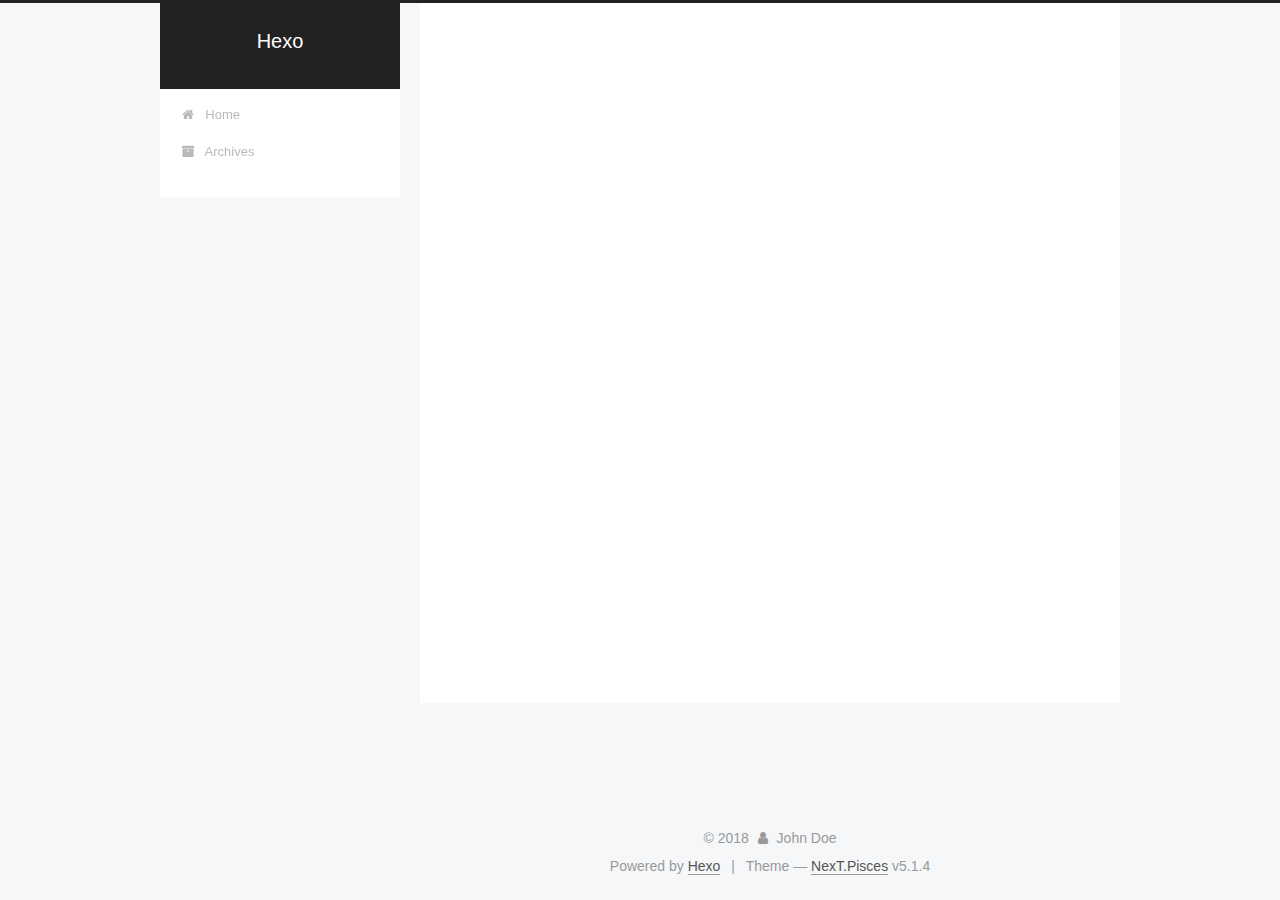
<file: archives/index.html>
<!DOCTYPE html>



  


<html class="theme-next pisces use-motion" lang="">
<head><meta name="generator" content="Hexo 3.8.0">
  <meta charset="UTF-8">
<meta http-equiv="X-UA-Compatible" content="IE=edge">
<meta name="viewport" content="width=device-width, initial-scale=1, maximum-scale=1">
<meta name="theme-color" content="#222">









<meta http-equiv="Cache-Control" content="no-transform">
<meta http-equiv="Cache-Control" content="no-siteapp">
















  
  
  <link href="/lib/fancybox/source/jquery.fancybox.css?v=2.1.5" rel="stylesheet" type="text/css">







<link href="/lib/font-awesome/css/font-awesome.min.css?v=4.6.2" rel="stylesheet" type="text/css">

<link href="/css/main.css?v=5.1.4" rel="stylesheet" type="text/css">


  <link rel="apple-touch-icon" sizes="180x180" href="/images/apple-touch-icon-next.png?v=5.1.4">


  <link rel="icon" type="image/png" sizes="32x32" href="/images/favicon-32x32-next.png?v=5.1.4">


  <link rel="icon" type="image/png" sizes="16x16" href="/images/favicon-16x16-next.png?v=5.1.4">


  <link rel="mask-icon" href="/images/logo.svg?v=5.1.4" color="#222">





  <meta name="keywords" content="Hexo, NexT">










<meta property="og:type" content="website">
<meta property="og:title" content="Hexo">
<meta property="og:url" content="http://yoursite.com/archives/index.html">
<meta property="og:site_name" content="Hexo">
<meta property="og:locale" content="default">
<meta name="twitter:card" content="summary">
<meta name="twitter:title" content="Hexo">



<script type="text/javascript" id="hexo.configurations">
  var NexT = window.NexT || {};
  var CONFIG = {
    root: '/',
    scheme: 'Pisces',
    version: '5.1.4',
    sidebar: {"position":"left","display":"post","offset":12,"b2t":false,"scrollpercent":false,"onmobile":false},
    fancybox: true,
    tabs: true,
    motion: {"enable":true,"async":false,"transition":{"post_block":"fadeIn","post_header":"slideDownIn","post_body":"slideDownIn","coll_header":"slideLeftIn","sidebar":"slideUpIn"}},
    duoshuo: {
      userId: '0',
      author: 'Author'
    },
    algolia: {
      applicationID: '',
      apiKey: '',
      indexName: '',
      hits: {"per_page":10},
      labels: {"input_placeholder":"Search for Posts","hits_empty":"We didn't find any results for the search: ${query}","hits_stats":"${hits} results found in ${time} ms"}
    }
  };
</script>



  <link rel="canonical" href="http://yoursite.com/archives/">





  <title>Archive | Hexo</title>
  








</head>

<body itemscope="" itemtype="http://schema.org/WebPage" lang="default">

  
  
    
  

  <div class="container sidebar-position-left page-archive">
    <div class="headband"></div>

    <header id="header" class="header" itemscope="" itemtype="http://schema.org/WPHeader">
      <div class="header-inner"><div class="site-brand-wrapper">
  <div class="site-meta ">
    

    <div class="custom-logo-site-title">
      <a href="/" class="brand" rel="start">
        <span class="logo-line-before"><i></i></span>
        <span class="site-title">Hexo</span>
        <span class="logo-line-after"><i></i></span>
      </a>
    </div>
      
        <p class="site-subtitle"></p>
      
  </div>

  <div class="site-nav-toggle">
    <button>
      <span class="btn-bar"></span>
      <span class="btn-bar"></span>
      <span class="btn-bar"></span>
    </button>
  </div>
</div>

<nav class="site-nav">
  

  
    <ul id="menu" class="menu">
      
        
        <li class="menu-item menu-item-home">
          <a href="/" rel="section">
            
              <i class="menu-item-icon fa fa-fw fa-home"></i> <br>
            
            Home
          </a>
        </li>
      
        
        <li class="menu-item menu-item-archives">
          <a href="/archives/" rel="section">
            
              <i class="menu-item-icon fa fa-fw fa-archive"></i> <br>
            
            Archives
          </a>
        </li>
      

      
    </ul>
  

  
</nav>



 </div>
    </header>

    <main id="main" class="main">
      <div class="main-inner">
        <div class="content-wrap">
          <div id="content" class="content">
            

  
  
  
  <div class="post-block archive">
    <div id="posts" class="posts-collapse">
      <span class="archive-move-on"></span>

      <span class="archive-page-counter">
        
        
        
          
        
        Um..! 4 posts in total. Keep on posting.
      </span>

      

        
        
        

        
          
          <div class="collection-title">
            <h1 class="archive-year" id="archive-year-2018">2018</h1>
          </div>
        
        

        

  <article class="post post-type-normal" itemscope="" itemtype="http://schema.org/Article">
    <header class="post-header">

      <h2 class="post-title">
        
            <a class="post-title-link" href="/2018/12/11/前端安全知识/" itemprop="url">
              
                <span itemprop="name">前端安全知识</span>
              
            </a>
        
      </h2>

      <div class="post-meta">
        <time class="post-time" itemprop="dateCreated" datetime="2018-12-11T08:55:46+08:00" content="2018-12-11">
          12-11
        </time>
      </div>

    </header>
  </article>



      

        
        
        

        
        

        

  <article class="post post-type-normal" itemscope="" itemtype="http://schema.org/Article">
    <header class="post-header">

      <h2 class="post-title">
        
            <a class="post-title-link" href="/2018/12/01/flexible/" itemprop="url">
              
                <span itemprop="name">flexible</span>
              
            </a>
        
      </h2>

      <div class="post-meta">
        <time class="post-time" itemprop="dateCreated" datetime="2018-12-01T09:17:24+08:00" content="2018-12-01">
          12-01
        </time>
      </div>

    </header>
  </article>



      

        
        
        

        
        

        

  <article class="post post-type-normal" itemscope="" itemtype="http://schema.org/Article">
    <header class="post-header">

      <h2 class="post-title">
        
            <a class="post-title-link" href="/2018/11/30/我的世界/" itemprop="url">
              
                <span itemprop="name">使用Flexible实现手淘H5页面的终端适配</span>
              
            </a>
        
      </h2>

      <div class="post-meta">
        <time class="post-time" itemprop="dateCreated" datetime="2018-11-30T16:12:08+08:00" content="2018-11-30">
          11-30
        </time>
      </div>

    </header>
  </article>



      

        
        
        

        
        

        

  <article class="post post-type-normal" itemscope="" itemtype="http://schema.org/Article">
    <header class="post-header">

      <h2 class="post-title">
        
            <a class="post-title-link" href="/2018/11/30/hello-world/" itemprop="url">
              
                <span itemprop="name">Hello World</span>
              
            </a>
        
      </h2>

      <div class="post-meta">
        <time class="post-time" itemprop="dateCreated" datetime="2018-11-30T14:56:58+08:00" content="2018-11-30">
          11-30
        </time>
      </div>

    </header>
  </article>



      

    </div>
  </div>
  
  
  

  



          </div>
          


          

        </div>
        
          
  
  <div class="sidebar-toggle">
    <div class="sidebar-toggle-line-wrap">
      <span class="sidebar-toggle-line sidebar-toggle-line-first"></span>
      <span class="sidebar-toggle-line sidebar-toggle-line-middle"></span>
      <span class="sidebar-toggle-line sidebar-toggle-line-last"></span>
    </div>
  </div>

  <aside id="sidebar" class="sidebar">
    
    <div class="sidebar-inner">

      

      

      <section class="site-overview-wrap sidebar-panel sidebar-panel-active">
        <div class="site-overview">
          <div class="site-author motion-element" itemprop="author" itemscope="" itemtype="http://schema.org/Person">
            
              <p class="site-author-name" itemprop="name">John Doe</p>
              <p class="site-description motion-element" itemprop="description"></p>
          </div>

          <nav class="site-state motion-element">

            
              <div class="site-state-item site-state-posts">
              
                <a href="/archives/">
              
                  <span class="site-state-item-count">4</span>
                  <span class="site-state-item-name">posts</span>
                </a>
              </div>
            

            

            

          </nav>

          

          

          
          

          
          

          

        </div>
      </section>

      

      

    </div>
  </aside>


        
      </div>
    </main>

    <footer id="footer" class="footer">
      <div class="footer-inner">
        <div class="copyright">&copy; <span itemprop="copyrightYear">2018</span>
  <span class="with-love">
    <i class="fa fa-user"></i>
  </span>
  <span class="author" itemprop="copyrightHolder">John Doe</span>

  
</div>


  <div class="powered-by">Powered by <a class="theme-link" target="_blank" href="https://hexo.io">Hexo</a></div>



  <span class="post-meta-divider">|</span>



  <div class="theme-info">Theme &mdash; <a class="theme-link" target="_blank" href="https://github.com/iissnan/hexo-theme-next">NexT.Pisces</a> v5.1.4</div>




        







        
      </div>
    </footer>

    
      <div class="back-to-top">
        <i class="fa fa-arrow-up"></i>
        
      </div>
    

    

  </div>

  

<script type="text/javascript">
  if (Object.prototype.toString.call(window.Promise) !== '[object Function]') {
    window.Promise = null;
  }
</script>









  












  
  
    <script type="text/javascript" src="/lib/jquery/index.js?v=2.1.3"></script>
  

  
  
    <script type="text/javascript" src="/lib/fastclick/lib/fastclick.min.js?v=1.0.6"></script>
  

  
  
    <script type="text/javascript" src="/lib/jquery_lazyload/jquery.lazyload.js?v=1.9.7"></script>
  

  
  
    <script type="text/javascript" src="/lib/velocity/velocity.min.js?v=1.2.1"></script>
  

  
  
    <script type="text/javascript" src="/lib/velocity/velocity.ui.min.js?v=1.2.1"></script>
  

  
  
    <script type="text/javascript" src="/lib/fancybox/source/jquery.fancybox.pack.js?v=2.1.5"></script>
  


  


  <script type="text/javascript" src="/js/src/utils.js?v=5.1.4"></script>

  <script type="text/javascript" src="/js/src/motion.js?v=5.1.4"></script>



  
  


  <script type="text/javascript" src="/js/src/affix.js?v=5.1.4"></script>

  <script type="text/javascript" src="/js/src/schemes/pisces.js?v=5.1.4"></script>



  

  


  <script type="text/javascript" src="/js/src/bootstrap.js?v=5.1.4"></script>



  


  




	





  





  












  





  

  

  

  
  

  

  

  

</body>
</html>
</file>
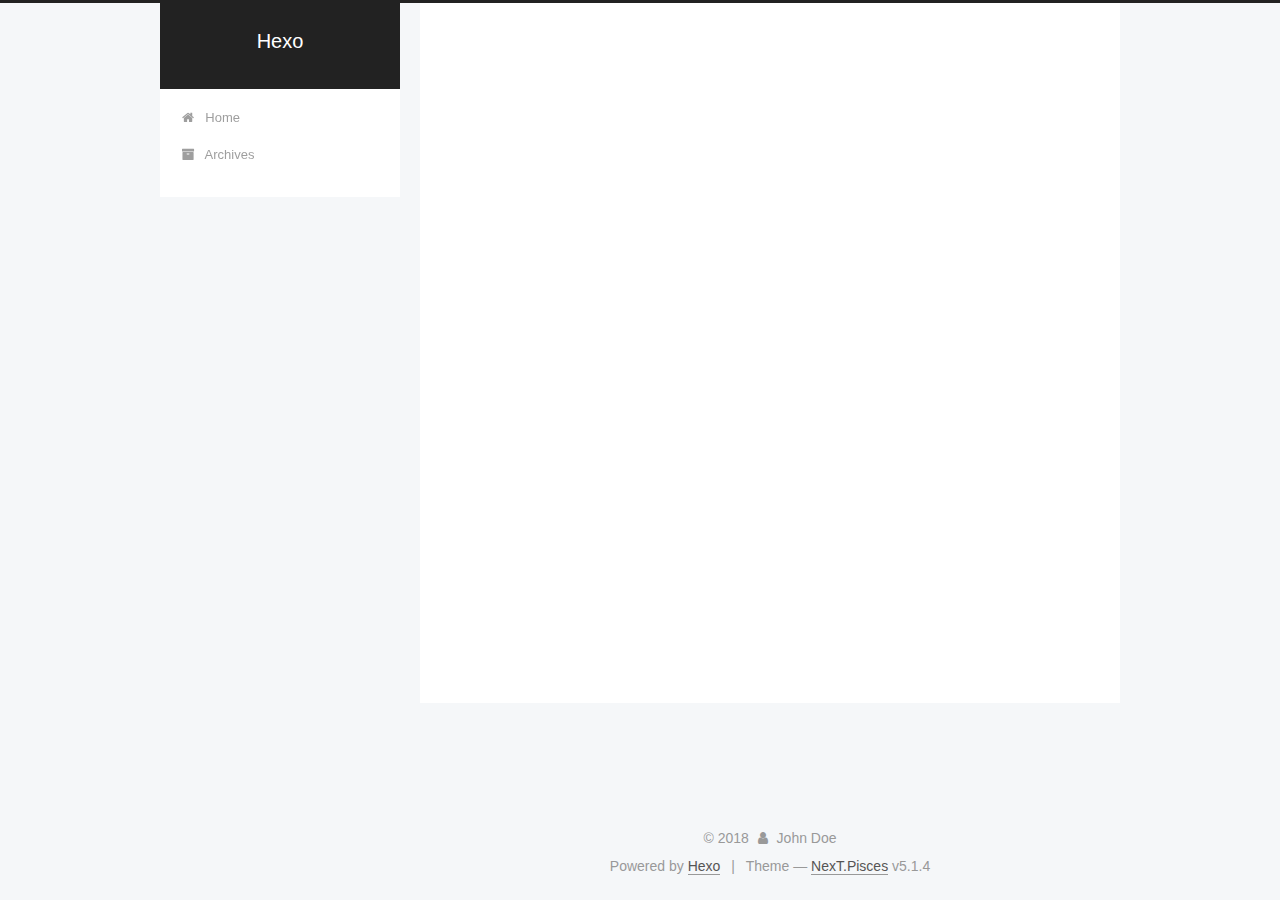
<file: archives/2018/index.html>
<!DOCTYPE html>



  


<html class="theme-next pisces use-motion" lang="">
<head><meta name="generator" content="Hexo 3.8.0">
  <meta charset="UTF-8">
<meta http-equiv="X-UA-Compatible" content="IE=edge">
<meta name="viewport" content="width=device-width, initial-scale=1, maximum-scale=1">
<meta name="theme-color" content="#222">









<meta http-equiv="Cache-Control" content="no-transform">
<meta http-equiv="Cache-Control" content="no-siteapp">
















  
  
  <link href="/lib/fancybox/source/jquery.fancybox.css?v=2.1.5" rel="stylesheet" type="text/css">







<link href="/lib/font-awesome/css/font-awesome.min.css?v=4.6.2" rel="stylesheet" type="text/css">

<link href="/css/main.css?v=5.1.4" rel="stylesheet" type="text/css">


  <link rel="apple-touch-icon" sizes="180x180" href="/images/apple-touch-icon-next.png?v=5.1.4">


  <link rel="icon" type="image/png" sizes="32x32" href="/images/favicon-32x32-next.png?v=5.1.4">


  <link rel="icon" type="image/png" sizes="16x16" href="/images/favicon-16x16-next.png?v=5.1.4">


  <link rel="mask-icon" href="/images/logo.svg?v=5.1.4" color="#222">





  <meta name="keywords" content="Hexo, NexT">










<meta property="og:type" content="website">
<meta property="og:title" content="Hexo">
<meta property="og:url" content="http://yoursite.com/archives/2018/index.html">
<meta property="og:site_name" content="Hexo">
<meta property="og:locale" content="default">
<meta name="twitter:card" content="summary">
<meta name="twitter:title" content="Hexo">



<script type="text/javascript" id="hexo.configurations">
  var NexT = window.NexT || {};
  var CONFIG = {
    root: '/',
    scheme: 'Pisces',
    version: '5.1.4',
    sidebar: {"position":"left","display":"post","offset":12,"b2t":false,"scrollpercent":false,"onmobile":false},
    fancybox: true,
    tabs: true,
    motion: {"enable":true,"async":false,"transition":{"post_block":"fadeIn","post_header":"slideDownIn","post_body":"slideDownIn","coll_header":"slideLeftIn","sidebar":"slideUpIn"}},
    duoshuo: {
      userId: '0',
      author: 'Author'
    },
    algolia: {
      applicationID: '',
      apiKey: '',
      indexName: '',
      hits: {"per_page":10},
      labels: {"input_placeholder":"Search for Posts","hits_empty":"We didn't find any results for the search: ${query}","hits_stats":"${hits} results found in ${time} ms"}
    }
  };
</script>



  <link rel="canonical" href="http://yoursite.com/archives/2018/">





  <title>Archive | Hexo</title>
  








</head>

<body itemscope="" itemtype="http://schema.org/WebPage" lang="default">

  
  
    
  

  <div class="container sidebar-position-left page-archive">
    <div class="headband"></div>

    <header id="header" class="header" itemscope="" itemtype="http://schema.org/WPHeader">
      <div class="header-inner"><div class="site-brand-wrapper">
  <div class="site-meta ">
    

    <div class="custom-logo-site-title">
      <a href="/" class="brand" rel="start">
        <span class="logo-line-before"><i></i></span>
        <span class="site-title">Hexo</span>
        <span class="logo-line-after"><i></i></span>
      </a>
    </div>
      
        <p class="site-subtitle"></p>
      
  </div>

  <div class="site-nav-toggle">
    <button>
      <span class="btn-bar"></span>
      <span class="btn-bar"></span>
      <span class="btn-bar"></span>
    </button>
  </div>
</div>

<nav class="site-nav">
  

  
    <ul id="menu" class="menu">
      
        
        <li class="menu-item menu-item-home">
          <a href="/" rel="section">
            
              <i class="menu-item-icon fa fa-fw fa-home"></i> <br>
            
            Home
          </a>
        </li>
      
        
        <li class="menu-item menu-item-archives">
          <a href="/archives/" rel="section">
            
              <i class="menu-item-icon fa fa-fw fa-archive"></i> <br>
            
            Archives
          </a>
        </li>
      

      
    </ul>
  

  
</nav>



 </div>
    </header>

    <main id="main" class="main">
      <div class="main-inner">
        <div class="content-wrap">
          <div id="content" class="content">
            

  
  
  
  <div class="post-block archive">
    <div id="posts" class="posts-collapse">
      <span class="archive-move-on"></span>

      <span class="archive-page-counter">
        
        
        
          
        
        Um..! 4 posts in total. Keep on posting.
      </span>

      

        
        
        

        
          
          <div class="collection-title">
            <h1 class="archive-year" id="archive-year-2018">2018</h1>
          </div>
        
        

        

  <article class="post post-type-normal" itemscope="" itemtype="http://schema.org/Article">
    <header class="post-header">

      <h2 class="post-title">
        
            <a class="post-title-link" href="/2018/12/11/前端安全知识/" itemprop="url">
              
                <span itemprop="name">前端安全知识</span>
              
            </a>
        
      </h2>

      <div class="post-meta">
        <time class="post-time" itemprop="dateCreated" datetime="2018-12-11T08:55:46+08:00" content="2018-12-11">
          12-11
        </time>
      </div>

    </header>
  </article>



      

        
        
        

        
        

        

  <article class="post post-type-normal" itemscope="" itemtype="http://schema.org/Article">
    <header class="post-header">

      <h2 class="post-title">
        
            <a class="post-title-link" href="/2018/12/01/flexible/" itemprop="url">
              
                <span itemprop="name">flexible</span>
              
            </a>
        
      </h2>

      <div class="post-meta">
        <time class="post-time" itemprop="dateCreated" datetime="2018-12-01T09:17:24+08:00" content="2018-12-01">
          12-01
        </time>
      </div>

    </header>
  </article>



      

        
        
        

        
        

        

  <article class="post post-type-normal" itemscope="" itemtype="http://schema.org/Article">
    <header class="post-header">

      <h2 class="post-title">
        
            <a class="post-title-link" href="/2018/11/30/我的世界/" itemprop="url">
              
                <span itemprop="name">使用Flexible实现手淘H5页面的终端适配</span>
              
            </a>
        
      </h2>

      <div class="post-meta">
        <time class="post-time" itemprop="dateCreated" datetime="2018-11-30T16:12:08+08:00" content="2018-11-30">
          11-30
        </time>
      </div>

    </header>
  </article>



      

        
        
        

        
        

        

  <article class="post post-type-normal" itemscope="" itemtype="http://schema.org/Article">
    <header class="post-header">

      <h2 class="post-title">
        
            <a class="post-title-link" href="/2018/11/30/hello-world/" itemprop="url">
              
                <span itemprop="name">Hello World</span>
              
            </a>
        
      </h2>

      <div class="post-meta">
        <time class="post-time" itemprop="dateCreated" datetime="2018-11-30T14:56:58+08:00" content="2018-11-30">
          11-30
        </time>
      </div>

    </header>
  </article>



      

    </div>
  </div>
  
  
  

  



          </div>
          


          

        </div>
        
          
  
  <div class="sidebar-toggle">
    <div class="sidebar-toggle-line-wrap">
      <span class="sidebar-toggle-line sidebar-toggle-line-first"></span>
      <span class="sidebar-toggle-line sidebar-toggle-line-middle"></span>
      <span class="sidebar-toggle-line sidebar-toggle-line-last"></span>
    </div>
  </div>

  <aside id="sidebar" class="sidebar">
    
    <div class="sidebar-inner">

      

      

      <section class="site-overview-wrap sidebar-panel sidebar-panel-active">
        <div class="site-overview">
          <div class="site-author motion-element" itemprop="author" itemscope="" itemtype="http://schema.org/Person">
            
              <p class="site-author-name" itemprop="name">John Doe</p>
              <p class="site-description motion-element" itemprop="description"></p>
          </div>

          <nav class="site-state motion-element">

            
              <div class="site-state-item site-state-posts">
              
                <a href="/archives/">
              
                  <span class="site-state-item-count">4</span>
                  <span class="site-state-item-name">posts</span>
                </a>
              </div>
            

            

            

          </nav>

          

          

          
          

          
          

          

        </div>
      </section>

      

      

    </div>
  </aside>


        
      </div>
    </main>

    <footer id="footer" class="footer">
      <div class="footer-inner">
        <div class="copyright">&copy; <span itemprop="copyrightYear">2018</span>
  <span class="with-love">
    <i class="fa fa-user"></i>
  </span>
  <span class="author" itemprop="copyrightHolder">John Doe</span>

  
</div>


  <div class="powered-by">Powered by <a class="theme-link" target="_blank" href="https://hexo.io">Hexo</a></div>



  <span class="post-meta-divider">|</span>



  <div class="theme-info">Theme &mdash; <a class="theme-link" target="_blank" href="https://github.com/iissnan/hexo-theme-next">NexT.Pisces</a> v5.1.4</div>




        







        
      </div>
    </footer>

    
      <div class="back-to-top">
        <i class="fa fa-arrow-up"></i>
        
      </div>
    

    

  </div>

  

<script type="text/javascript">
  if (Object.prototype.toString.call(window.Promise) !== '[object Function]') {
    window.Promise = null;
  }
</script>









  












  
  
    <script type="text/javascript" src="/lib/jquery/index.js?v=2.1.3"></script>
  

  
  
    <script type="text/javascript" src="/lib/fastclick/lib/fastclick.min.js?v=1.0.6"></script>
  

  
  
    <script type="text/javascript" src="/lib/jquery_lazyload/jquery.lazyload.js?v=1.9.7"></script>
  

  
  
    <script type="text/javascript" src="/lib/velocity/velocity.min.js?v=1.2.1"></script>
  

  
  
    <script type="text/javascript" src="/lib/velocity/velocity.ui.min.js?v=1.2.1"></script>
  

  
  
    <script type="text/javascript" src="/lib/fancybox/source/jquery.fancybox.pack.js?v=2.1.5"></script>
  


  


  <script type="text/javascript" src="/js/src/utils.js?v=5.1.4"></script>

  <script type="text/javascript" src="/js/src/motion.js?v=5.1.4"></script>



  
  


  <script type="text/javascript" src="/js/src/affix.js?v=5.1.4"></script>

  <script type="text/javascript" src="/js/src/schemes/pisces.js?v=5.1.4"></script>



  

  


  <script type="text/javascript" src="/js/src/bootstrap.js?v=5.1.4"></script>



  


  




	





  





  












  





  

  

  

  
  

  

  

  

</body>
</html>
</file>
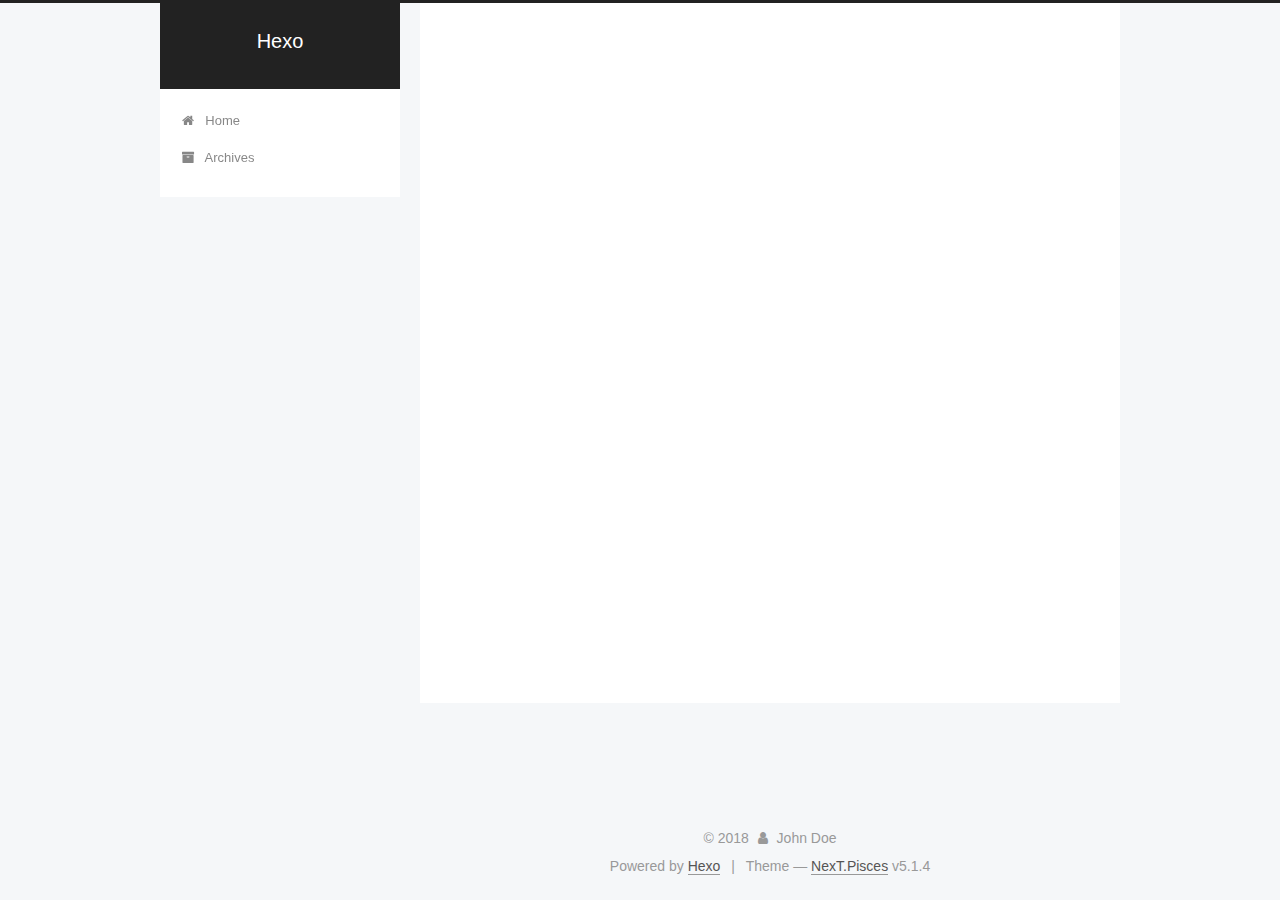
<file: archives/2018/11/index.html>
<!DOCTYPE html>



  


<html class="theme-next pisces use-motion" lang="">
<head><meta name="generator" content="Hexo 3.8.0">
  <meta charset="UTF-8">
<meta http-equiv="X-UA-Compatible" content="IE=edge">
<meta name="viewport" content="width=device-width, initial-scale=1, maximum-scale=1">
<meta name="theme-color" content="#222">









<meta http-equiv="Cache-Control" content="no-transform">
<meta http-equiv="Cache-Control" content="no-siteapp">
















  
  
  <link href="/lib/fancybox/source/jquery.fancybox.css?v=2.1.5" rel="stylesheet" type="text/css">







<link href="/lib/font-awesome/css/font-awesome.min.css?v=4.6.2" rel="stylesheet" type="text/css">

<link href="/css/main.css?v=5.1.4" rel="stylesheet" type="text/css">


  <link rel="apple-touch-icon" sizes="180x180" href="/images/apple-touch-icon-next.png?v=5.1.4">


  <link rel="icon" type="image/png" sizes="32x32" href="/images/favicon-32x32-next.png?v=5.1.4">


  <link rel="icon" type="image/png" sizes="16x16" href="/images/favicon-16x16-next.png?v=5.1.4">


  <link rel="mask-icon" href="/images/logo.svg?v=5.1.4" color="#222">





  <meta name="keywords" content="Hexo, NexT">










<meta property="og:type" content="website">
<meta property="og:title" content="Hexo">
<meta property="og:url" content="http://yoursite.com/archives/2018/11/index.html">
<meta property="og:site_name" content="Hexo">
<meta property="og:locale" content="default">
<meta name="twitter:card" content="summary">
<meta name="twitter:title" content="Hexo">



<script type="text/javascript" id="hexo.configurations">
  var NexT = window.NexT || {};
  var CONFIG = {
    root: '/',
    scheme: 'Pisces',
    version: '5.1.4',
    sidebar: {"position":"left","display":"post","offset":12,"b2t":false,"scrollpercent":false,"onmobile":false},
    fancybox: true,
    tabs: true,
    motion: {"enable":true,"async":false,"transition":{"post_block":"fadeIn","post_header":"slideDownIn","post_body":"slideDownIn","coll_header":"slideLeftIn","sidebar":"slideUpIn"}},
    duoshuo: {
      userId: '0',
      author: 'Author'
    },
    algolia: {
      applicationID: '',
      apiKey: '',
      indexName: '',
      hits: {"per_page":10},
      labels: {"input_placeholder":"Search for Posts","hits_empty":"We didn't find any results for the search: ${query}","hits_stats":"${hits} results found in ${time} ms"}
    }
  };
</script>



  <link rel="canonical" href="http://yoursite.com/archives/2018/11/">





  <title>Archive | Hexo</title>
  








</head>

<body itemscope="" itemtype="http://schema.org/WebPage" lang="default">

  
  
    
  

  <div class="container sidebar-position-left page-archive">
    <div class="headband"></div>

    <header id="header" class="header" itemscope="" itemtype="http://schema.org/WPHeader">
      <div class="header-inner"><div class="site-brand-wrapper">
  <div class="site-meta ">
    

    <div class="custom-logo-site-title">
      <a href="/" class="brand" rel="start">
        <span class="logo-line-before"><i></i></span>
        <span class="site-title">Hexo</span>
        <span class="logo-line-after"><i></i></span>
      </a>
    </div>
      
        <p class="site-subtitle"></p>
      
  </div>

  <div class="site-nav-toggle">
    <button>
      <span class="btn-bar"></span>
      <span class="btn-bar"></span>
      <span class="btn-bar"></span>
    </button>
  </div>
</div>

<nav class="site-nav">
  

  
    <ul id="menu" class="menu">
      
        
        <li class="menu-item menu-item-home">
          <a href="/" rel="section">
            
              <i class="menu-item-icon fa fa-fw fa-home"></i> <br>
            
            Home
          </a>
        </li>
      
        
        <li class="menu-item menu-item-archives">
          <a href="/archives/" rel="section">
            
              <i class="menu-item-icon fa fa-fw fa-archive"></i> <br>
            
            Archives
          </a>
        </li>
      

      
    </ul>
  

  
</nav>



 </div>
    </header>

    <main id="main" class="main">
      <div class="main-inner">
        <div class="content-wrap">
          <div id="content" class="content">
            

  
  
  
  <div class="post-block archive">
    <div id="posts" class="posts-collapse">
      <span class="archive-move-on"></span>

      <span class="archive-page-counter">
        
        
        
          
        
        Um..! 4 posts in total. Keep on posting.
      </span>

      

        
        
        

        
          
          <div class="collection-title">
            <h1 class="archive-year" id="archive-year-2018">2018</h1>
          </div>
        
        

        

  <article class="post post-type-normal" itemscope="" itemtype="http://schema.org/Article">
    <header class="post-header">

      <h2 class="post-title">
        
            <a class="post-title-link" href="/2018/11/30/我的世界/" itemprop="url">
              
                <span itemprop="name">使用Flexible实现手淘H5页面的终端适配</span>
              
            </a>
        
      </h2>

      <div class="post-meta">
        <time class="post-time" itemprop="dateCreated" datetime="2018-11-30T16:12:08+08:00" content="2018-11-30">
          11-30
        </time>
      </div>

    </header>
  </article>



      

        
        
        

        
        

        

  <article class="post post-type-normal" itemscope="" itemtype="http://schema.org/Article">
    <header class="post-header">

      <h2 class="post-title">
        
            <a class="post-title-link" href="/2018/11/30/hello-world/" itemprop="url">
              
                <span itemprop="name">Hello World</span>
              
            </a>
        
      </h2>

      <div class="post-meta">
        <time class="post-time" itemprop="dateCreated" datetime="2018-11-30T14:56:58+08:00" content="2018-11-30">
          11-30
        </time>
      </div>

    </header>
  </article>



      

    </div>
  </div>
  
  
  

  



          </div>
          


          

        </div>
        
          
  
  <div class="sidebar-toggle">
    <div class="sidebar-toggle-line-wrap">
      <span class="sidebar-toggle-line sidebar-toggle-line-first"></span>
      <span class="sidebar-toggle-line sidebar-toggle-line-middle"></span>
      <span class="sidebar-toggle-line sidebar-toggle-line-last"></span>
    </div>
  </div>

  <aside id="sidebar" class="sidebar">
    
    <div class="sidebar-inner">

      

      

      <section class="site-overview-wrap sidebar-panel sidebar-panel-active">
        <div class="site-overview">
          <div class="site-author motion-element" itemprop="author" itemscope="" itemtype="http://schema.org/Person">
            
              <p class="site-author-name" itemprop="name">John Doe</p>
              <p class="site-description motion-element" itemprop="description"></p>
          </div>

          <nav class="site-state motion-element">

            
              <div class="site-state-item site-state-posts">
              
                <a href="/archives/">
              
                  <span class="site-state-item-count">4</span>
                  <span class="site-state-item-name">posts</span>
                </a>
              </div>
            

            

            

          </nav>

          

          

          
          

          
          

          

        </div>
      </section>

      

      

    </div>
  </aside>


        
      </div>
    </main>

    <footer id="footer" class="footer">
      <div class="footer-inner">
        <div class="copyright">&copy; <span itemprop="copyrightYear">2018</span>
  <span class="with-love">
    <i class="fa fa-user"></i>
  </span>
  <span class="author" itemprop="copyrightHolder">John Doe</span>

  
</div>


  <div class="powered-by">Powered by <a class="theme-link" target="_blank" href="https://hexo.io">Hexo</a></div>



  <span class="post-meta-divider">|</span>



  <div class="theme-info">Theme &mdash; <a class="theme-link" target="_blank" href="https://github.com/iissnan/hexo-theme-next">NexT.Pisces</a> v5.1.4</div>




        







        
      </div>
    </footer>

    
      <div class="back-to-top">
        <i class="fa fa-arrow-up"></i>
        
      </div>
    

    

  </div>

  

<script type="text/javascript">
  if (Object.prototype.toString.call(window.Promise) !== '[object Function]') {
    window.Promise = null;
  }
</script>









  












  
  
    <script type="text/javascript" src="/lib/jquery/index.js?v=2.1.3"></script>
  

  
  
    <script type="text/javascript" src="/lib/fastclick/lib/fastclick.min.js?v=1.0.6"></script>
  

  
  
    <script type="text/javascript" src="/lib/jquery_lazyload/jquery.lazyload.js?v=1.9.7"></script>
  

  
  
    <script type="text/javascript" src="/lib/velocity/velocity.min.js?v=1.2.1"></script>
  

  
  
    <script type="text/javascript" src="/lib/velocity/velocity.ui.min.js?v=1.2.1"></script>
  

  
  
    <script type="text/javascript" src="/lib/fancybox/source/jquery.fancybox.pack.js?v=2.1.5"></script>
  


  


  <script type="text/javascript" src="/js/src/utils.js?v=5.1.4"></script>

  <script type="text/javascript" src="/js/src/motion.js?v=5.1.4"></script>



  
  


  <script type="text/javascript" src="/js/src/affix.js?v=5.1.4"></script>

  <script type="text/javascript" src="/js/src/schemes/pisces.js?v=5.1.4"></script>



  

  


  <script type="text/javascript" src="/js/src/bootstrap.js?v=5.1.4"></script>



  


  




	





  





  












  





  

  

  

  
  

  

  

  

</body>
</html>
</file>
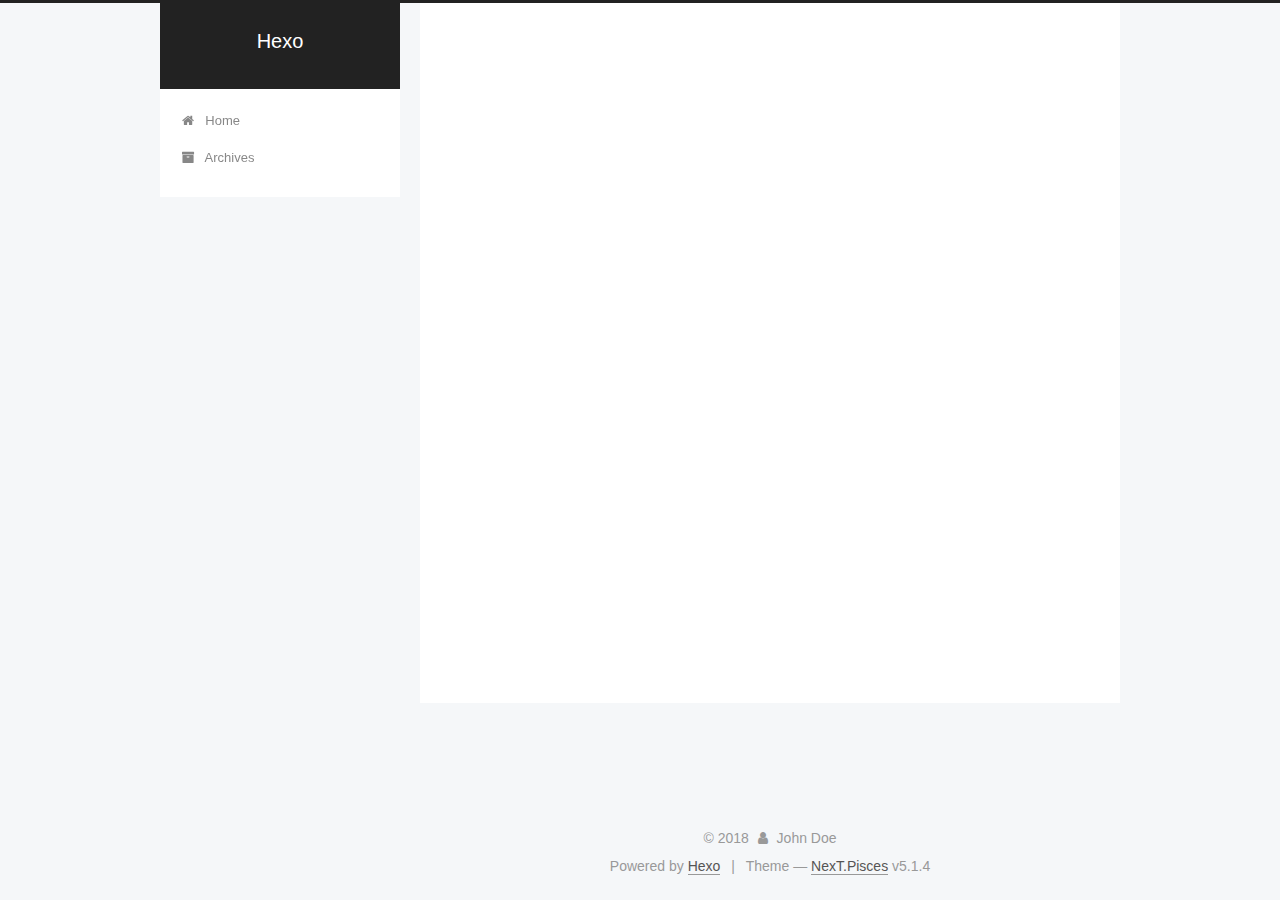
<file: archives/2018/12/index.html>
<!DOCTYPE html>



  


<html class="theme-next pisces use-motion" lang="">
<head><meta name="generator" content="Hexo 3.8.0">
  <meta charset="UTF-8">
<meta http-equiv="X-UA-Compatible" content="IE=edge">
<meta name="viewport" content="width=device-width, initial-scale=1, maximum-scale=1">
<meta name="theme-color" content="#222">









<meta http-equiv="Cache-Control" content="no-transform">
<meta http-equiv="Cache-Control" content="no-siteapp">
















  
  
  <link href="/lib/fancybox/source/jquery.fancybox.css?v=2.1.5" rel="stylesheet" type="text/css">







<link href="/lib/font-awesome/css/font-awesome.min.css?v=4.6.2" rel="stylesheet" type="text/css">

<link href="/css/main.css?v=5.1.4" rel="stylesheet" type="text/css">


  <link rel="apple-touch-icon" sizes="180x180" href="/images/apple-touch-icon-next.png?v=5.1.4">


  <link rel="icon" type="image/png" sizes="32x32" href="/images/favicon-32x32-next.png?v=5.1.4">


  <link rel="icon" type="image/png" sizes="16x16" href="/images/favicon-16x16-next.png?v=5.1.4">


  <link rel="mask-icon" href="/images/logo.svg?v=5.1.4" color="#222">





  <meta name="keywords" content="Hexo, NexT">










<meta property="og:type" content="website">
<meta property="og:title" content="Hexo">
<meta property="og:url" content="http://yoursite.com/archives/2018/12/index.html">
<meta property="og:site_name" content="Hexo">
<meta property="og:locale" content="default">
<meta name="twitter:card" content="summary">
<meta name="twitter:title" content="Hexo">



<script type="text/javascript" id="hexo.configurations">
  var NexT = window.NexT || {};
  var CONFIG = {
    root: '/',
    scheme: 'Pisces',
    version: '5.1.4',
    sidebar: {"position":"left","display":"post","offset":12,"b2t":false,"scrollpercent":false,"onmobile":false},
    fancybox: true,
    tabs: true,
    motion: {"enable":true,"async":false,"transition":{"post_block":"fadeIn","post_header":"slideDownIn","post_body":"slideDownIn","coll_header":"slideLeftIn","sidebar":"slideUpIn"}},
    duoshuo: {
      userId: '0',
      author: 'Author'
    },
    algolia: {
      applicationID: '',
      apiKey: '',
      indexName: '',
      hits: {"per_page":10},
      labels: {"input_placeholder":"Search for Posts","hits_empty":"We didn't find any results for the search: ${query}","hits_stats":"${hits} results found in ${time} ms"}
    }
  };
</script>



  <link rel="canonical" href="http://yoursite.com/archives/2018/12/">





  <title>Archive | Hexo</title>
  








</head>

<body itemscope="" itemtype="http://schema.org/WebPage" lang="default">

  
  
    
  

  <div class="container sidebar-position-left page-archive">
    <div class="headband"></div>

    <header id="header" class="header" itemscope="" itemtype="http://schema.org/WPHeader">
      <div class="header-inner"><div class="site-brand-wrapper">
  <div class="site-meta ">
    

    <div class="custom-logo-site-title">
      <a href="/" class="brand" rel="start">
        <span class="logo-line-before"><i></i></span>
        <span class="site-title">Hexo</span>
        <span class="logo-line-after"><i></i></span>
      </a>
    </div>
      
        <p class="site-subtitle"></p>
      
  </div>

  <div class="site-nav-toggle">
    <button>
      <span class="btn-bar"></span>
      <span class="btn-bar"></span>
      <span class="btn-bar"></span>
    </button>
  </div>
</div>

<nav class="site-nav">
  

  
    <ul id="menu" class="menu">
      
        
        <li class="menu-item menu-item-home">
          <a href="/" rel="section">
            
              <i class="menu-item-icon fa fa-fw fa-home"></i> <br>
            
            Home
          </a>
        </li>
      
        
        <li class="menu-item menu-item-archives">
          <a href="/archives/" rel="section">
            
              <i class="menu-item-icon fa fa-fw fa-archive"></i> <br>
            
            Archives
          </a>
        </li>
      

      
    </ul>
  

  
</nav>



 </div>
    </header>

    <main id="main" class="main">
      <div class="main-inner">
        <div class="content-wrap">
          <div id="content" class="content">
            

  
  
  
  <div class="post-block archive">
    <div id="posts" class="posts-collapse">
      <span class="archive-move-on"></span>

      <span class="archive-page-counter">
        
        
        
          
        
        Um..! 4 posts in total. Keep on posting.
      </span>

      

        
        
        

        
          
          <div class="collection-title">
            <h1 class="archive-year" id="archive-year-2018">2018</h1>
          </div>
        
        

        

  <article class="post post-type-normal" itemscope="" itemtype="http://schema.org/Article">
    <header class="post-header">

      <h2 class="post-title">
        
            <a class="post-title-link" href="/2018/12/11/前端安全知识/" itemprop="url">
              
                <span itemprop="name">前端安全知识</span>
              
            </a>
        
      </h2>

      <div class="post-meta">
        <time class="post-time" itemprop="dateCreated" datetime="2018-12-11T08:55:46+08:00" content="2018-12-11">
          12-11
        </time>
      </div>

    </header>
  </article>



      

        
        
        

        
        

        

  <article class="post post-type-normal" itemscope="" itemtype="http://schema.org/Article">
    <header class="post-header">

      <h2 class="post-title">
        
            <a class="post-title-link" href="/2018/12/01/flexible/" itemprop="url">
              
                <span itemprop="name">flexible</span>
              
            </a>
        
      </h2>

      <div class="post-meta">
        <time class="post-time" itemprop="dateCreated" datetime="2018-12-01T09:17:24+08:00" content="2018-12-01">
          12-01
        </time>
      </div>

    </header>
  </article>



      

    </div>
  </div>
  
  
  

  



          </div>
          


          

        </div>
        
          
  
  <div class="sidebar-toggle">
    <div class="sidebar-toggle-line-wrap">
      <span class="sidebar-toggle-line sidebar-toggle-line-first"></span>
      <span class="sidebar-toggle-line sidebar-toggle-line-middle"></span>
      <span class="sidebar-toggle-line sidebar-toggle-line-last"></span>
    </div>
  </div>

  <aside id="sidebar" class="sidebar">
    
    <div class="sidebar-inner">

      

      

      <section class="site-overview-wrap sidebar-panel sidebar-panel-active">
        <div class="site-overview">
          <div class="site-author motion-element" itemprop="author" itemscope="" itemtype="http://schema.org/Person">
            
              <p class="site-author-name" itemprop="name">John Doe</p>
              <p class="site-description motion-element" itemprop="description"></p>
          </div>

          <nav class="site-state motion-element">

            
              <div class="site-state-item site-state-posts">
              
                <a href="/archives/">
              
                  <span class="site-state-item-count">4</span>
                  <span class="site-state-item-name">posts</span>
                </a>
              </div>
            

            

            

          </nav>

          

          

          
          

          
          

          

        </div>
      </section>

      

      

    </div>
  </aside>


        
      </div>
    </main>

    <footer id="footer" class="footer">
      <div class="footer-inner">
        <div class="copyright">&copy; <span itemprop="copyrightYear">2018</span>
  <span class="with-love">
    <i class="fa fa-user"></i>
  </span>
  <span class="author" itemprop="copyrightHolder">John Doe</span>

  
</div>


  <div class="powered-by">Powered by <a class="theme-link" target="_blank" href="https://hexo.io">Hexo</a></div>



  <span class="post-meta-divider">|</span>



  <div class="theme-info">Theme &mdash; <a class="theme-link" target="_blank" href="https://github.com/iissnan/hexo-theme-next">NexT.Pisces</a> v5.1.4</div>




        







        
      </div>
    </footer>

    
      <div class="back-to-top">
        <i class="fa fa-arrow-up"></i>
        
      </div>
    

    

  </div>

  

<script type="text/javascript">
  if (Object.prototype.toString.call(window.Promise) !== '[object Function]') {
    window.Promise = null;
  }
</script>









  












  
  
    <script type="text/javascript" src="/lib/jquery/index.js?v=2.1.3"></script>
  

  
  
    <script type="text/javascript" src="/lib/fastclick/lib/fastclick.min.js?v=1.0.6"></script>
  

  
  
    <script type="text/javascript" src="/lib/jquery_lazyload/jquery.lazyload.js?v=1.9.7"></script>
  

  
  
    <script type="text/javascript" src="/lib/velocity/velocity.min.js?v=1.2.1"></script>
  

  
  
    <script type="text/javascript" src="/lib/velocity/velocity.ui.min.js?v=1.2.1"></script>
  

  
  
    <script type="text/javascript" src="/lib/fancybox/source/jquery.fancybox.pack.js?v=2.1.5"></script>
  


  


  <script type="text/javascript" src="/js/src/utils.js?v=5.1.4"></script>

  <script type="text/javascript" src="/js/src/motion.js?v=5.1.4"></script>



  
  


  <script type="text/javascript" src="/js/src/affix.js?v=5.1.4"></script>

  <script type="text/javascript" src="/js/src/schemes/pisces.js?v=5.1.4"></script>



  

  


  <script type="text/javascript" src="/js/src/bootstrap.js?v=5.1.4"></script>



  


  




	





  





  












  





  

  

  

  
  

  

  

  

</body>
</html>
</file>
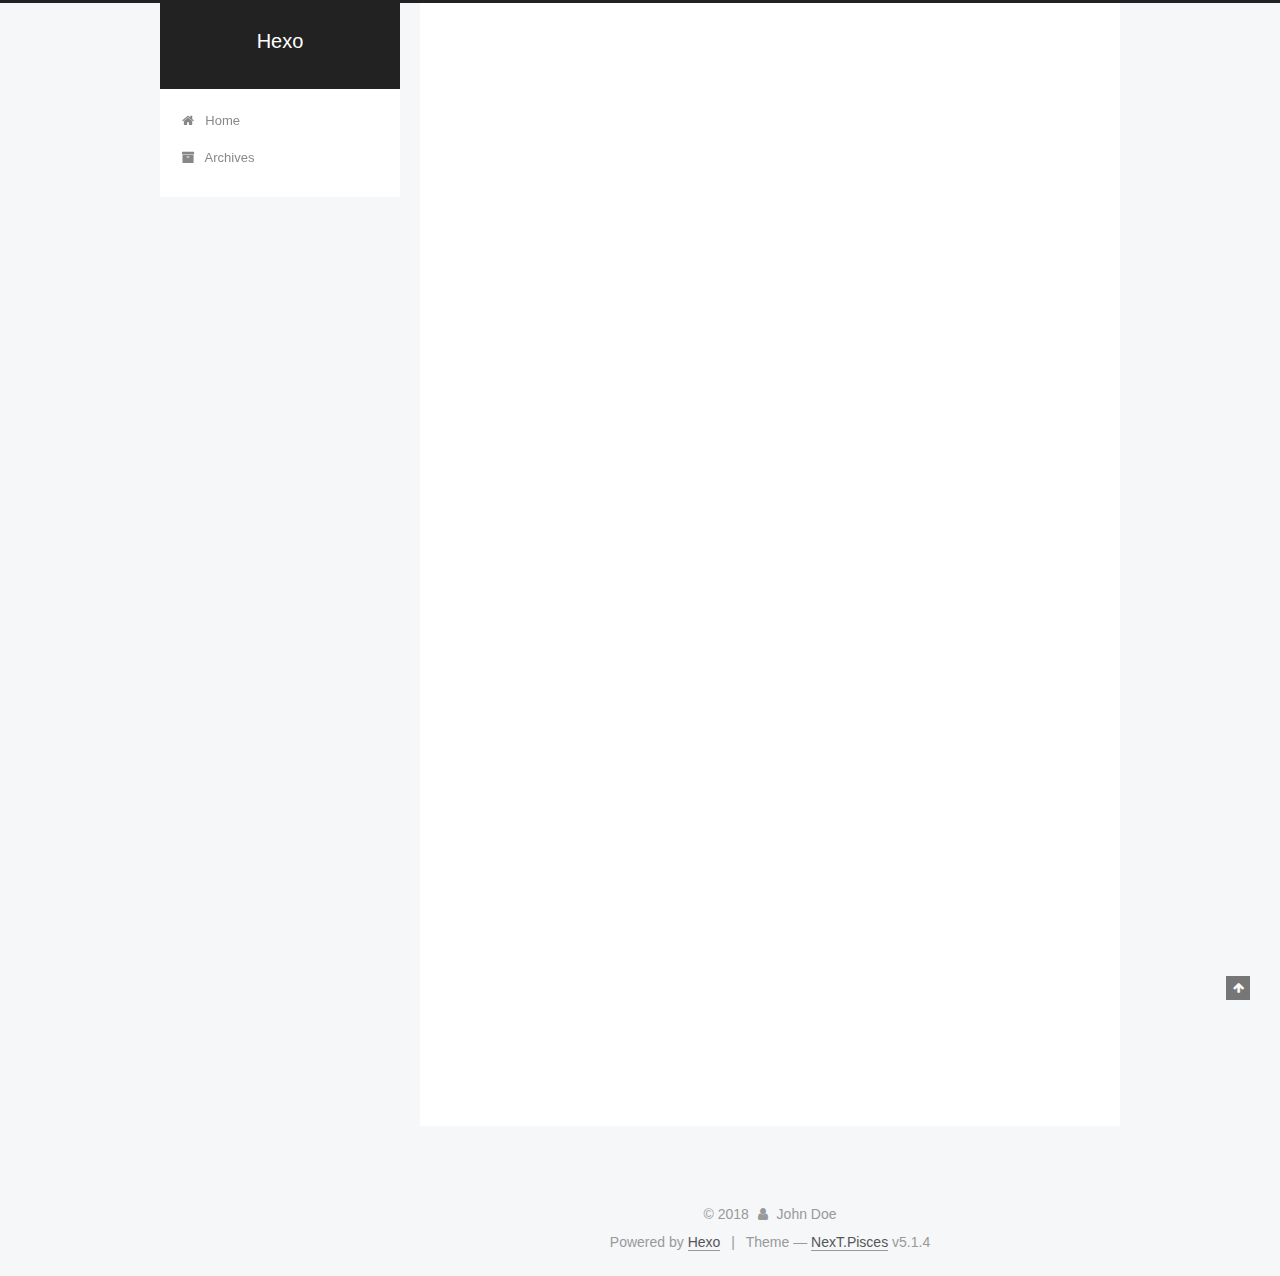
<file: 2018/11/30/hello-world/index.html>
<!DOCTYPE html>



  


<html class="theme-next pisces use-motion" lang="">
<head><meta name="generator" content="Hexo 3.8.0">
  <meta charset="UTF-8">
<meta http-equiv="X-UA-Compatible" content="IE=edge">
<meta name="viewport" content="width=device-width, initial-scale=1, maximum-scale=1">
<meta name="theme-color" content="#222">









<meta http-equiv="Cache-Control" content="no-transform">
<meta http-equiv="Cache-Control" content="no-siteapp">
















  
  
  <link href="/lib/fancybox/source/jquery.fancybox.css?v=2.1.5" rel="stylesheet" type="text/css">







<link href="/lib/font-awesome/css/font-awesome.min.css?v=4.6.2" rel="stylesheet" type="text/css">

<link href="/css/main.css?v=5.1.4" rel="stylesheet" type="text/css">


  <link rel="apple-touch-icon" sizes="180x180" href="/images/apple-touch-icon-next.png?v=5.1.4">


  <link rel="icon" type="image/png" sizes="32x32" href="/images/favicon-32x32-next.png?v=5.1.4">


  <link rel="icon" type="image/png" sizes="16x16" href="/images/favicon-16x16-next.png?v=5.1.4">


  <link rel="mask-icon" href="/images/logo.svg?v=5.1.4" color="#222">





  <meta name="keywords" content="Hexo, NexT">










<meta name="description" content="Welcome to Hexo! This is your very first post. Check documentation for more info. If you get any problems when using Hexo, you can find the answer in troubleshooting or you can ask me on GitHub. Quick">
<meta property="og:type" content="article">
<meta property="og:title" content="Hello World">
<meta property="og:url" content="http://yoursite.com/2018/11/30/hello-world/index.html">
<meta property="og:site_name" content="Hexo">
<meta property="og:description" content="Welcome to Hexo! This is your very first post. Check documentation for more info. If you get any problems when using Hexo, you can find the answer in troubleshooting or you can ask me on GitHub. Quick">
<meta property="og:locale" content="default">
<meta property="og:updated_time" content="2018-11-30T06:56:58.153Z">
<meta name="twitter:card" content="summary">
<meta name="twitter:title" content="Hello World">
<meta name="twitter:description" content="Welcome to Hexo! This is your very first post. Check documentation for more info. If you get any problems when using Hexo, you can find the answer in troubleshooting or you can ask me on GitHub. Quick">



<script type="text/javascript" id="hexo.configurations">
  var NexT = window.NexT || {};
  var CONFIG = {
    root: '/',
    scheme: 'Pisces',
    version: '5.1.4',
    sidebar: {"position":"left","display":"post","offset":12,"b2t":false,"scrollpercent":false,"onmobile":false},
    fancybox: true,
    tabs: true,
    motion: {"enable":true,"async":false,"transition":{"post_block":"fadeIn","post_header":"slideDownIn","post_body":"slideDownIn","coll_header":"slideLeftIn","sidebar":"slideUpIn"}},
    duoshuo: {
      userId: '0',
      author: 'Author'
    },
    algolia: {
      applicationID: '',
      apiKey: '',
      indexName: '',
      hits: {"per_page":10},
      labels: {"input_placeholder":"Search for Posts","hits_empty":"We didn't find any results for the search: ${query}","hits_stats":"${hits} results found in ${time} ms"}
    }
  };
</script>



  <link rel="canonical" href="http://yoursite.com/2018/11/30/hello-world/">





  <title>Hello World | Hexo</title>
  








</head>

<body itemscope="" itemtype="http://schema.org/WebPage" lang="default">

  
  
    
  

  <div class="container sidebar-position-left page-post-detail">
    <div class="headband"></div>

    <header id="header" class="header" itemscope="" itemtype="http://schema.org/WPHeader">
      <div class="header-inner"><div class="site-brand-wrapper">
  <div class="site-meta ">
    

    <div class="custom-logo-site-title">
      <a href="/" class="brand" rel="start">
        <span class="logo-line-before"><i></i></span>
        <span class="site-title">Hexo</span>
        <span class="logo-line-after"><i></i></span>
      </a>
    </div>
      
        <p class="site-subtitle"></p>
      
  </div>

  <div class="site-nav-toggle">
    <button>
      <span class="btn-bar"></span>
      <span class="btn-bar"></span>
      <span class="btn-bar"></span>
    </button>
  </div>
</div>

<nav class="site-nav">
  

  
    <ul id="menu" class="menu">
      
        
        <li class="menu-item menu-item-home">
          <a href="/" rel="section">
            
              <i class="menu-item-icon fa fa-fw fa-home"></i> <br>
            
            Home
          </a>
        </li>
      
        
        <li class="menu-item menu-item-archives">
          <a href="/archives/" rel="section">
            
              <i class="menu-item-icon fa fa-fw fa-archive"></i> <br>
            
            Archives
          </a>
        </li>
      

      
    </ul>
  

  
</nav>



 </div>
    </header>

    <main id="main" class="main">
      <div class="main-inner">
        <div class="content-wrap">
          <div id="content" class="content">
            

  <div id="posts" class="posts-expand">
    

  

  
  
  

  <article class="post post-type-normal" itemscope="" itemtype="http://schema.org/Article">
  
  
  
  <div class="post-block">
    <link itemprop="mainEntityOfPage" href="http://yoursite.com/2018/11/30/hello-world/">

    <span hidden itemprop="author" itemscope="" itemtype="http://schema.org/Person">
      <meta itemprop="name" content="John Doe">
      <meta itemprop="description" content="">
      <meta itemprop="image" content="/images/avatar.gif">
    </span>

    <span hidden itemprop="publisher" itemscope="" itemtype="http://schema.org/Organization">
      <meta itemprop="name" content="Hexo">
    </span>

    
      <header class="post-header">

        
        
          <h1 class="post-title" itemprop="name headline">Hello World</h1>
        

        <div class="post-meta">
          <span class="post-time">
            
              <span class="post-meta-item-icon">
                <i class="fa fa-calendar-o"></i>
              </span>
              
                <span class="post-meta-item-text">Posted on</span>
              
              <time title="Post created" itemprop="dateCreated datePublished" datetime="2018-11-30T14:56:58+08:00">
                2018-11-30
              </time>
            

            

            
          </span>

          

          
            
          

          
          

          

          

          

        </div>
      </header>
    

    
    
    
    <div class="post-body" itemprop="articleBody">

      
      

      
        <p>Welcome to <a href="https://hexo.io/" target="_blank" rel="noopener">Hexo</a>! This is your very first post. Check <a href="https://hexo.io/docs/" target="_blank" rel="noopener">documentation</a> for more info. If you get any problems when using Hexo, you can find the answer in <a href="https://hexo.io/docs/troubleshooting.html" target="_blank" rel="noopener">troubleshooting</a> or you can ask me on <a href="https://github.com/hexojs/hexo/issues" target="_blank" rel="noopener">GitHub</a>.</p>
<h2 id="Quick-Start"><a href="#Quick-Start" class="headerlink" title="Quick Start"></a>Quick Start</h2><h3 id="Create-a-new-post"><a href="#Create-a-new-post" class="headerlink" title="Create a new post"></a>Create a new post</h3><figure class="highlight bash"><table><tr><td class="gutter"><pre><span class="line">1</span><br></pre></td><td class="code"><pre><span class="line">$ hexo new <span class="string">"My New Post"</span></span><br></pre></td></tr></table></figure>
<p>More info: <a href="https://hexo.io/docs/writing.html" target="_blank" rel="noopener">Writing</a></p>
<h3 id="Run-server"><a href="#Run-server" class="headerlink" title="Run server"></a>Run server</h3><figure class="highlight bash"><table><tr><td class="gutter"><pre><span class="line">1</span><br></pre></td><td class="code"><pre><span class="line">$ hexo server</span><br></pre></td></tr></table></figure>
<p>More info: <a href="https://hexo.io/docs/server.html" target="_blank" rel="noopener">Server</a></p>
<h3 id="Generate-static-files"><a href="#Generate-static-files" class="headerlink" title="Generate static files"></a>Generate static files</h3><figure class="highlight bash"><table><tr><td class="gutter"><pre><span class="line">1</span><br></pre></td><td class="code"><pre><span class="line">$ hexo generate</span><br></pre></td></tr></table></figure>
<p>More info: <a href="https://hexo.io/docs/generating.html" target="_blank" rel="noopener">Generating</a></p>
<h3 id="Deploy-to-remote-sites"><a href="#Deploy-to-remote-sites" class="headerlink" title="Deploy to remote sites"></a>Deploy to remote sites</h3><figure class="highlight bash"><table><tr><td class="gutter"><pre><span class="line">1</span><br></pre></td><td class="code"><pre><span class="line">$ hexo deploy</span><br></pre></td></tr></table></figure>
<p>More info: <a href="https://hexo.io/docs/deployment.html" target="_blank" rel="noopener">Deployment</a></p>

      
    </div>
    
    
    

    

    

    

    <footer class="post-footer">
      

      
      
      

      
        <div class="post-nav">
          <div class="post-nav-next post-nav-item">
            
          </div>

          <span class="post-nav-divider"></span>

          <div class="post-nav-prev post-nav-item">
            
              <a href="/2018/11/30/我的世界/" rel="prev" title="使用Flexible实现手淘H5页面的终端适配">
                使用Flexible实现手淘H5页面的终端适配 <i class="fa fa-chevron-right"></i>
              </a>
            
          </div>
        </div>
      

      
      
    </footer>
  </div>
  
  
  
  </article>



    <div class="post-spread">
      
    </div>
  </div>


          </div>
          


          

  



        </div>
        
          
  
  <div class="sidebar-toggle">
    <div class="sidebar-toggle-line-wrap">
      <span class="sidebar-toggle-line sidebar-toggle-line-first"></span>
      <span class="sidebar-toggle-line sidebar-toggle-line-middle"></span>
      <span class="sidebar-toggle-line sidebar-toggle-line-last"></span>
    </div>
  </div>

  <aside id="sidebar" class="sidebar">
    
    <div class="sidebar-inner">

      

      
        <ul class="sidebar-nav motion-element">
          <li class="sidebar-nav-toc sidebar-nav-active" data-target="post-toc-wrap">
            Table of Contents
          </li>
          <li class="sidebar-nav-overview" data-target="site-overview-wrap">
            Overview
          </li>
        </ul>
      

      <section class="site-overview-wrap sidebar-panel">
        <div class="site-overview">
          <div class="site-author motion-element" itemprop="author" itemscope="" itemtype="http://schema.org/Person">
            
              <p class="site-author-name" itemprop="name">John Doe</p>
              <p class="site-description motion-element" itemprop="description"></p>
          </div>

          <nav class="site-state motion-element">

            
              <div class="site-state-item site-state-posts">
              
                <a href="/archives/">
              
                  <span class="site-state-item-count">4</span>
                  <span class="site-state-item-name">posts</span>
                </a>
              </div>
            

            

            

          </nav>

          

          

          
          

          
          

          

        </div>
      </section>

      
      <!--noindex-->
        <section class="post-toc-wrap motion-element sidebar-panel sidebar-panel-active">
          <div class="post-toc">

            
              
            

            
              <div class="post-toc-content"><ol class="nav"><li class="nav-item nav-level-2"><a class="nav-link" href="#Quick-Start"><span class="nav-number">1.</span> <span class="nav-text">Quick Start</span></a><ol class="nav-child"><li class="nav-item nav-level-3"><a class="nav-link" href="#Create-a-new-post"><span class="nav-number">1.1.</span> <span class="nav-text">Create a new post</span></a></li><li class="nav-item nav-level-3"><a class="nav-link" href="#Run-server"><span class="nav-number">1.2.</span> <span class="nav-text">Run server</span></a></li><li class="nav-item nav-level-3"><a class="nav-link" href="#Generate-static-files"><span class="nav-number">1.3.</span> <span class="nav-text">Generate static files</span></a></li><li class="nav-item nav-level-3"><a class="nav-link" href="#Deploy-to-remote-sites"><span class="nav-number">1.4.</span> <span class="nav-text">Deploy to remote sites</span></a></li></ol></li></ol></div>
            

          </div>
        </section>
      <!--/noindex-->
      

      

    </div>
  </aside>


        
      </div>
    </main>

    <footer id="footer" class="footer">
      <div class="footer-inner">
        <div class="copyright">&copy; <span itemprop="copyrightYear">2018</span>
  <span class="with-love">
    <i class="fa fa-user"></i>
  </span>
  <span class="author" itemprop="copyrightHolder">John Doe</span>

  
</div>


  <div class="powered-by">Powered by <a class="theme-link" target="_blank" href="https://hexo.io">Hexo</a></div>



  <span class="post-meta-divider">|</span>



  <div class="theme-info">Theme &mdash; <a class="theme-link" target="_blank" href="https://github.com/iissnan/hexo-theme-next">NexT.Pisces</a> v5.1.4</div>




        







        
      </div>
    </footer>

    
      <div class="back-to-top">
        <i class="fa fa-arrow-up"></i>
        
      </div>
    

    

  </div>

  

<script type="text/javascript">
  if (Object.prototype.toString.call(window.Promise) !== '[object Function]') {
    window.Promise = null;
  }
</script>









  












  
  
    <script type="text/javascript" src="/lib/jquery/index.js?v=2.1.3"></script>
  

  
  
    <script type="text/javascript" src="/lib/fastclick/lib/fastclick.min.js?v=1.0.6"></script>
  

  
  
    <script type="text/javascript" src="/lib/jquery_lazyload/jquery.lazyload.js?v=1.9.7"></script>
  

  
  
    <script type="text/javascript" src="/lib/velocity/velocity.min.js?v=1.2.1"></script>
  

  
  
    <script type="text/javascript" src="/lib/velocity/velocity.ui.min.js?v=1.2.1"></script>
  

  
  
    <script type="text/javascript" src="/lib/fancybox/source/jquery.fancybox.pack.js?v=2.1.5"></script>
  


  


  <script type="text/javascript" src="/js/src/utils.js?v=5.1.4"></script>

  <script type="text/javascript" src="/js/src/motion.js?v=5.1.4"></script>



  
  


  <script type="text/javascript" src="/js/src/affix.js?v=5.1.4"></script>

  <script type="text/javascript" src="/js/src/schemes/pisces.js?v=5.1.4"></script>



  
  <script type="text/javascript" src="/js/src/scrollspy.js?v=5.1.4"></script>
<script type="text/javascript" src="/js/src/post-details.js?v=5.1.4"></script>



  


  <script type="text/javascript" src="/js/src/bootstrap.js?v=5.1.4"></script>



  


  




	





  





  












  





  

  

  

  
  

  

  

  

</body>
</html>
</file>
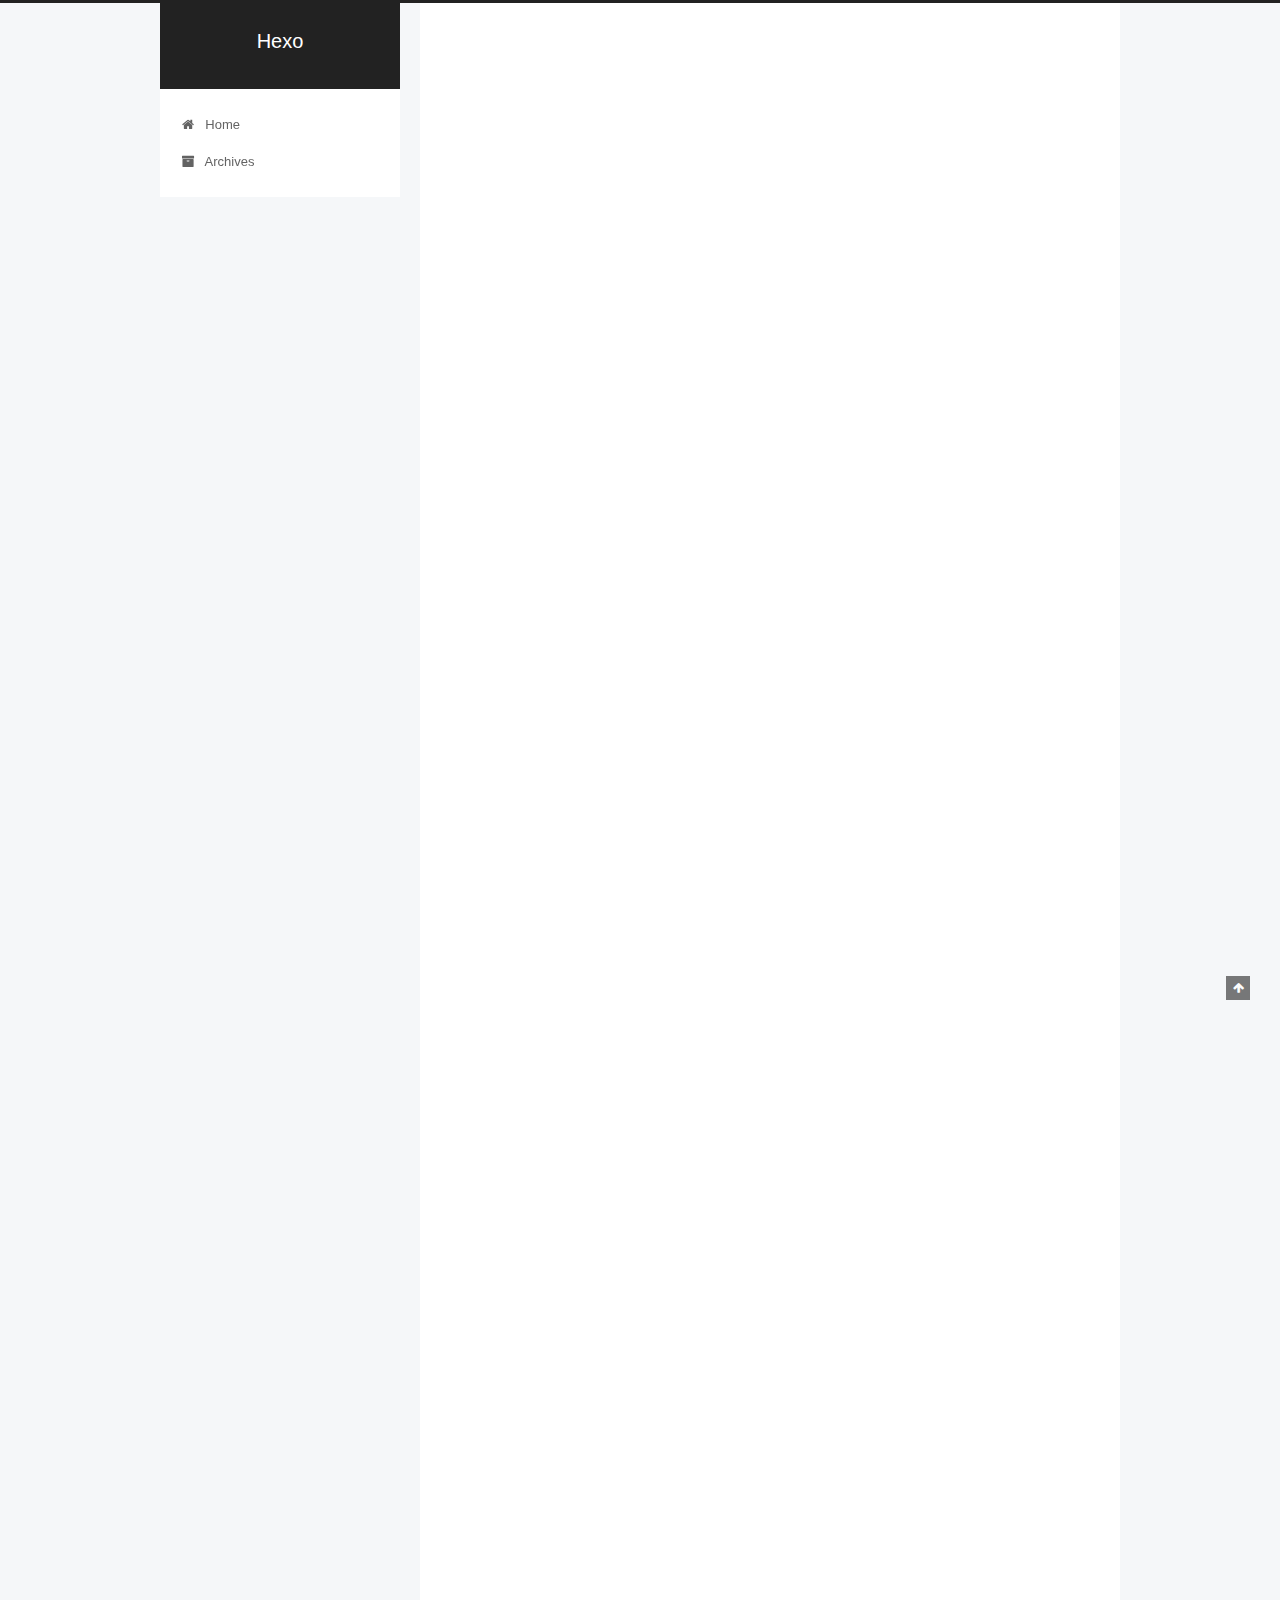
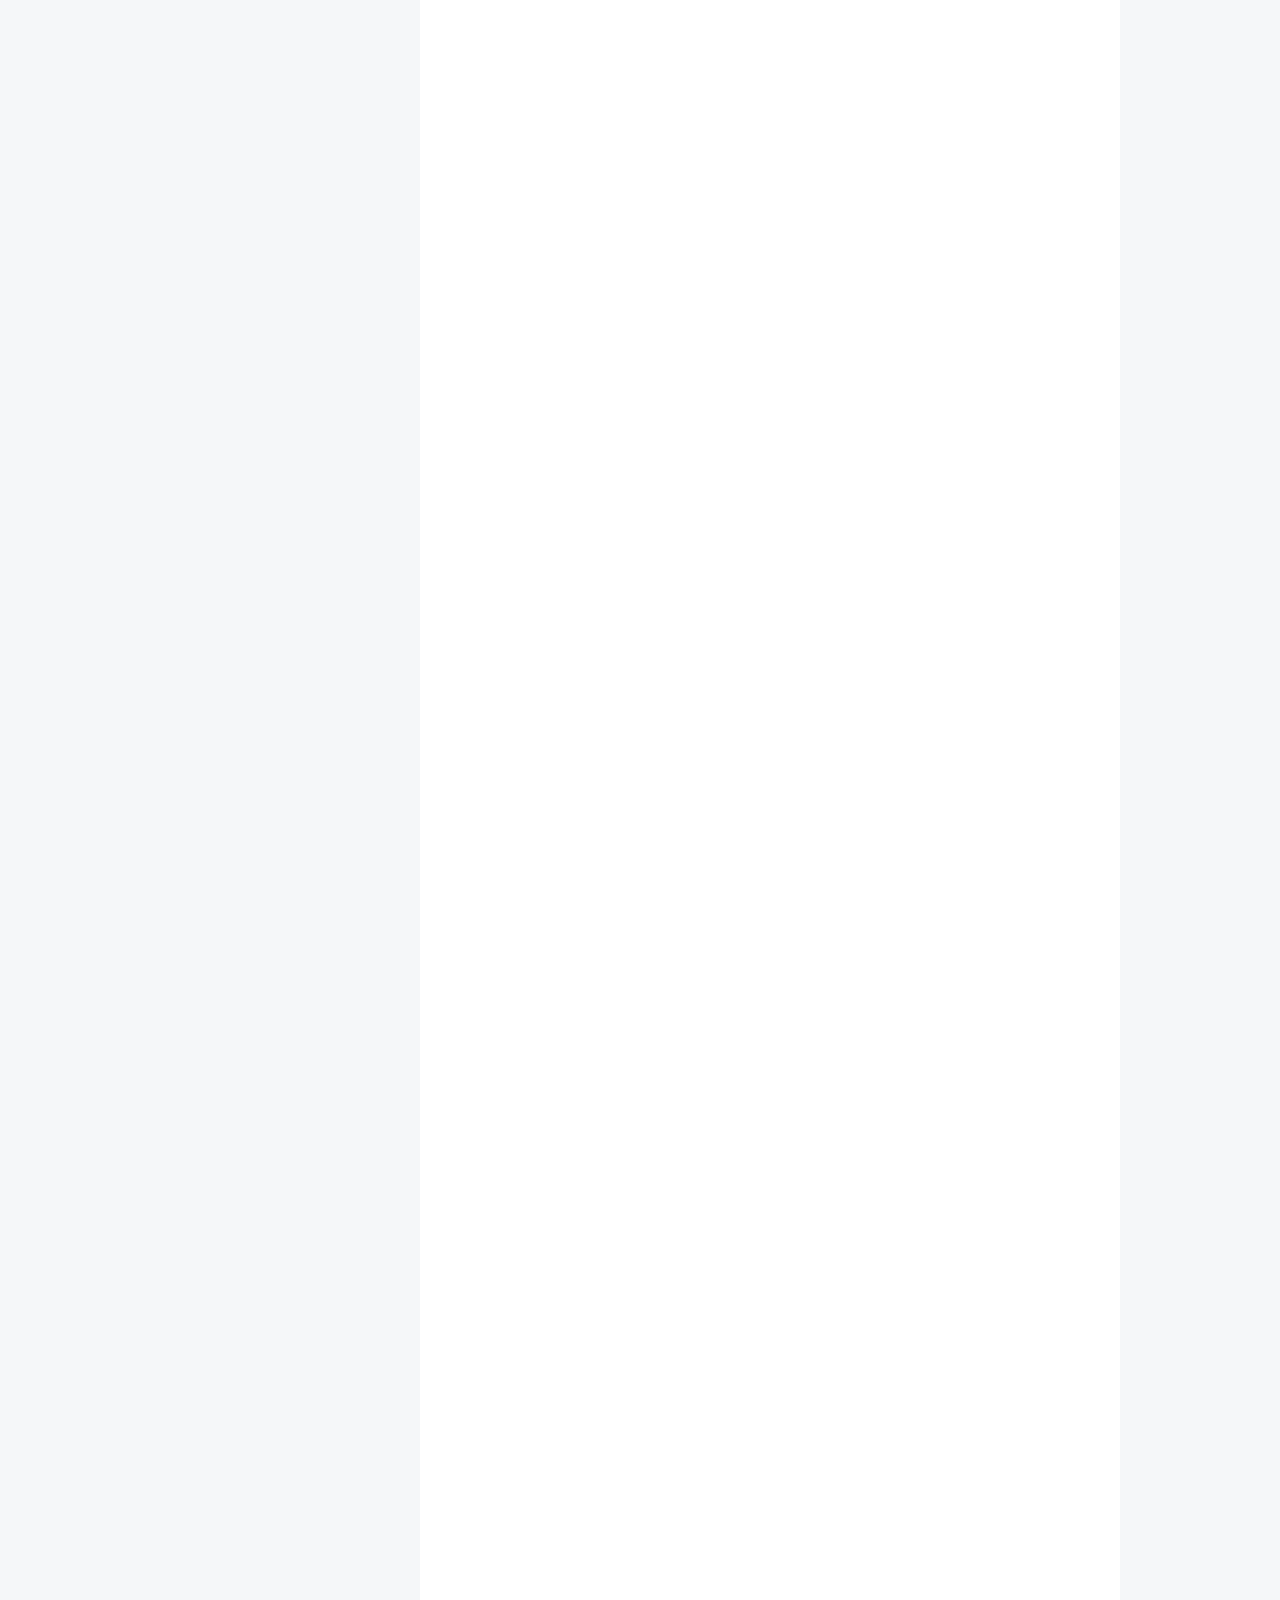
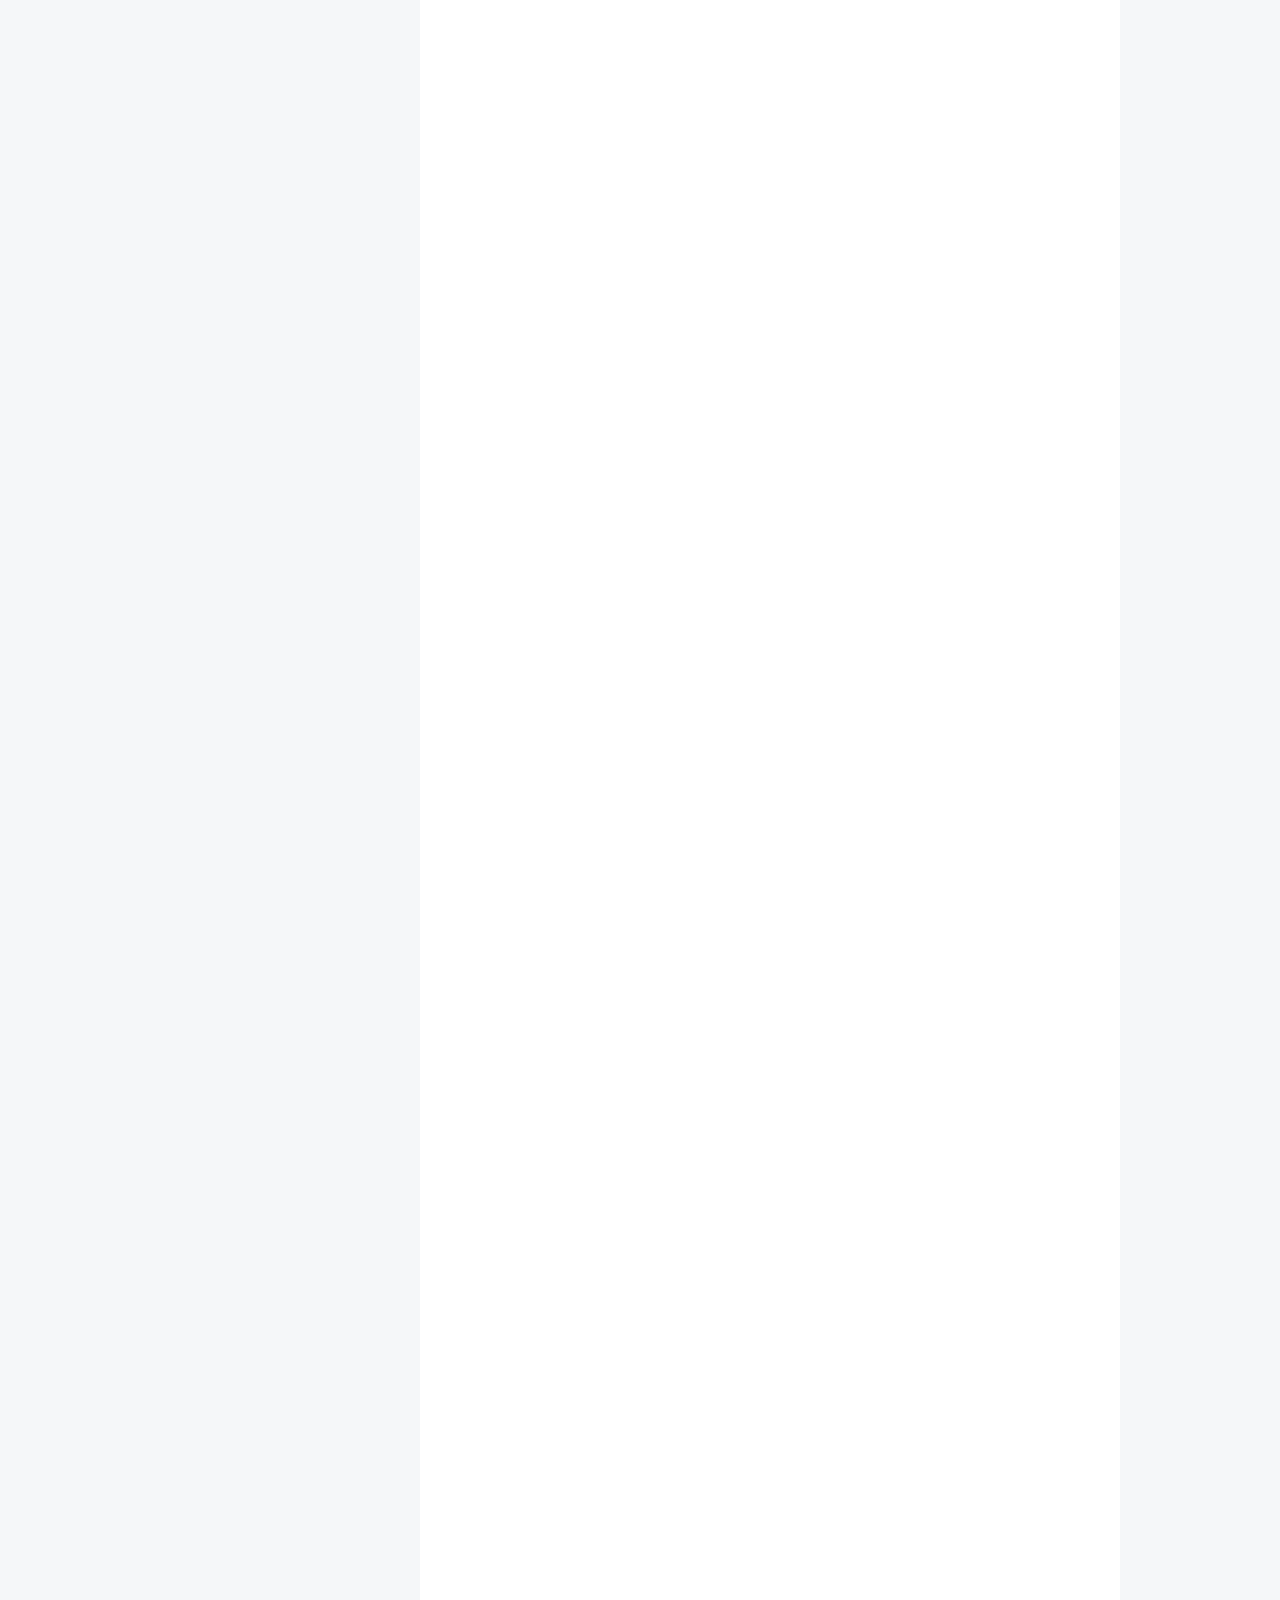
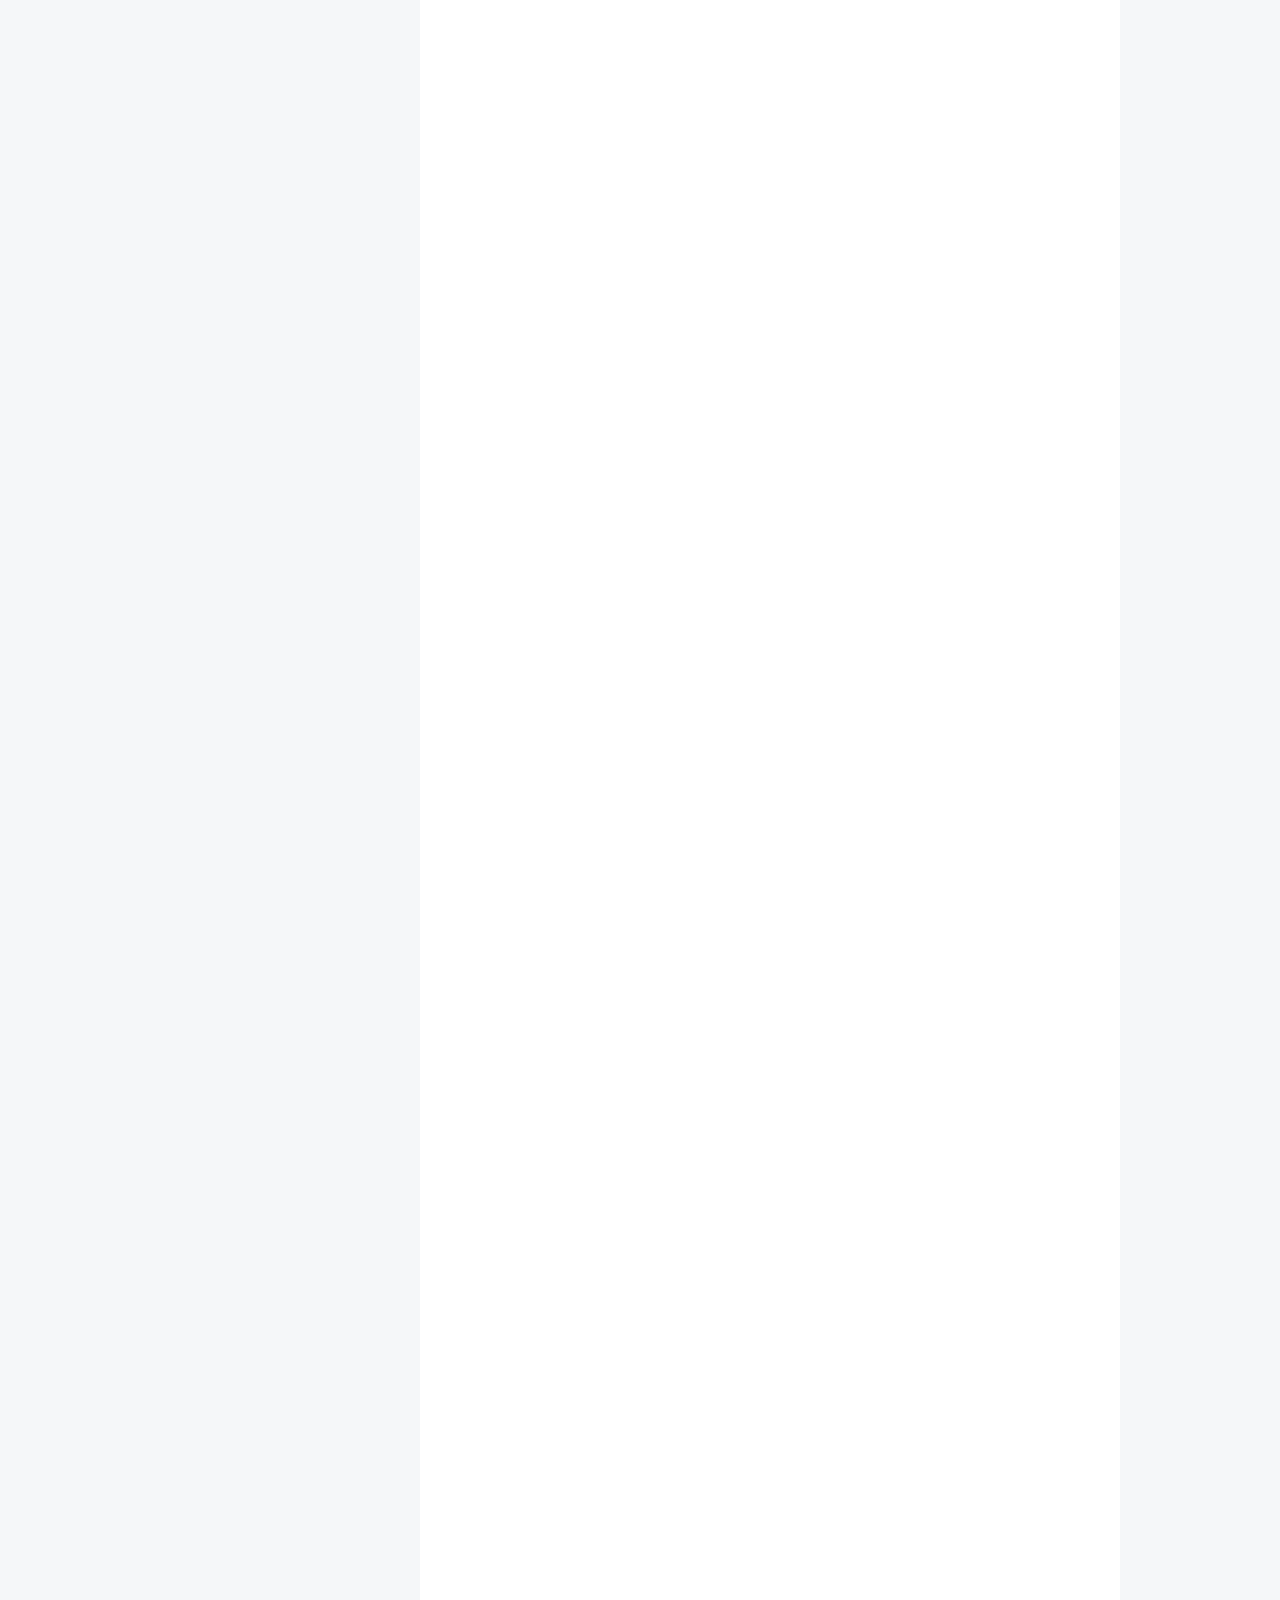
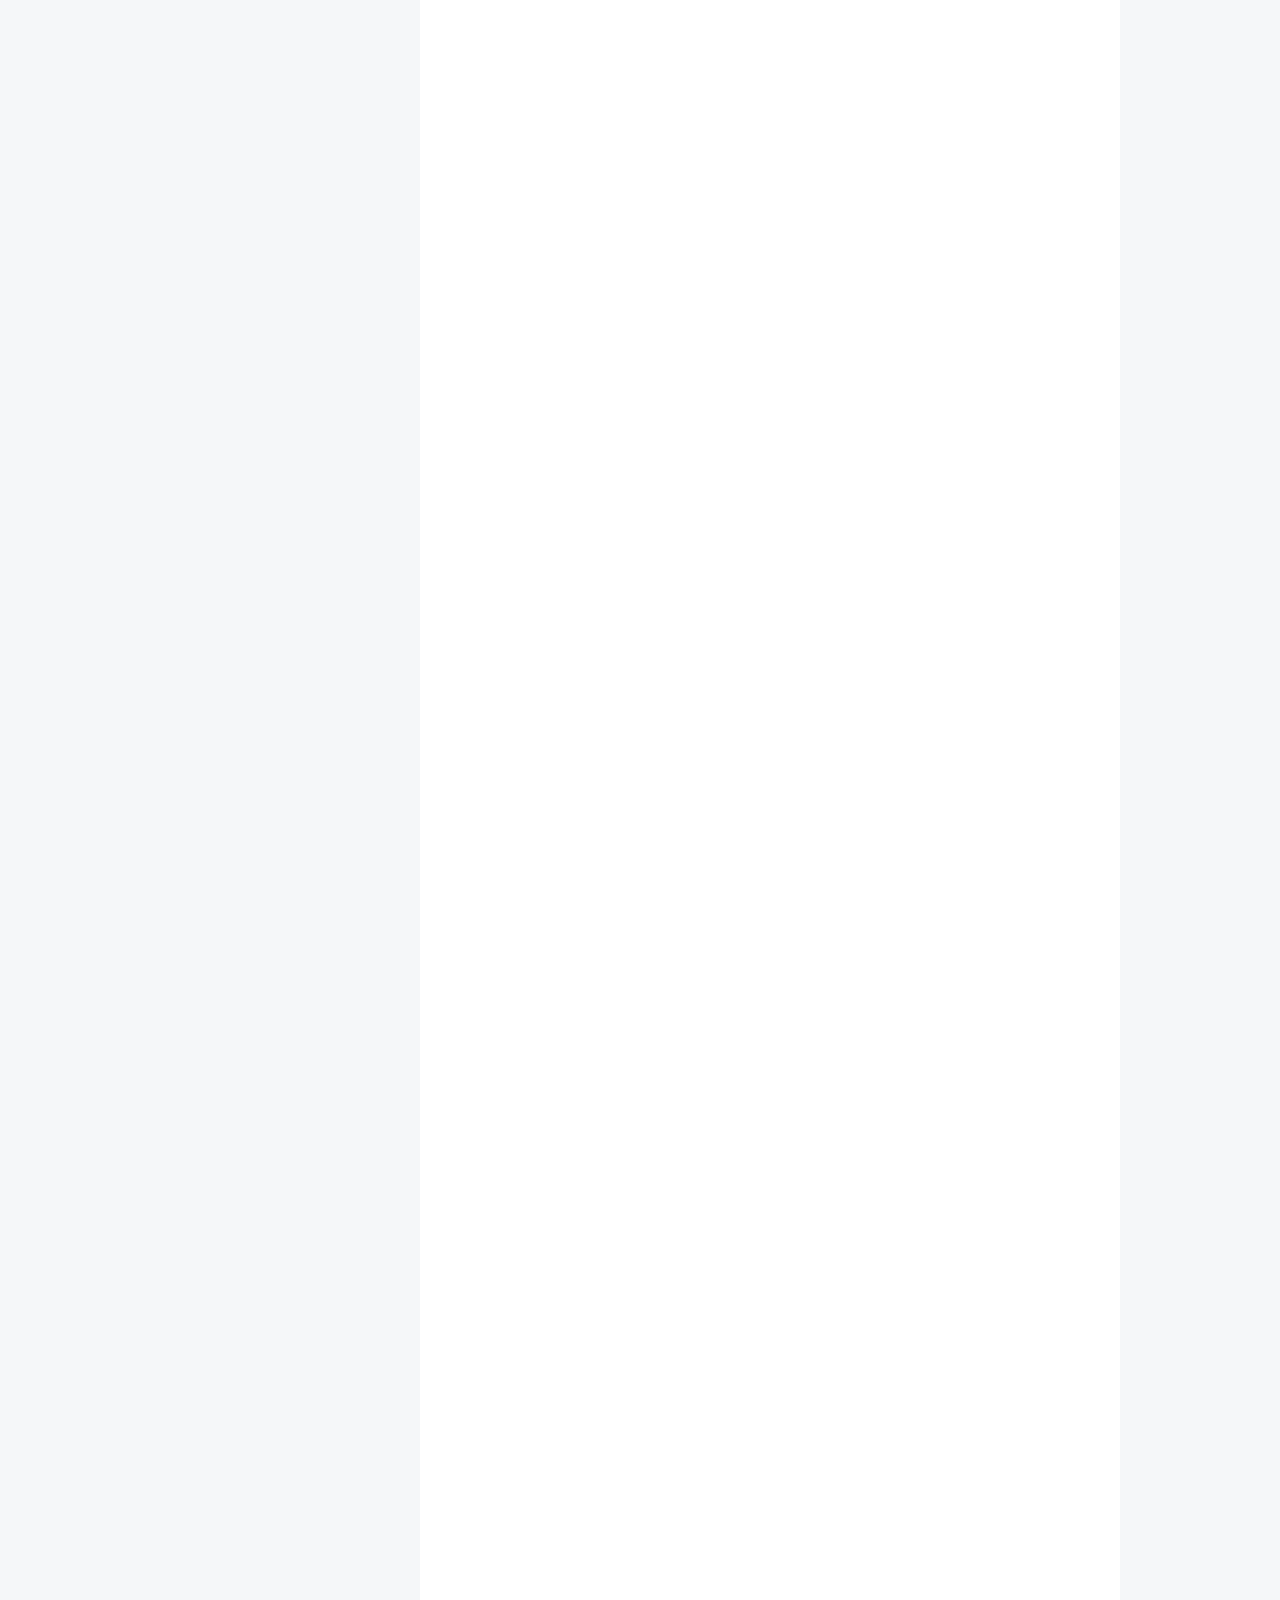
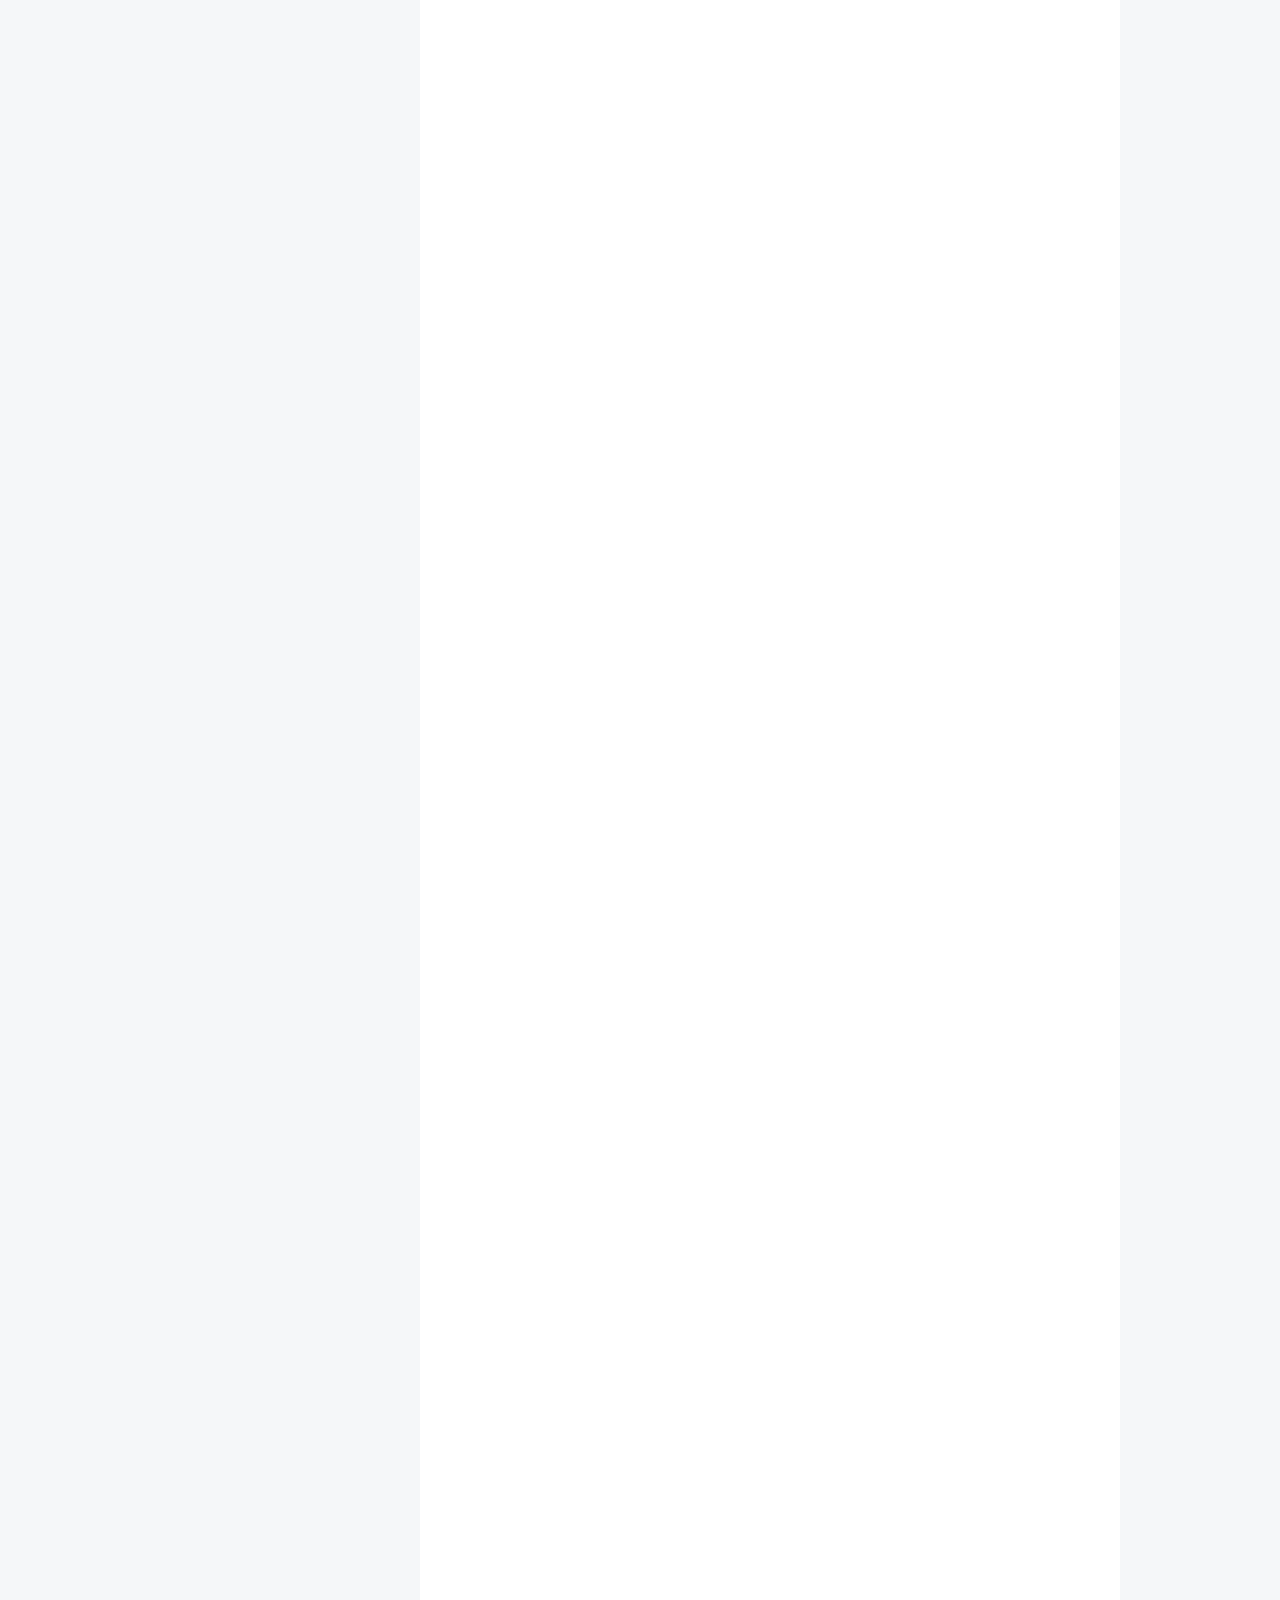
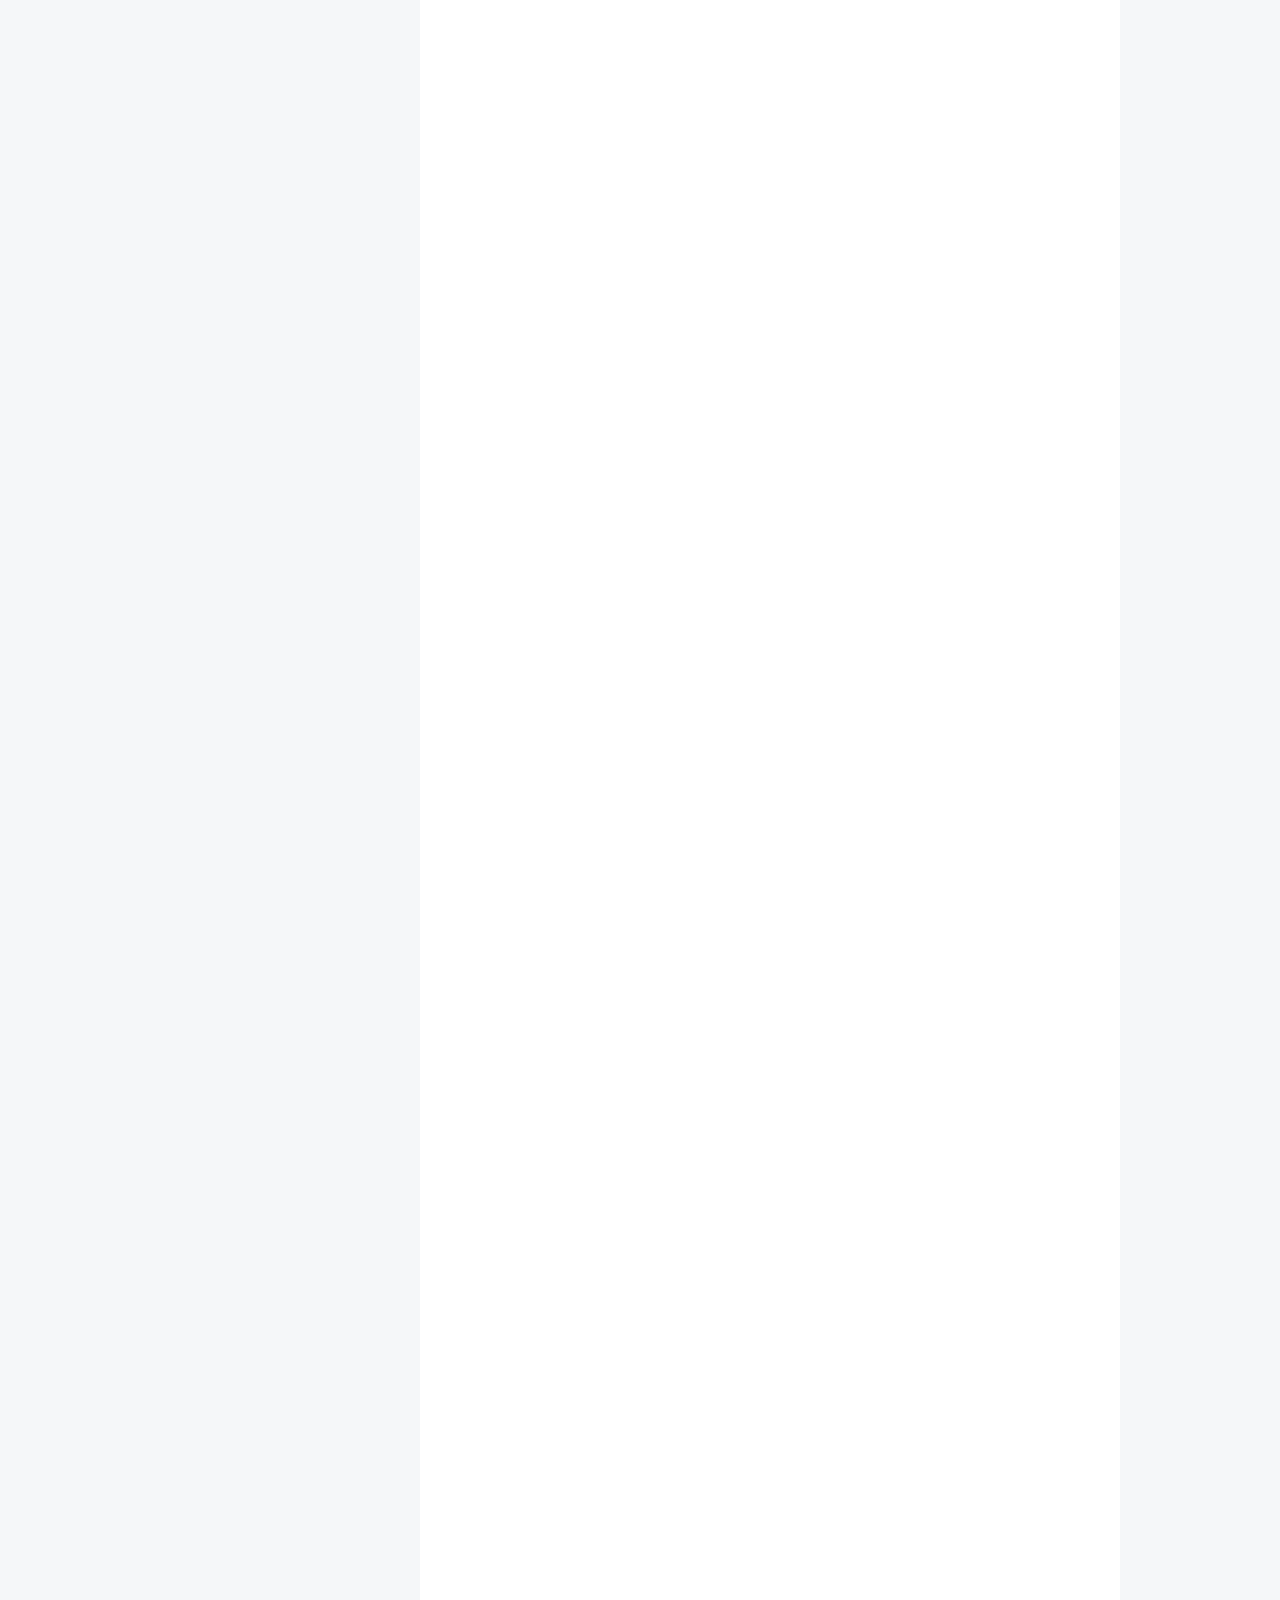
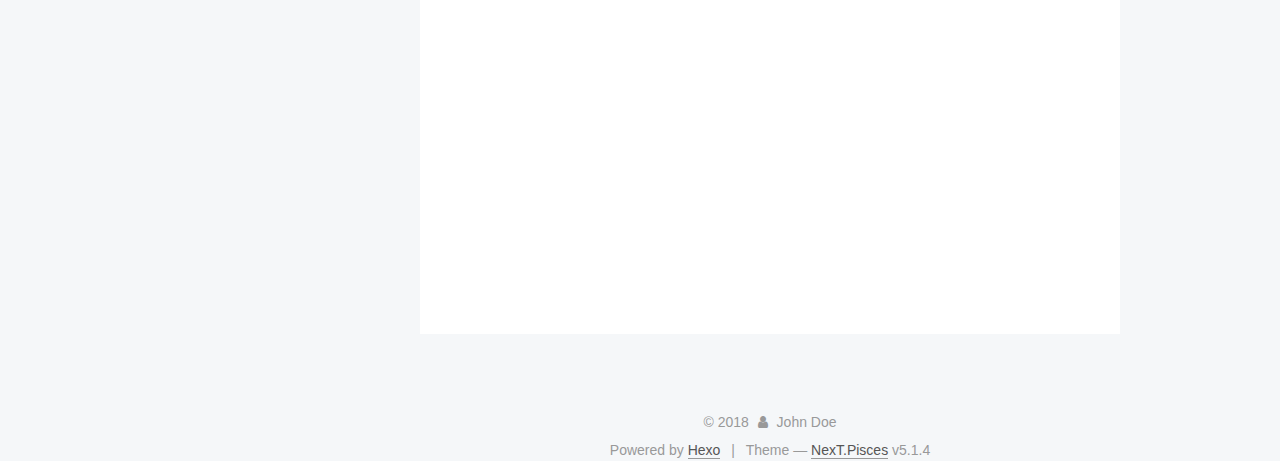
<file: 2018/12/01/flexible/index.html>
<!DOCTYPE html>



  


<html class="theme-next pisces use-motion" lang="">
<head><meta name="generator" content="Hexo 3.8.0">
  <meta charset="UTF-8">
<meta http-equiv="X-UA-Compatible" content="IE=edge">
<meta name="viewport" content="width=device-width, initial-scale=1, maximum-scale=1">
<meta name="theme-color" content="#222">









<meta http-equiv="Cache-Control" content="no-transform">
<meta http-equiv="Cache-Control" content="no-siteapp">
















  
  
  <link href="/lib/fancybox/source/jquery.fancybox.css?v=2.1.5" rel="stylesheet" type="text/css">







<link href="/lib/font-awesome/css/font-awesome.min.css?v=4.6.2" rel="stylesheet" type="text/css">

<link href="/css/main.css?v=5.1.4" rel="stylesheet" type="text/css">


  <link rel="apple-touch-icon" sizes="180x180" href="/images/apple-touch-icon-next.png?v=5.1.4">


  <link rel="icon" type="image/png" sizes="32x32" href="/images/favicon-32x32-next.png?v=5.1.4">


  <link rel="icon" type="image/png" sizes="16x16" href="/images/favicon-16x16-next.png?v=5.1.4">


  <link rel="mask-icon" href="/images/logo.svg?v=5.1.4" color="#222">





  <meta name="keywords" content="Hexo, NexT">










<meta name="description" content="简介曾几何时为了兼容IE低版本浏览器而头痛，以为到Mobile时代可以跟这些麻烦说拜拜。可没想到到了移动时代，为了处理各终端的适配而乱了手脚。对于混迹各社区的偶，时常发现大家拿手机淘宝的H5页面做讨论——手淘的H5页面是如何实现多终端的适配？ 下面拿一个双11的Mobile页面来做案例，下面是案例的网址： http://huodong.m.taobao.com/act/yibo.html 虽然H5">
<meta property="og:type" content="article">
<meta property="og:title" content="flexible">
<meta property="og:url" content="http://yoursite.com/2018/12/01/flexible/index.html">
<meta property="og:site_name" content="Hexo">
<meta property="og:description" content="简介曾几何时为了兼容IE低版本浏览器而头痛，以为到Mobile时代可以跟这些麻烦说拜拜。可没想到到了移动时代，为了处理各终端的适配而乱了手脚。对于混迹各社区的偶，时常发现大家拿手机淘宝的H5页面做讨论——手淘的H5页面是如何实现多终端的适配？ 下面拿一个双11的Mobile页面来做案例，下面是案例的网址： http://huodong.m.taobao.com/act/yibo.html 虽然H5">
<meta property="og:locale" content="default">
<meta property="og:image" content="http://yoursite.com/2018/12/01/flexible/shipei.png">
<meta property="og:image" content="http://yoursite.com/2018/12/01/flexible/fd.png">
<meta property="og:image" content="http://yoursite.com/2018/12/01/flexible/nangong.jpg">
<meta property="og:image" content="http://yoursite.com/2018/12/01/flexible/dpr.png">
<meta property="og:image" content="http://yoursite.com/2018/12/01/flexible/chajian.png">
<meta property="og:image" content="http://yoursite.com/2018/12/01/flexible/xiaoguo.gif">
<meta property="og:image" content="http://yoursite.com/2018/12/01/flexible/moren.png">
<meta property="og:image" content="http://yoursite.com/2018/12/01/flexible/huitu.png">
<meta property="og:updated_time" content="2018-12-03T01:00:19.863Z">
<meta name="twitter:card" content="summary">
<meta name="twitter:title" content="flexible">
<meta name="twitter:description" content="简介曾几何时为了兼容IE低版本浏览器而头痛，以为到Mobile时代可以跟这些麻烦说拜拜。可没想到到了移动时代，为了处理各终端的适配而乱了手脚。对于混迹各社区的偶，时常发现大家拿手机淘宝的H5页面做讨论——手淘的H5页面是如何实现多终端的适配？ 下面拿一个双11的Mobile页面来做案例，下面是案例的网址： http://huodong.m.taobao.com/act/yibo.html 虽然H5">
<meta name="twitter:image" content="http://yoursite.com/2018/12/01/flexible/shipei.png">



<script type="text/javascript" id="hexo.configurations">
  var NexT = window.NexT || {};
  var CONFIG = {
    root: '/',
    scheme: 'Pisces',
    version: '5.1.4',
    sidebar: {"position":"left","display":"post","offset":12,"b2t":false,"scrollpercent":false,"onmobile":false},
    fancybox: true,
    tabs: true,
    motion: {"enable":true,"async":false,"transition":{"post_block":"fadeIn","post_header":"slideDownIn","post_body":"slideDownIn","coll_header":"slideLeftIn","sidebar":"slideUpIn"}},
    duoshuo: {
      userId: '0',
      author: 'Author'
    },
    algolia: {
      applicationID: '',
      apiKey: '',
      indexName: '',
      hits: {"per_page":10},
      labels: {"input_placeholder":"Search for Posts","hits_empty":"We didn't find any results for the search: ${query}","hits_stats":"${hits} results found in ${time} ms"}
    }
  };
</script>



  <link rel="canonical" href="http://yoursite.com/2018/12/01/flexible/">





  <title>flexible | Hexo</title>
  








</head>

<body itemscope="" itemtype="http://schema.org/WebPage" lang="default">

  
  
    
  

  <div class="container sidebar-position-left page-post-detail">
    <div class="headband"></div>

    <header id="header" class="header" itemscope="" itemtype="http://schema.org/WPHeader">
      <div class="header-inner"><div class="site-brand-wrapper">
  <div class="site-meta ">
    

    <div class="custom-logo-site-title">
      <a href="/" class="brand" rel="start">
        <span class="logo-line-before"><i></i></span>
        <span class="site-title">Hexo</span>
        <span class="logo-line-after"><i></i></span>
      </a>
    </div>
      
        <p class="site-subtitle"></p>
      
  </div>

  <div class="site-nav-toggle">
    <button>
      <span class="btn-bar"></span>
      <span class="btn-bar"></span>
      <span class="btn-bar"></span>
    </button>
  </div>
</div>

<nav class="site-nav">
  

  
    <ul id="menu" class="menu">
      
        
        <li class="menu-item menu-item-home">
          <a href="/" rel="section">
            
              <i class="menu-item-icon fa fa-fw fa-home"></i> <br>
            
            Home
          </a>
        </li>
      
        
        <li class="menu-item menu-item-archives">
          <a href="/archives/" rel="section">
            
              <i class="menu-item-icon fa fa-fw fa-archive"></i> <br>
            
            Archives
          </a>
        </li>
      

      
    </ul>
  

  
</nav>



 </div>
    </header>

    <main id="main" class="main">
      <div class="main-inner">
        <div class="content-wrap">
          <div id="content" class="content">
            

  <div id="posts" class="posts-expand">
    

  

  
  
  

  <article class="post post-type-normal" itemscope="" itemtype="http://schema.org/Article">
  
  
  
  <div class="post-block">
    <link itemprop="mainEntityOfPage" href="http://yoursite.com/2018/12/01/flexible/">

    <span hidden itemprop="author" itemscope="" itemtype="http://schema.org/Person">
      <meta itemprop="name" content="John Doe">
      <meta itemprop="description" content="">
      <meta itemprop="image" content="/images/avatar.gif">
    </span>

    <span hidden itemprop="publisher" itemscope="" itemtype="http://schema.org/Organization">
      <meta itemprop="name" content="Hexo">
    </span>

    
      <header class="post-header">

        
        
          <h1 class="post-title" itemprop="name headline">flexible</h1>
        

        <div class="post-meta">
          <span class="post-time">
            
              <span class="post-meta-item-icon">
                <i class="fa fa-calendar-o"></i>
              </span>
              
                <span class="post-meta-item-text">Posted on</span>
              
              <time title="Post created" itemprop="dateCreated datePublished" datetime="2018-12-01T09:17:24+08:00">
                2018-12-01
              </time>
            

            

            
          </span>

          

          
            
          

          
          

          

          

          

        </div>
      </header>
    

    
    
    
    <div class="post-body" itemprop="articleBody">

      
      

      
        <h2 id="简介"><a href="#简介" class="headerlink" title="简介"></a>简介</h2><p>曾几何时为了兼容IE低版本浏览器而头痛，以为到Mobile时代可以跟这些麻烦说拜拜。可没想到到了移动时代，为了处理各终端的适配而乱了手脚。对于混迹各社区的偶，时常发现大家拿手机淘宝的H5页面做讨论——<strong>手淘的H5页面是如何实现多终端的适配</strong>？</p>
<p>下面拿一个双11的Mobile页面来做案例，下面是案例的网址：</p>
<pre><code>http://huodong.m.taobao.com/act/yibo.html
</code></pre><p>虽然H5的页面与PC的Web页面相比简单了不少，但让我们头痛的事情是要想尽办法让页面能适配众多不同的终端设备，其中手机淘宝需要适配的终端就很让人崩溃；</p>
<h2 id="手淘团队适配协作模式"><a href="#手淘团队适配协作模式" class="headerlink" title="手淘团队适配协作模式"></a>手淘团队适配协作模式</h2><p>早期移动端开发，对于终端设备适配问题只属于Android系列，只不过很多设计师常常忽略Android适配问题，只出一套iOS平台设计稿。但随着iPhone6，iPhone6+的出现，从此终端适配问题不再是Android系列了，也从这个时候让移动端适配全面进入到“杂屏”时代。</p>
<p><img src="/2018/12/01/flexible/shipei.png" alt=""></p>
<p>整个手机淘宝设计师和前端开发的适配协作基本思路是：</p>
<ul>
<li>选择一种尺寸作为设计和开发基准 </li>
<li><p>定义一套适配规则，自动适配剩下的两种尺寸(其实不仅这两种，你懂的) </p>
</li>
<li><p>特殊适配效果给出设计效果</p>
</li>
</ul>
<p><img src="/2018/12/01/flexible/fd.png" alt=""></p>
<p>在手淘的设计师和前端开发协作过程中：<strong>手淘设计师常选择iPhone6作为基准设计尺寸，交付给前端的设计尺寸是按750px * 1334px为准(高度会随着内容多少而改变)。前端开发人员通过一套适配规则自动适配到其他的尺寸。</strong></p>
<p>首先设计者给出的图是750px * 1600px，剩下的就是前端开发者的事情了，手机淘宝这么多年总结的一套前端适配方案——<strong>flexible方案</strong>。</p>
<h2 id="基本概念"><a href="#基本概念" class="headerlink" title="基本概念"></a>基本概念</h2><p>在介绍这个flexible之前，需要先了解几个概念</p>
<table>
<thead>
<tr>
<th>视窗 viewport</th>
</tr>
</thead>
<tbody>
<tr>
<td>简单的理解，viewport是严格等于浏览器的窗口。在桌面浏览器中，viewport就是浏览器窗口的宽度高度。但在移动端设备上就有点复杂。</td>
</tr>
<tr>
<td>移动端的viewport太窄，为了能更好为CSS布局服务，所以提供了两个viewport:虚拟的viewportvisualviewport和布局的viewportlayoutviewport。</td>
</tr>
<tr>
<td>移动设备上有2个viewport（为了方便讲解人为定义的），分别是layoutviewport和ideal viewport。</td>
</tr>
<tr>
<td>移动设备浏览器会默认设置一个layout viewport，并且这个值会大于ideal viewport，那么我们也知道ideal viewport就是屏幕区域，layout viewport是我们布局网页的区域</td>
</tr>
</tbody>
</table>
<table>
<thead>
<tr>
<th>物理像素(physical pixel)</th>
</tr>
</thead>
<tbody>
<tr>
<td>物理像素又被称为设备像素，他是显示设备中一个最微小的物理部件。每个像素可以根据操作系统设置自己的颜色和亮度。正是这些设备像素的微小距离欺骗了我们肉眼看到的图像效果。</td>
</tr>
</tbody>
</table>
<table>
<thead>
<tr>
<th>设备独立像素(density-independent pixel)</th>
</tr>
</thead>
<tbody>
<tr>
<td>设备独立像素也称为密度无关像素，可以认为是计算机坐标系统中的一个点，这个点代表一个可以由程序使用的虚拟像素(比如说CSS像素)，然后由相关系统转换为物理像素。</td>
</tr>
</tbody>
</table>
<table>
<thead>
<tr>
<th>CSS像素</th>
</tr>
</thead>
<tbody>
<tr>
<td>CSS像素是一个抽像的单位，主要使用在浏览器上，用来精确度量Web页面上的内容。一般情况之下，CSS像素称为与设备无关的像素(device-independent pixel)，简称DIPs。</td>
</tr>
</tbody>
</table>
<table>
<thead>
<tr>
<th>屏幕密度</th>
</tr>
</thead>
<tbody>
<tr>
<td>屏幕密度是指一个设备表面上存在的像素数量，它通常以每英寸有多少像素来计算(PPI)。</td>
</tr>
</tbody>
</table>
<table>
<thead>
<tr>
<th>设备像素比(device pixel ratio)</th>
</tr>
</thead>
<tbody>
<tr>
<td>设备像素比简称为dpr，其定义了物理像素和设备独立像素的对应关系。它的值可以按下面的公式计算得到：设备像素比 ＝ 物理像素 / 设备独立像素</td>
</tr>
</tbody>
</table>
<table>
<thead>
<tr>
<th style="text-align:right"></th>
</tr>
</thead>
<tbody>
<tr>
<td style="text-align:right">在JavaScript中，可以通过<code>window.devicePixelRatio</code>获取到当前设备的dpr（设备像素比）。而在CSS中，可以通过<code>-webkit-device-pixel-ratio</code>，<code>-webkit-min-device-pixel-ratio</code>和 <code>-webkit-max-device-pixel-ratio</code>进行媒体查询，对不同dpr的设备，做一些样式适配(这里只针对webkit内核的浏览器和webview)。</td>
</tr>
<tr>
<td style="text-align:right">dip或dp,（device independent pixels，设备独立像素）与屏幕密度有关。dip可以用来辅助区分视网膜设备还是非视网膜设备。</td>
</tr>
</tbody>
</table>
<h2 id="图片适配"><a href="#图片适配" class="headerlink" title="图片适配"></a>图片适配</h2><p> 初步了解了这些概念之后，就会考虑到在移动端时代屏幕适配除了Layout之外，还要考虑到图片的适配，因为其直接影响到页面显示质量，对于如何实现图片适配</p>
<p><img src="/2018/12/01/flexible/nangong.jpg" alt=""></p>
<h4 id="meta标签"><a href="#meta标签" class="headerlink" title="meta标签"></a>meta标签</h4><p>   meta标签有很多种，但是这里着重说的是meta的viewpoint，我们需要的标签式这样的</p>
<figure class="highlight plain"><table><tr><td class="gutter"><pre><span class="line">1</span><br></pre></td><td class="code"><pre><span class="line">&lt;meta name=&quot;viewport&quot; content=&quot;width=device-width, initial-scale=1, maximum-scale=1&quot;&gt;</span><br></pre></td></tr></table></figure>
<p>开发移动端最理想的结果是避免滚动条还有网页不会被浏览器默认缩放。</p>
<p>initial-scale=1  控制的是网页的初始缩放值</p>
<p>maximum-scale=1  控制的是网页的最大缩放值，两者都为1.0 ，就可以避免缩放</p>
<h4 id="CSS单位rem"><a href="#CSS单位rem" class="headerlink" title="CSS单位rem"></a>CSS单位rem</h4><figure class="highlight plain"><table><tr><td class="gutter"><pre><span class="line">1</span><br></pre></td><td class="code"><pre><span class="line">font size of the root element.这是w3c对于rem的解释，简单点说就是根元素&lt;html&gt;的font-size</span><br></pre></td></tr></table></figure>
<h3 id="前端实现方案"><a href="#前端实现方案" class="headerlink" title="前端实现方案"></a>前端实现方案</h3><p> 前面的一些基本概念了解之后，就要开始说实际解决方案了，在整个手淘团队，我们有一个名叫<a href="https://github.com/amfe/lib-flexible" target="_blank" rel="noopener"><code>lib-flexible</code></a>的库，而这个库就是用来解决H5页面终端适配的。</p>
<h5 id="首先了解lib-flexible是什么"><a href="#首先了解lib-flexible是什么" class="headerlink" title="首先了解lib-flexible是什么"></a>首先了解lib-flexible是什么</h5><p><a href="https://github.com/amfe/lib-flexible" target="_blank" rel="noopener"><code>lib-flexible</code></a>是一个制作H5适配的开源库，可以<a href="https://github.com/amfe/lib-flexible/archive/master.zip" target="_blank" rel="noopener">点击这里</a>下载相关文件，获取需要的JavaScript和CSS文件。</p>
<p>当然你可以直接使用阿里CDN：</p>
<figure class="highlight plain"><table><tr><td class="gutter"><pre><span class="line">1</span><br></pre></td><td class="code"><pre><span class="line">&lt;script src=&quot;http://g.tbcdn.cn/mtb/lib-flexible/0.3.4/??flexible_css.js,flexible.js&quot;&gt;&lt;/script&gt;</span><br></pre></td></tr></table></figure>
<p>另外强烈建议对JS做<strong>内联处理</strong>，在所有资源加载之前执行这个JS。执行这个JS后，会在<code>&lt;html&gt;</code>元素上增加一个<code>data-dpr</code>属性，以及一个<code>font-size</code>样式。JS会根据不同的设备添加不同的<code>data-dpr</code>值，比如说<code>2</code>或者<code>3</code>，同时会给<code>html</code>加上对应的<code>font-size</code>的值，比如说<code>75px</code>。</p>
<p><img src="/2018/12/01/flexible/dpr.png" alt=""></p>
<p>如此一来，页面中的元素，都可以通过<code>rem</code>单位来设置。他们会根据<code>html</code>元素的<code>font-size</code>值做相应的计算，从而实现屏幕的适配效果。</p>
<h5 id="使用方法"><a href="#使用方法" class="headerlink" title="使用方法"></a>使用方法</h5><ol>
<li>如果你使用下载的js文件的话，就要引入</li>
</ol>
<figure class="highlight plain"><table><tr><td class="gutter"><pre><span class="line">1</span><br><span class="line">2</span><br></pre></td><td class="code"><pre><span class="line">&lt;script src=&quot;build/flexible_css.debug.js&quot;&gt;&lt;/script&gt;</span><br><span class="line">&lt;script src=&quot;build/flexible.debug.js&quot;&gt;&lt;/script&gt;</span><br></pre></td></tr></table></figure>
<p>2.或者直接加载上面的那个cdn</p>
<p>提一下，这里不建议在 引入lib-flexible之前手动设置<code>meta</code>来控制<code>dpr</code>，比如这样</p>
<figure class="highlight plain"><table><tr><td class="gutter"><pre><span class="line">1</span><br></pre></td><td class="code"><pre><span class="line">&lt;meta name=&quot;flexible&quot; content=&quot;initial-dpr=2&quot; /&gt;</span><br></pre></td></tr></table></figure>
<p>因为这里苹果不同的设备dpr可能是不一样的，所以不需要固定死，但是如果是安卓的就可以固定死，因为都是1，主要是安卓手机型号太多，真要给安卓设置dpr那简直会发疯，所以一般都是直接给安卓设置dpr为1。</p>
<figure class="highlight plain"><table><tr><td class="gutter"><pre><span class="line">1</span><br><span class="line">2</span><br><span class="line">3</span><br><span class="line">4</span><br><span class="line">5</span><br><span class="line">6</span><br><span class="line">7</span><br><span class="line">8</span><br><span class="line">9</span><br><span class="line">10</span><br><span class="line">11</span><br><span class="line">12</span><br><span class="line">13</span><br><span class="line">14</span><br><span class="line">15</span><br><span class="line">16</span><br><span class="line">17</span><br><span class="line">18</span><br><span class="line">19</span><br></pre></td><td class="code"><pre><span class="line">if (!dpr &amp;&amp; !scale) &#123;</span><br><span class="line">    var isAndroid = win.navigator.appVersion.match(/android/gi);</span><br><span class="line">    var isIPhone = win.navigator.appVersion.match(/iphone/gi);</span><br><span class="line">    var devicePixelRatio = win.devicePixelRatio;</span><br><span class="line">    if (isIPhone) &#123;</span><br><span class="line">        // iOS下，对于2和3的屏，用2倍的方案，其余的用1倍方案</span><br><span class="line">        if (devicePixelRatio &gt;= 3 &amp;&amp; (!dpr || dpr &gt;= 3)) &#123;                </span><br><span class="line">            dpr = 3;</span><br><span class="line">        &#125; else if (devicePixelRatio &gt;= 2 &amp;&amp; (!dpr || dpr &gt;= 2))&#123;</span><br><span class="line">            dpr = 2;</span><br><span class="line">        &#125; else &#123;</span><br><span class="line">            dpr = 1;</span><br><span class="line">        &#125;</span><br><span class="line">    &#125; else &#123;</span><br><span class="line">        // 其他设备下，仍旧使用1倍的方案</span><br><span class="line">        dpr = 1;</span><br><span class="line">    &#125;</span><br><span class="line">    scale = 1 / dpr;</span><br><span class="line">&#125;</span><br></pre></td></tr></table></figure>
<h4 id="flexible的实质"><a href="#flexible的实质" class="headerlink" title="flexible的实质"></a>flexible的实质</h4><p><code>flexible</code>实际上就是能过JS来动态改写<code>meta</code>标签，代码类似这样：</p>
<figure class="highlight plain"><table><tr><td class="gutter"><pre><span class="line">1</span><br><span class="line">2</span><br><span class="line">3</span><br><span class="line">4</span><br><span class="line">5</span><br><span class="line">6</span><br><span class="line">7</span><br><span class="line">8</span><br><span class="line">9</span><br><span class="line">10</span><br><span class="line">11</span><br></pre></td><td class="code"><pre><span class="line">var metaEl = doc.createElement(&apos;meta&apos;);</span><br><span class="line">var scale = isRetina ? 0.5:1;</span><br><span class="line">metaEl.setAttribute(&apos;name&apos;, &apos;viewport&apos;);</span><br><span class="line">metaEl.setAttribute(&apos;content&apos;, &apos;initial-scale=&apos; + scale + &apos;, maximum-scale=&apos; + scale + &apos;, minimum-scale=&apos; + scale + &apos;, user-scalable=no&apos;);</span><br><span class="line">if (docEl.firstElementChild) &#123;</span><br><span class="line">    document.documentElement.firstElementChild.appendChild(metaEl);</span><br><span class="line">&#125; else &#123;</span><br><span class="line">    var wrap = doc.createElement(&apos;div&apos;);</span><br><span class="line">    wrap.appendChild(metaEl);</span><br><span class="line">    documen.write(wrap.innerHTML);</span><br><span class="line">&#125;</span><br></pre></td></tr></table></figure>
<p>事实上他做了这几样事情：</p>
<ul>
<li><p>动态改写<code>&lt;meta&gt;</code>标签</p>
</li>
<li><p>给<code>&lt;html&gt;</code>元素添加<code>data-dpr</code>属性，并且动态改写<code>data-dpr</code>的值</p>
<figure class="highlight plain"><table><tr><td class="gutter"><pre><span class="line">1</span><br></pre></td><td class="code"><pre><span class="line">1 rem=document.documentElement.clientWidth*dpr/10;</span><br></pre></td></tr></table></figure>
</li>
<li><p>给<code>&lt;html&gt;</code>元素添加<code>font-size</code>属性，并且动态改写<code>font-size</code>的值</p>
<p>这个看上面的图</p>
</li>
</ul>
<h2 id="案例实战"><a href="#案例实战" class="headerlink" title="案例实战"></a>案例实战</h2><p>了解Flexible相关的知识之后，咱们回到文章开头。我们的目标是制作一个适配各终端的H5页面。别的不多说，动手才能丰衣足食。</p>
<h4 id="创建HTML模板"><a href="#创建HTML模板" class="headerlink" title="创建HTML模板"></a>创建HTML模板</h4><figure class="highlight plain"><table><tr><td class="gutter"><pre><span class="line">1</span><br><span class="line">2</span><br><span class="line">3</span><br><span class="line">4</span><br><span class="line">5</span><br><span class="line">6</span><br><span class="line">7</span><br><span class="line">8</span><br><span class="line">9</span><br><span class="line">10</span><br><span class="line">11</span><br><span class="line">12</span><br><span class="line">13</span><br><span class="line">14</span><br><span class="line">15</span><br><span class="line">16</span><br><span class="line">17</span><br><span class="line">18</span><br></pre></td><td class="code"><pre><span class="line">&lt;!DOCTYPE html&gt;</span><br><span class="line">&lt;html lang=&quot;en&quot;&gt;</span><br><span class="line">    &lt;head&gt;</span><br><span class="line">        &lt;meta charset=&quot;utf-8&quot;&gt;</span><br><span class="line">        &lt;meta content=&quot;yes&quot; name=&quot;apple-mobile-web-app-capable&quot;&gt;</span><br><span class="line">        &lt;!--这个和下面那个是控制全屏--&gt;</span><br><span class="line">        &lt;meta content=&quot;yes&quot; name=&quot;apple-touch-fullscreen&quot;&gt;</span><br><span class="line">        &lt;!-- 不希望手机自动将网页中的电话号码和邮箱显示为点击的超链接--&gt;</span><br><span class="line">        &lt;meta content=&quot;telephone=no,email=no&quot; name=&quot;format-detection&quot;&gt;</span><br><span class="line">        &lt;script src=&quot;http://g.tbcdn.cn/mtb/lib-flexible/0.3.4/??flexible_css.js,flexible.js&quot;&gt;&lt;/script&gt;</span><br><span class="line">        &lt;link rel=&quot;apple-touch-icon&quot; href=&quot;favicon.png&quot;&gt;</span><br><span class="line">        &lt;link rel=&quot;Shortcut Icon&quot; href=&quot;favicon.png&quot; type=&quot;image/x-icon&quot;&gt;</span><br><span class="line">        &lt;title&gt;再来一波&lt;/title&gt;</span><br><span class="line">    &lt;/head&gt;</span><br><span class="line">    &lt;body&gt;</span><br><span class="line">        &lt;!-- 页面结构写在这里 --&gt;</span><br><span class="line">    &lt;/body&gt;</span><br><span class="line">&lt;/html&gt;</span><br></pre></td></tr></table></figure>
<p>这个时候可以根据设计的图需求，在HTML文档的<code>&lt;body&gt;&lt;/body&gt;</code>中添加对应的HTML结构，比如：</p>
<figure class="highlight plain"><table><tr><td class="gutter"><pre><span class="line">1</span><br><span class="line">2</span><br><span class="line">3</span><br><span class="line">4</span><br><span class="line">5</span><br><span class="line">6</span><br><span class="line">7</span><br><span class="line">8</span><br><span class="line">9</span><br><span class="line">10</span><br><span class="line">11</span><br><span class="line">12</span><br><span class="line">13</span><br><span class="line">14</span><br><span class="line">15</span><br><span class="line">16</span><br><span class="line">17</span><br><span class="line">18</span><br></pre></td><td class="code"><pre><span class="line">&lt;div class=&quot;item-section&quot; data-repeat=&quot;sections&quot;&gt;</span><br><span class="line">    &lt;div class=&quot;item-section_header&quot;&gt;</span><br><span class="line">        &lt;h2&gt;&lt;img src=&quot;&#123;brannerImag&#125;&quot; alt=&quot;&quot;&gt;&lt;/h2&gt;</span><br><span class="line">    &lt;/div&gt;</span><br><span class="line">    &lt;ul&gt;</span><br><span class="line">        &lt;li data-repeat=&quot;items&quot; class=&quot;flag&quot; role=&quot;link&quot; href=&quot;&#123;itemLink&#125;&quot;&gt;</span><br><span class="line">            &lt;a class=&quot;figure flag-item&quot; href=&quot;&#123;itemLink&#125;&quot;&gt;</span><br><span class="line">                &lt;img src=&quot;&#123;imgSrc&#125;&quot; alt=&quot;&quot;&gt;</span><br><span class="line">            &lt;/a&gt;</span><br><span class="line">            &lt;div class=&quot;figcaption flag-item&quot;&gt;</span><br><span class="line">                &lt;div class=&quot;flag-title&quot;&gt;&lt;a href=&quot;&#123;itemLink&#125;&quot; title=&quot;&quot;&gt;&#123;poductName&#125;&lt;/a&gt;&lt;/div&gt;</span><br><span class="line">                &lt;div class=&quot;flag-price&quot;&gt;&lt;span&gt;双11价&lt;/span&gt;&lt;strong&gt;¥&#123;price&#125;&lt;/strong&gt;&lt;small&gt;(&#123;preferential&#125;)&lt;/small&gt;&lt;/div&gt;</span><br><span class="line">                &lt;div class=&quot;flag-type&quot;&gt;&#123;activityType&#125;&lt;/div&gt;</span><br><span class="line">                &lt;a class=&quot;flag-btn&quot; href=&quot;&#123;shopLink&#125;&quot;&gt;&#123;activeName&#125;&lt;/a&gt;</span><br><span class="line">            &lt;/div&gt;</span><br><span class="line">        &lt;/li&gt;</span><br><span class="line">    &lt;/ul&gt;</span><br><span class="line">&lt;/div&gt;</span><br></pre></td></tr></table></figure>
<p>为了能更好的测试页面，给其配置一点假数据：</p>
<figure class="highlight plain"><table><tr><td class="gutter"><pre><span class="line">1</span><br><span class="line">2</span><br><span class="line">3</span><br><span class="line">4</span><br><span class="line">5</span><br><span class="line">6</span><br><span class="line">7</span><br><span class="line">8</span><br><span class="line">9</span><br><span class="line">10</span><br><span class="line">11</span><br><span class="line">12</span><br><span class="line">13</span><br><span class="line">14</span><br><span class="line">15</span><br><span class="line">16</span><br><span class="line">17</span><br><span class="line">18</span><br></pre></td><td class="code"><pre><span class="line">//define data</span><br><span class="line">var pageData = &#123;</span><br><span class="line">    sections:[&#123;</span><br><span class="line">        &quot;brannerImag&quot;:&quot;http://xxx.cdn.com/B1PNLZKXXXXXaTXXXXXXXXXXXX-750-481.jpg&quot;,</span><br><span class="line">        items:[&#123;</span><br><span class="line">            &quot;itemLink&quot;: &quot;##&quot;,</span><br><span class="line">            &quot;imgSrc&quot;: &quot;https://placeimg.com/350/350/people/grayscale&quot;,</span><br><span class="line">            &quot;poductName&quot;:&quot;Carter&apos;s1年式灰色长袖连体衣包脚爬服全棉鲸鱼男婴儿童装115G093&quot;,</span><br><span class="line">            &quot;price&quot;: &quot;299.06&quot;,</span><br><span class="line">            &quot;preferential&quot;: &quot;满400减100&quot;,</span><br><span class="line">            &quot;activityType&quot;: &quot;1小时内热卖5885件&quot;,</span><br><span class="line">            &quot;shopLink&quot;:&quot;##&quot;,</span><br><span class="line">            &quot;activeName&quot;: &quot;马上抢！&quot;</span><br><span class="line">        &#125;</span><br><span class="line">            ....</span><br><span class="line">        &#125;]</span><br><span class="line">    &#125;]</span><br><span class="line">&#125;</span><br></pre></td></tr></table></figure>
<p>接下来的工作就是美化工作了。在写具体样式之前，有几个点需要先了解一下。</p>
<h5 id="第一个问题："><a href="#第一个问题：" class="headerlink" title="第一个问题："></a>第一个问题：</h5><p>设计师给我们的图是以px为单位的，我们要将px转化为rem，我们如何将这个转化为rem呢</p>
<p>其实flexible已经做好了。</p>
<p>目前Flexible会将视觉稿分成<strong><code>100份</code></strong>（主要为了以后能更好的兼容<code>vh</code>和<code>vw</code>），而每一份被称为一个单位<code>a</code>。同时<code>1rem</code>单位被认定为<code>10a</code>。针对我们这份视觉稿可以计算出：</p>
<figure class="highlight plain"><table><tr><td class="gutter"><pre><span class="line">1</span><br><span class="line">2</span><br></pre></td><td class="code"><pre><span class="line">1a   = 7.5px</span><br><span class="line">1rem = 75px</span><br></pre></td></tr></table></figure>
<p>那么我们这个示例的稿子就分成了<code>10a</code>，也就是整个宽度为<code>10rem</code>，<code>&lt;html&gt;</code>对应的<code>font-size</code>为<code>75px</code>，</p>
<h5 id="第二个问题："><a href="#第二个问题：" class="headerlink" title="第二个问题："></a>第二个问题：</h5><p>我们需要将多少多少px转化为rem，这时候由于元素太多，一个一个就显得很麻烦，我们这时候就可以去下载一个插件，链接在这       <a href="https://github.com/flashlizi/cssrem" target="_blank" rel="noopener">https://github.com/flashlizi/cssrem</a></p>
<p>第一步：我们先下载这个插件，然后打开sublime-&gt; Preferences -&gt; Browse Packages，这样我们就进入了package这个页面。这时候我们将解压好的文件夹放入里面。</p>
<p><img src="/2018/12/01/flexible/chajian.png" alt=""></p>
<p>然后重启sublime，之后打开的时候，我觉得就行了，里面的配置文件已经有数据了</p>
<figure class="highlight plain"><table><tr><td class="gutter"><pre><span class="line">1</span><br><span class="line">2</span><br><span class="line">3</span><br><span class="line">4</span><br><span class="line">5</span><br></pre></td><td class="code"><pre><span class="line">&#123;</span><br><span class="line">&quot;px_to_rem&quot;:40,/*默认为40*/</span><br><span class="line">&quot;max_rem_fraction_length&quot;:6,/*默认值*/</span><br><span class="line">&quot;available_file_types&quot;：[&quot;.css&quot;, &quot;.less&quot;, &quot;.sass&quot;]/*默认值*/</span><br><span class="line">&#125;</span><br></pre></td></tr></table></figure>
<p>然后保存，之后随便编写一个css文件，就可以边写边去替换px为rem。</p>
<p><img src="/2018/12/01/flexible/xiaoguo.gif" alt=""></p>
<p><img src="/2018/12/01/flexible/moren.png" alt=""></p>
<p>如果想改默认的数据就去package里面打开之前放进去的文件夹，然后打开下面这个文件夹，然后修改</p>
<p><img src="/2018/12/01/flexible/huitu.png" alt=""></p>
<p>当然除了使用插件，还有其他方法，比如sass之类的，这里就不说了，不是很了解。</p>
<h4 id="文本字号不建议使用rem"><a href="#文本字号不建议使用rem" class="headerlink" title="文本字号不建议使用rem"></a>文本字号不建议使用<code>rem</code></h4><p>前面大家都见证了如何使用<code>rem</code>来完成H5适配。那么文本又将如何处理适配。是不是也通过<code>rem</code>来做自动适配。</p>
<p>显然，我们在iPhone3G和iPhone4的Retina屏下面，希望看到的文本字号是相同的。也就是说，我们<strong>不希望文本在Retina屏幕下变小</strong>，另外，我们<strong>希望在大屏手机上看到更多文本</strong>，以及，现在绝大多数的字体文件都自带一些点阵尺寸，通常是<code>16px</code>和<code>24px</code>，所以我们<strong>不希望出现13px和15px这样的奇葩尺寸</strong>。</p>
<p>如此一来，就决定了在制作H5的页面中，<code>rem</code>并不适合用到段落文本上。所以在Flexible整个适配方案中，考虑文本还是使用<code>px</code>作为单位。只不过使用<code>[data-dpr]</code>属性来区分不同<code>dpr</code>下的文本字号大小。</p>
<figure class="highlight plain"><table><tr><td class="gutter"><pre><span class="line">1</span><br><span class="line">2</span><br><span class="line">3</span><br><span class="line">4</span><br><span class="line">5</span><br><span class="line">6</span><br><span class="line">7</span><br><span class="line">8</span><br><span class="line">9</span><br><span class="line">10</span><br><span class="line">11</span><br></pre></td><td class="code"><pre><span class="line">div &#123;</span><br><span class="line">    width: 1rem; </span><br><span class="line">    height: 0.4rem;</span><br><span class="line">    font-size: 12px; // 默认写上dpr为1的fontSize</span><br><span class="line">&#125;</span><br><span class="line">[data-dpr=&quot;2&quot;] div &#123;</span><br><span class="line">    font-size: 24px;</span><br><span class="line">&#125;</span><br><span class="line">[data-dpr=&quot;3&quot;] div &#123;</span><br><span class="line">    font-size: 36px;</span><br><span class="line">&#125;</span><br></pre></td></tr></table></figure>

      
    </div>
    
    
    

    

    

    

    <footer class="post-footer">
      

      
      
      

      
        <div class="post-nav">
          <div class="post-nav-next post-nav-item">
            
              <a href="/2018/11/30/我的世界/" rel="next" title="使用Flexible实现手淘H5页面的终端适配">
                <i class="fa fa-chevron-left"></i> 使用Flexible实现手淘H5页面的终端适配
              </a>
            
          </div>

          <span class="post-nav-divider"></span>

          <div class="post-nav-prev post-nav-item">
            
              <a href="/2018/12/11/前端安全知识/" rel="prev" title="前端安全知识">
                前端安全知识 <i class="fa fa-chevron-right"></i>
              </a>
            
          </div>
        </div>
      

      
      
    </footer>
  </div>
  
  
  
  </article>



    <div class="post-spread">
      
    </div>
  </div>


          </div>
          


          

  



        </div>
        
          
  
  <div class="sidebar-toggle">
    <div class="sidebar-toggle-line-wrap">
      <span class="sidebar-toggle-line sidebar-toggle-line-first"></span>
      <span class="sidebar-toggle-line sidebar-toggle-line-middle"></span>
      <span class="sidebar-toggle-line sidebar-toggle-line-last"></span>
    </div>
  </div>

  <aside id="sidebar" class="sidebar">
    
    <div class="sidebar-inner">

      

      
        <ul class="sidebar-nav motion-element">
          <li class="sidebar-nav-toc sidebar-nav-active" data-target="post-toc-wrap">
            Table of Contents
          </li>
          <li class="sidebar-nav-overview" data-target="site-overview-wrap">
            Overview
          </li>
        </ul>
      

      <section class="site-overview-wrap sidebar-panel">
        <div class="site-overview">
          <div class="site-author motion-element" itemprop="author" itemscope="" itemtype="http://schema.org/Person">
            
              <p class="site-author-name" itemprop="name">John Doe</p>
              <p class="site-description motion-element" itemprop="description"></p>
          </div>

          <nav class="site-state motion-element">

            
              <div class="site-state-item site-state-posts">
              
                <a href="/archives/">
              
                  <span class="site-state-item-count">4</span>
                  <span class="site-state-item-name">posts</span>
                </a>
              </div>
            

            

            

          </nav>

          

          

          
          

          
          

          

        </div>
      </section>

      
      <!--noindex-->
        <section class="post-toc-wrap motion-element sidebar-panel sidebar-panel-active">
          <div class="post-toc">

            
              
            

            
              <div class="post-toc-content"><ol class="nav"><li class="nav-item nav-level-2"><a class="nav-link" href="#简介"><span class="nav-number">1.</span> <span class="nav-text">简介</span></a></li><li class="nav-item nav-level-2"><a class="nav-link" href="#手淘团队适配协作模式"><span class="nav-number">2.</span> <span class="nav-text">手淘团队适配协作模式</span></a></li><li class="nav-item nav-level-2"><a class="nav-link" href="#基本概念"><span class="nav-number">3.</span> <span class="nav-text">基本概念</span></a></li><li class="nav-item nav-level-2"><a class="nav-link" href="#图片适配"><span class="nav-number">4.</span> <span class="nav-text">图片适配</span></a><ol class="nav-child"><li class="nav-item nav-level-4"><a class="nav-link" href="#meta标签"><span class="nav-number">4.0.1.</span> <span class="nav-text">meta标签</span></a></li><li class="nav-item nav-level-4"><a class="nav-link" href="#CSS单位rem"><span class="nav-number">4.0.2.</span> <span class="nav-text">CSS单位rem</span></a></li></ol></li><li class="nav-item nav-level-3"><a class="nav-link" href="#前端实现方案"><span class="nav-number">4.1.</span> <span class="nav-text">前端实现方案</span></a><ol class="nav-child"><li class="nav-item nav-level-5"><a class="nav-link" href="#首先了解lib-flexible是什么"><span class="nav-number">4.1.0.1.</span> <span class="nav-text">首先了解lib-flexible是什么</span></a></li><li class="nav-item nav-level-5"><a class="nav-link" href="#使用方法"><span class="nav-number">4.1.0.2.</span> <span class="nav-text">使用方法</span></a></li></ol></li><li class="nav-item nav-level-4"><a class="nav-link" href="#flexible的实质"><span class="nav-number">4.1.1.</span> <span class="nav-text">flexible的实质</span></a></li></ol><li class="nav-item nav-level-2"><a class="nav-link" href="#案例实战"><span class="nav-number">5.</span> <span class="nav-text">案例实战</span></a><ol class="nav-child"><li class="nav-item nav-level-4"><a class="nav-link" href="#创建HTML模板"><span class="nav-number">5.0.1.</span> <span class="nav-text">创建HTML模板</span></a><ol class="nav-child"><li class="nav-item nav-level-5"><a class="nav-link" href="#第一个问题："><span class="nav-number">5.0.1.1.</span> <span class="nav-text">第一个问题：</span></a></li><li class="nav-item nav-level-5"><a class="nav-link" href="#第二个问题："><span class="nav-number">5.0.1.2.</span> <span class="nav-text">第二个问题：</span></a></li></ol></li><li class="nav-item nav-level-4"><a class="nav-link" href="#文本字号不建议使用rem"><span class="nav-number">5.0.2.</span> <span class="nav-text">文本字号不建议使用rem</span></a></li></ol></li></div>
            

          </div>
        </section>
      <!--/noindex-->
      

      

    </div>
  </aside>


        
      </div>
    </main>

    <footer id="footer" class="footer">
      <div class="footer-inner">
        <div class="copyright">&copy; <span itemprop="copyrightYear">2018</span>
  <span class="with-love">
    <i class="fa fa-user"></i>
  </span>
  <span class="author" itemprop="copyrightHolder">John Doe</span>

  
</div>


  <div class="powered-by">Powered by <a class="theme-link" target="_blank" href="https://hexo.io">Hexo</a></div>



  <span class="post-meta-divider">|</span>



  <div class="theme-info">Theme &mdash; <a class="theme-link" target="_blank" href="https://github.com/iissnan/hexo-theme-next">NexT.Pisces</a> v5.1.4</div>




        







        
      </div>
    </footer>

    
      <div class="back-to-top">
        <i class="fa fa-arrow-up"></i>
        
      </div>
    

    

  </div>

  

<script type="text/javascript">
  if (Object.prototype.toString.call(window.Promise) !== '[object Function]') {
    window.Promise = null;
  }
</script>









  












  
  
    <script type="text/javascript" src="/lib/jquery/index.js?v=2.1.3"></script>
  

  
  
    <script type="text/javascript" src="/lib/fastclick/lib/fastclick.min.js?v=1.0.6"></script>
  

  
  
    <script type="text/javascript" src="/lib/jquery_lazyload/jquery.lazyload.js?v=1.9.7"></script>
  

  
  
    <script type="text/javascript" src="/lib/velocity/velocity.min.js?v=1.2.1"></script>
  

  
  
    <script type="text/javascript" src="/lib/velocity/velocity.ui.min.js?v=1.2.1"></script>
  

  
  
    <script type="text/javascript" src="/lib/fancybox/source/jquery.fancybox.pack.js?v=2.1.5"></script>
  


  


  <script type="text/javascript" src="/js/src/utils.js?v=5.1.4"></script>

  <script type="text/javascript" src="/js/src/motion.js?v=5.1.4"></script>



  
  


  <script type="text/javascript" src="/js/src/affix.js?v=5.1.4"></script>

  <script type="text/javascript" src="/js/src/schemes/pisces.js?v=5.1.4"></script>



  
  <script type="text/javascript" src="/js/src/scrollspy.js?v=5.1.4"></script>
<script type="text/javascript" src="/js/src/post-details.js?v=5.1.4"></script>



  


  <script type="text/javascript" src="/js/src/bootstrap.js?v=5.1.4"></script>



  


  




	





  





  












  





  

  

  

  
  

  

  

  

</body>
</html>
</file>
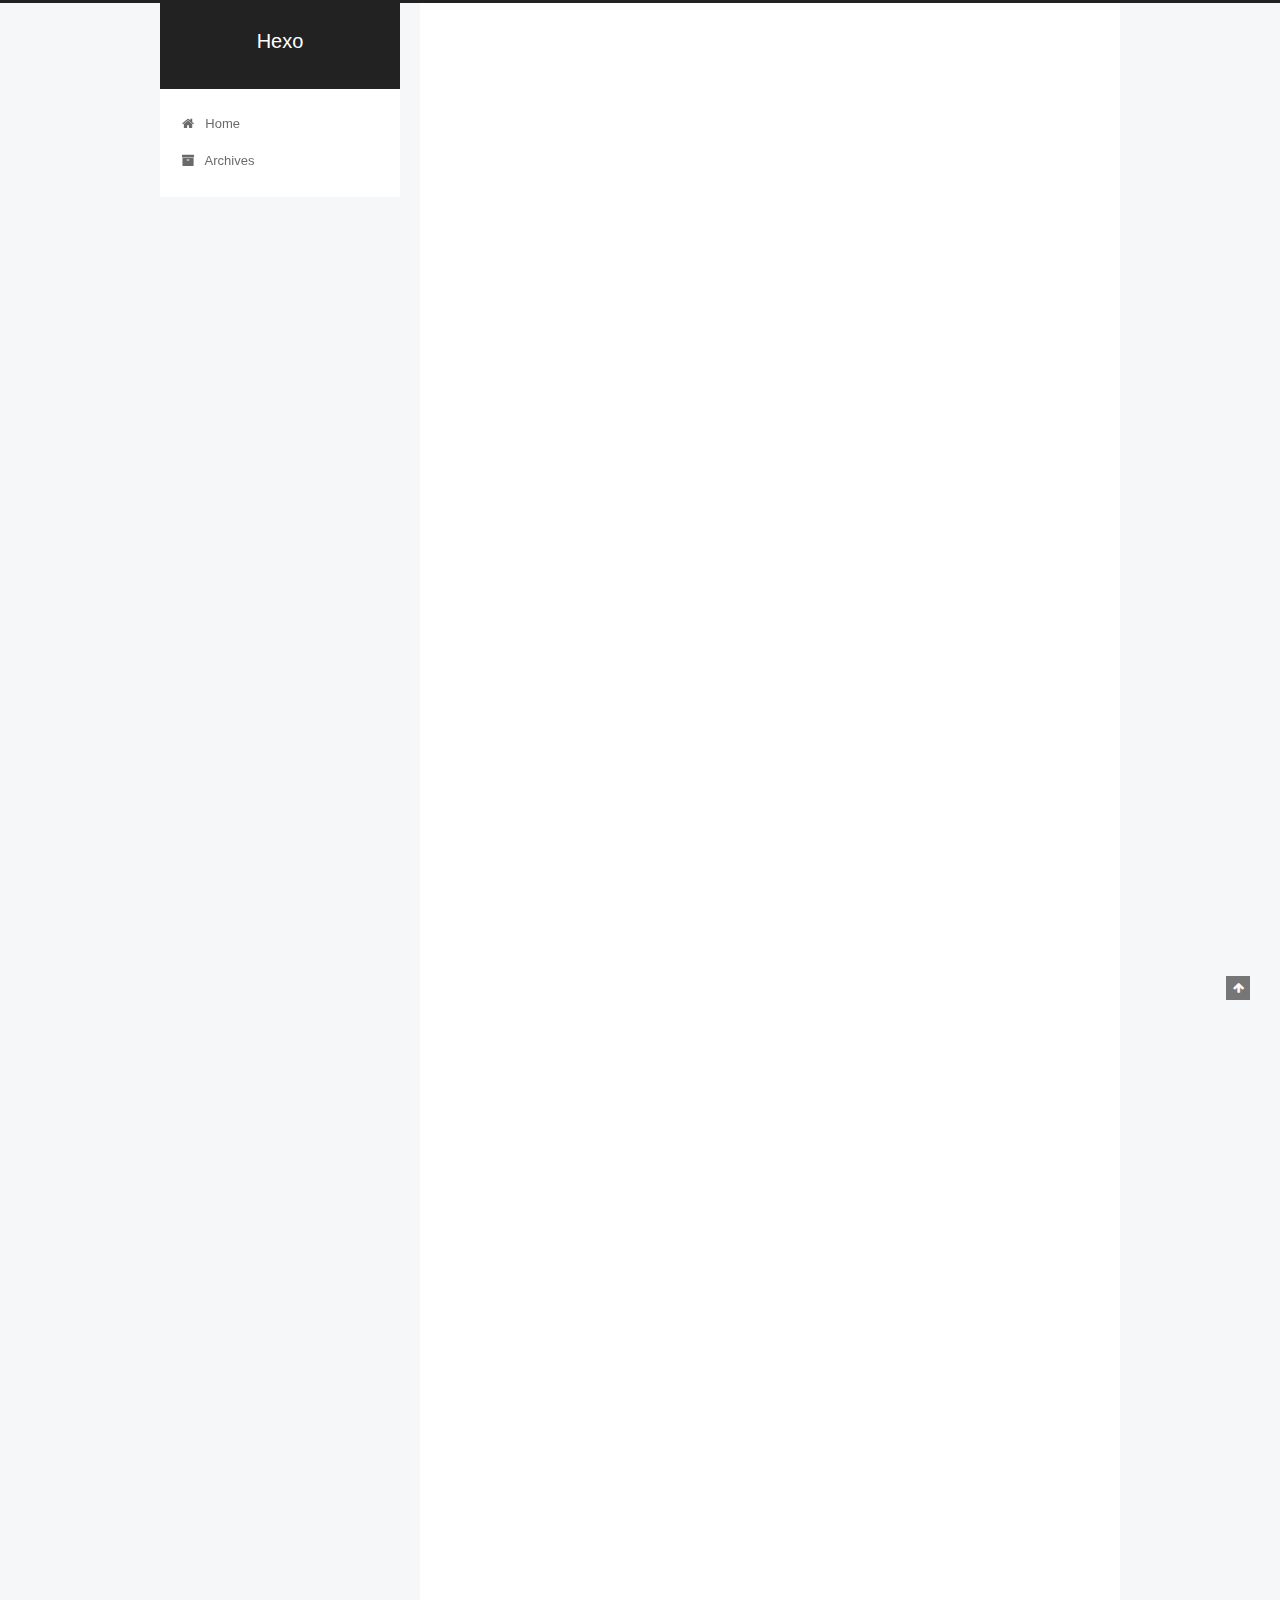
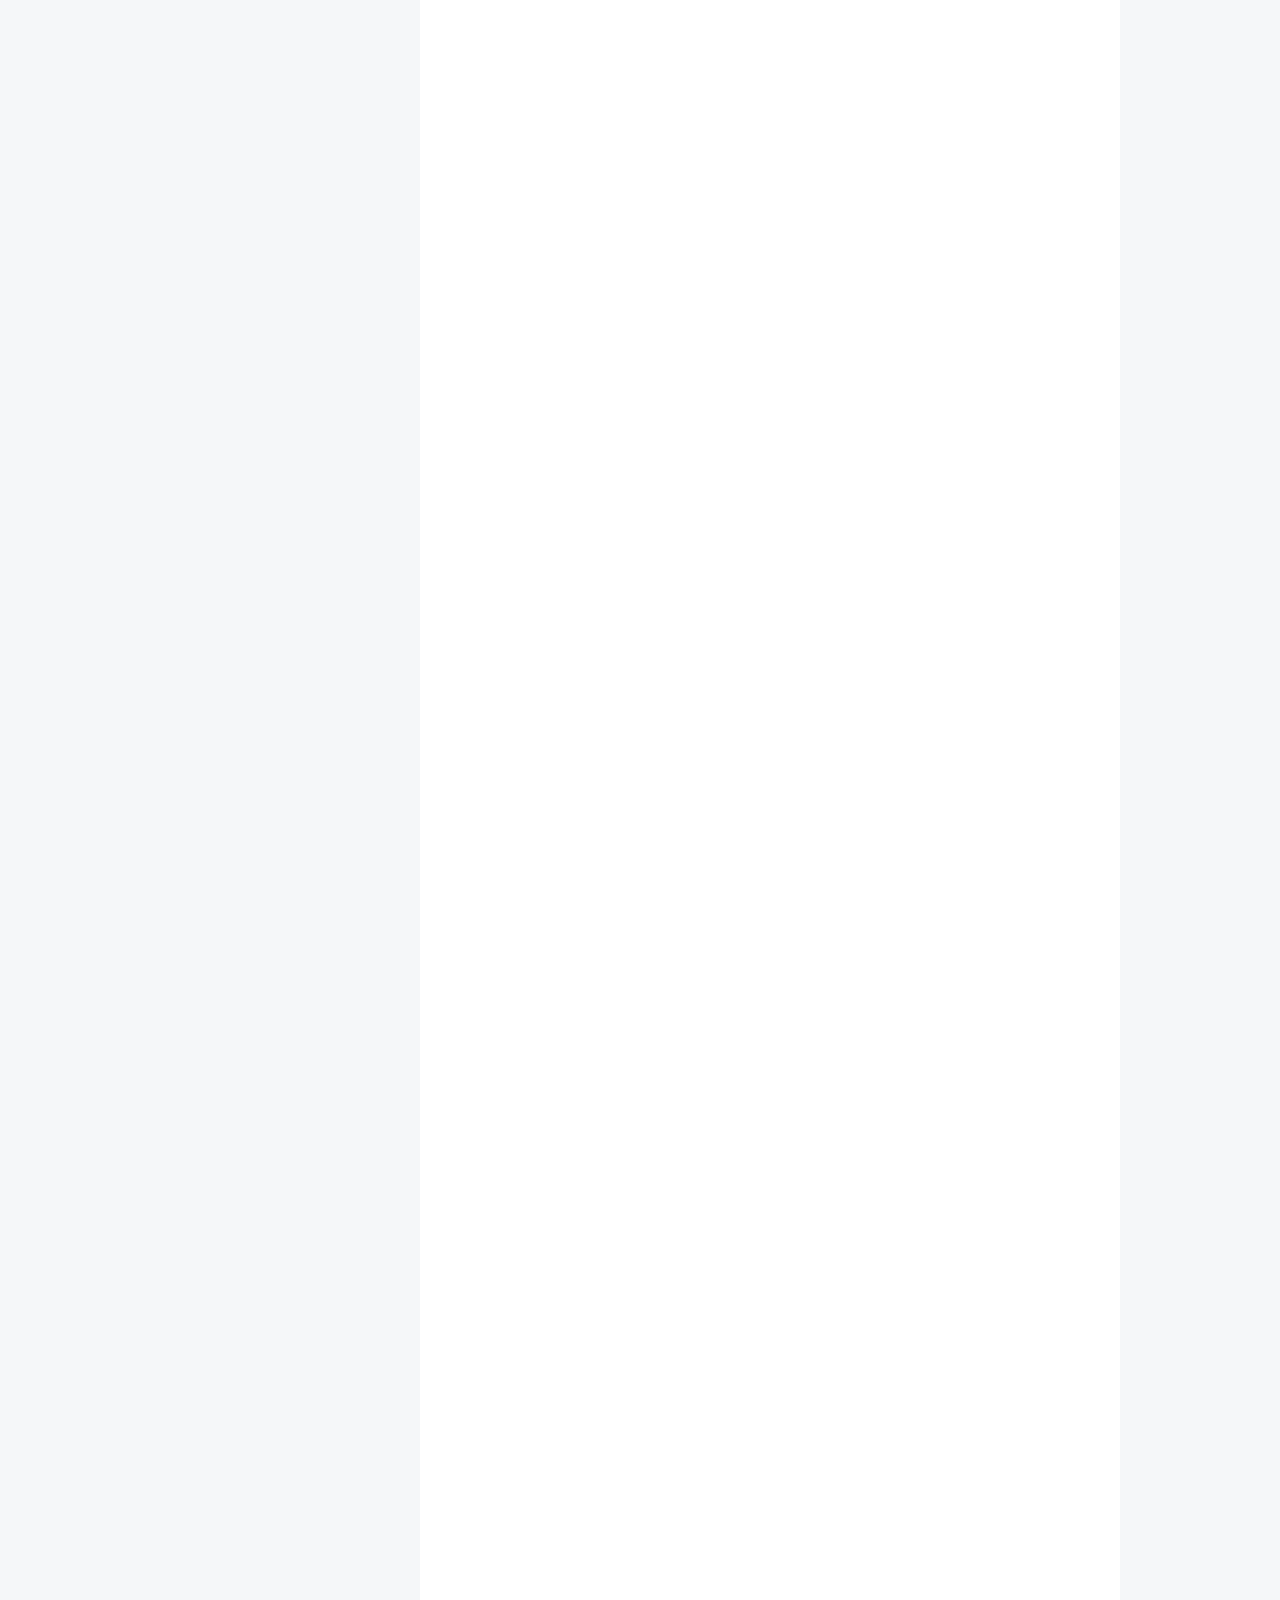
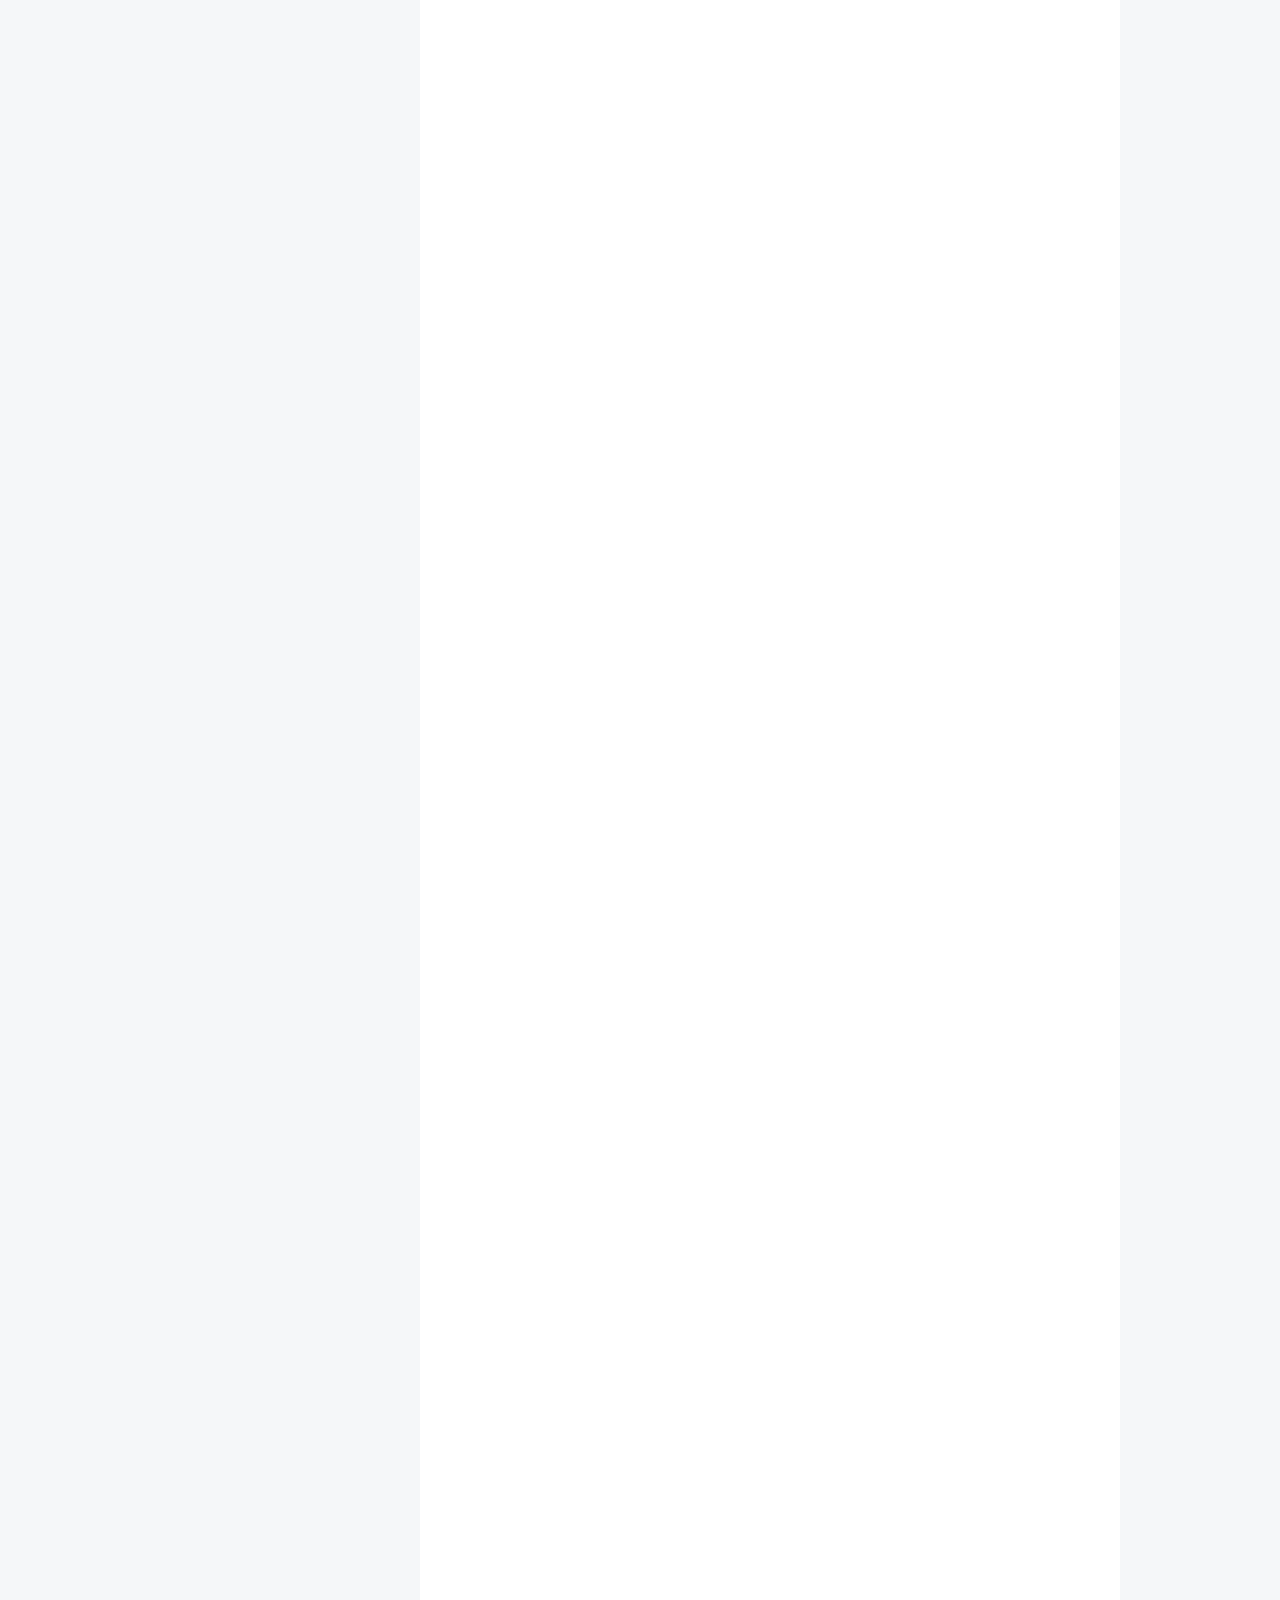
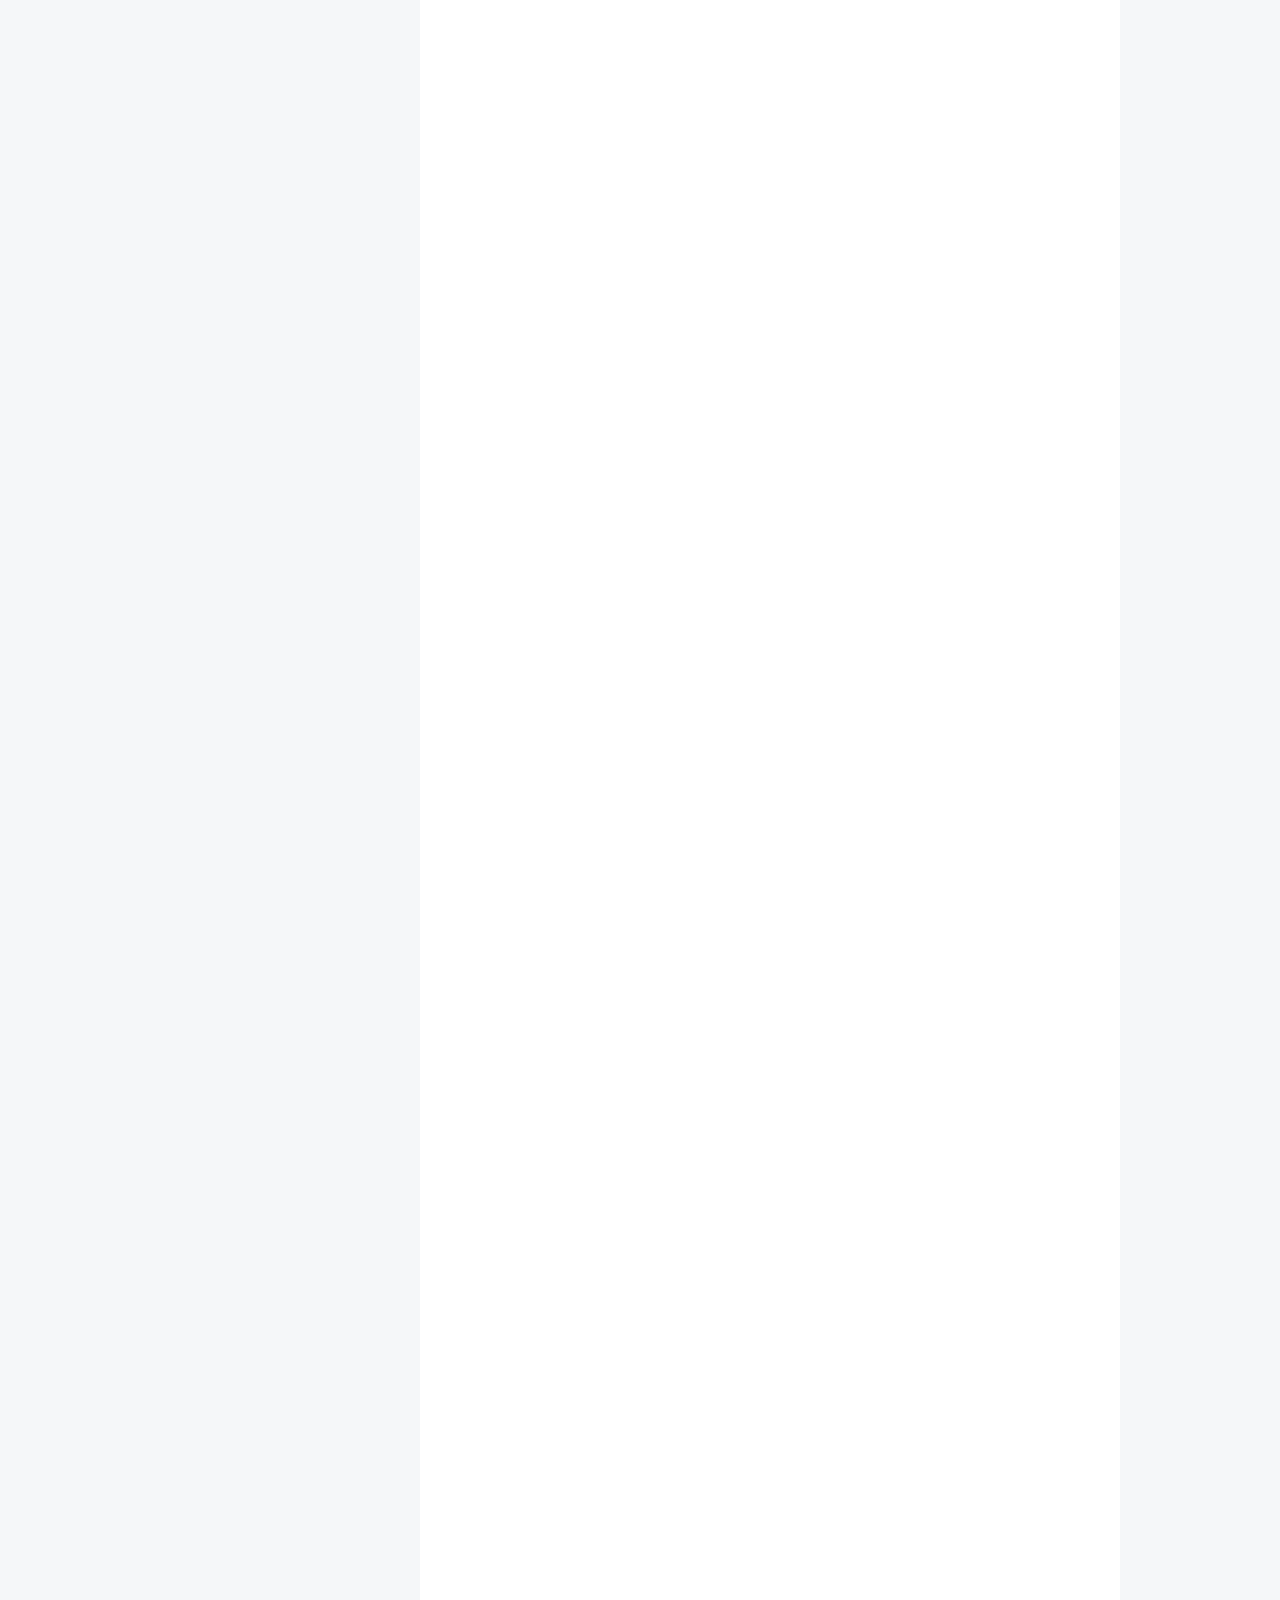
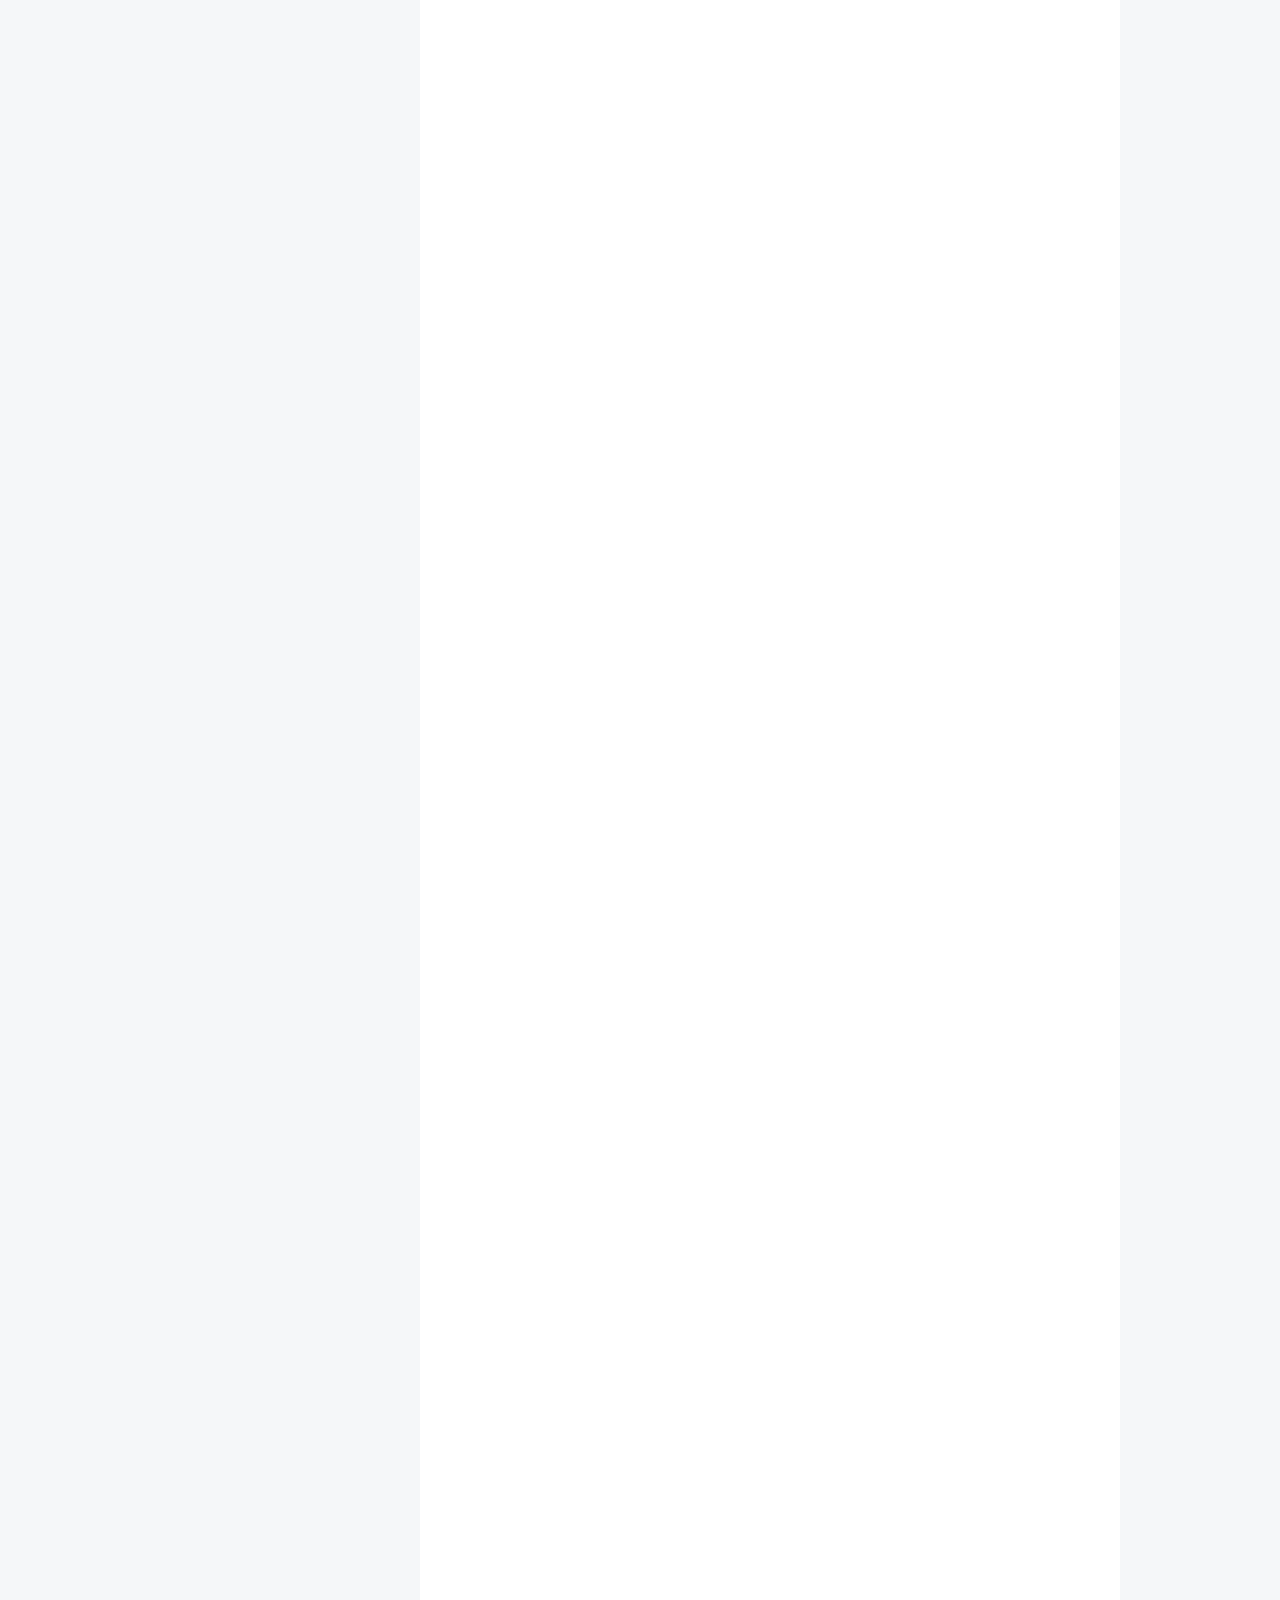
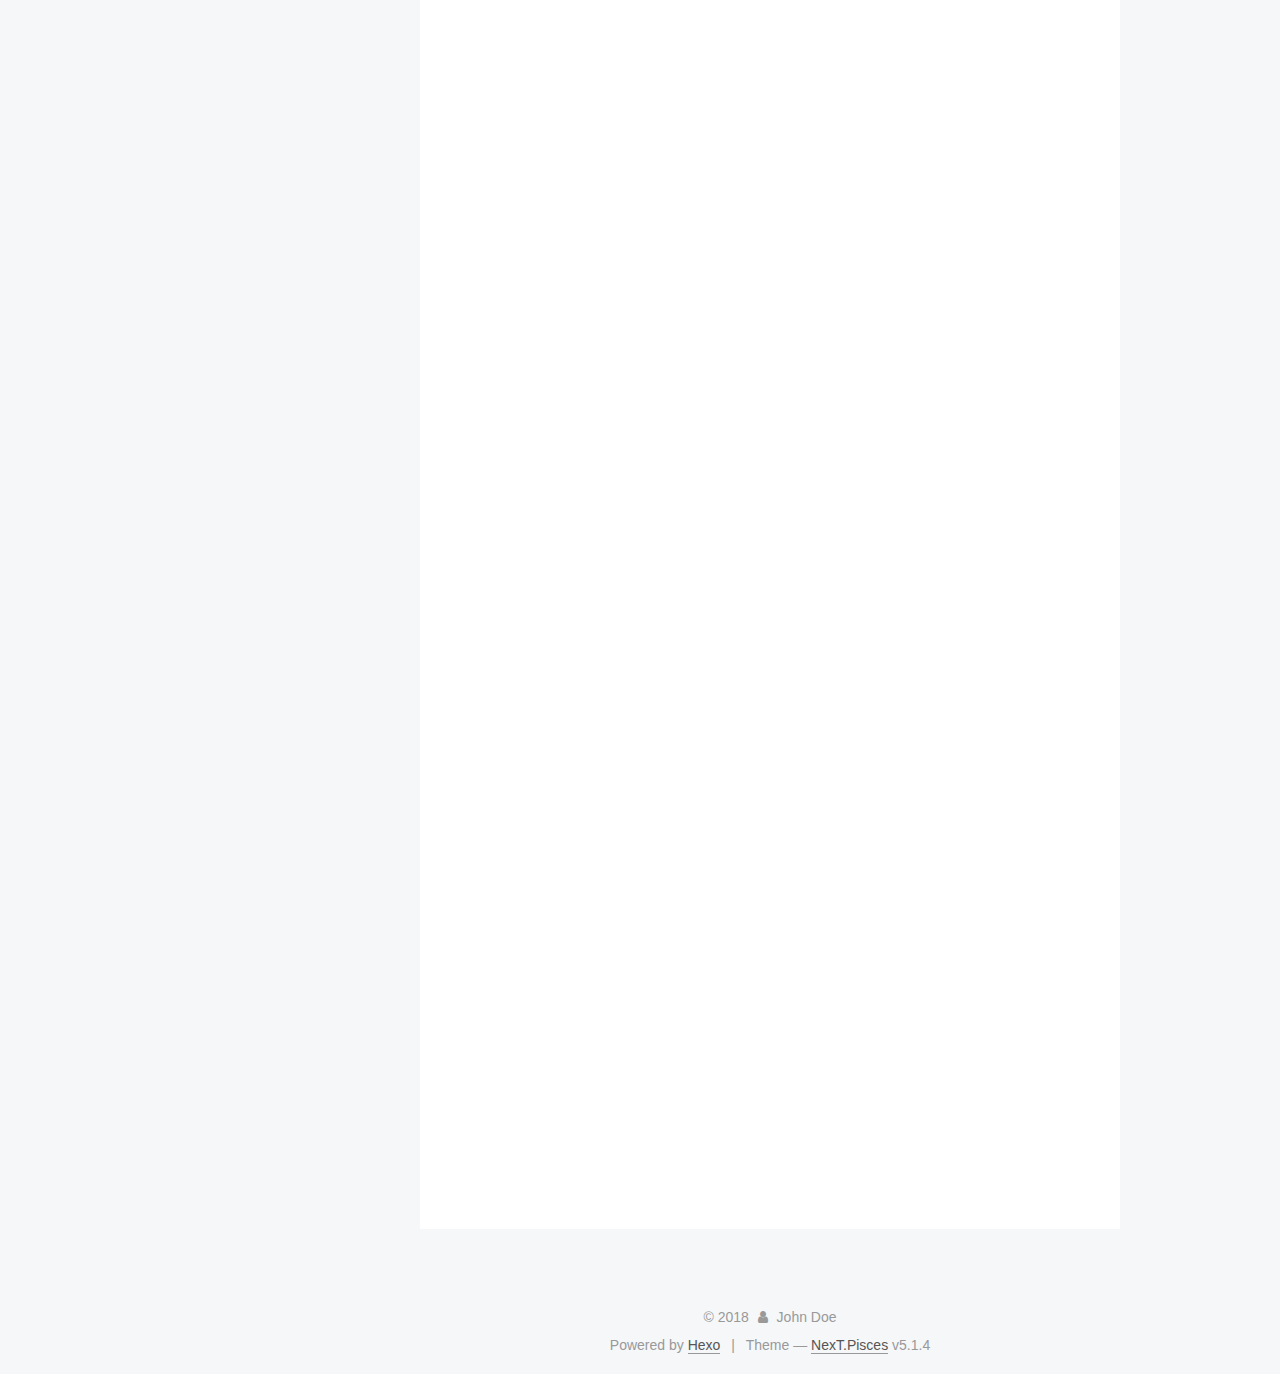
<file: 2018/12/11/前端安全知识/index.html>
<!DOCTYPE html>



  


<html class="theme-next pisces use-motion" lang="">
<head><meta name="generator" content="Hexo 3.8.0">
  <meta charset="UTF-8">
<meta http-equiv="X-UA-Compatible" content="IE=edge">
<meta name="viewport" content="width=device-width, initial-scale=1, maximum-scale=1">
<meta name="theme-color" content="#222">









<meta http-equiv="Cache-Control" content="no-transform">
<meta http-equiv="Cache-Control" content="no-siteapp">
















  
  
  <link href="/lib/fancybox/source/jquery.fancybox.css?v=2.1.5" rel="stylesheet" type="text/css">







<link href="/lib/font-awesome/css/font-awesome.min.css?v=4.6.2" rel="stylesheet" type="text/css">

<link href="/css/main.css?v=5.1.4" rel="stylesheet" type="text/css">


  <link rel="apple-touch-icon" sizes="180x180" href="/images/apple-touch-icon-next.png?v=5.1.4">


  <link rel="icon" type="image/png" sizes="32x32" href="/images/favicon-32x32-next.png?v=5.1.4">


  <link rel="icon" type="image/png" sizes="16x16" href="/images/favicon-16x16-next.png?v=5.1.4">


  <link rel="mask-icon" href="/images/logo.svg?v=5.1.4" color="#222">





  <meta name="keywords" content="Hexo, NexT">










<meta name="description" content="XSSxss: 跨站脚本攻击（Cross Site Scripting）是最常见和基本的攻击 WEB 网站方法，攻击者通过注入非法的 html 标签或者 javascript 代码，从而当用户浏览该网页时，控制用户浏览器。 xss 主要分为三类：  DOM xss :   DOM即文本对象模型，DOM通常代表在html、xhtml和xml中的对象，使用DOM可以允许程序和脚本动态的访问和更新文档的">
<meta property="og:type" content="article">
<meta property="og:title" content="前端安全知识">
<meta property="og:url" content="http://yoursite.com/2018/12/11/前端安全知识/index.html">
<meta property="og:site_name" content="Hexo">
<meta property="og:description" content="XSSxss: 跨站脚本攻击（Cross Site Scripting）是最常见和基本的攻击 WEB 网站方法，攻击者通过注入非法的 html 标签或者 javascript 代码，从而当用户浏览该网页时，控制用户浏览器。 xss 主要分为三类：  DOM xss :   DOM即文本对象模型，DOM通常代表在html、xhtml和xml中的对象，使用DOM可以允许程序和脚本动态的访问和更新文档的">
<meta property="og:locale" content="default">
<meta property="og:image" content="http://yoursite.com/2018/12/11/前端安全知识/cookie.jpg">
<meta property="og:image" content="http://yoursite.com/2018/12/11/前端安全知识/biaoqian.jpg">
<meta property="og:image" content="http://yoursite.com/2018/12/11/前端安全知识/xiegang.jpg">
<meta property="og:image" content="http://yoursite.com/2018/12/11/前端安全知识/yuanli.jpg">
<meta property="og:image" content="http://yoursite.com/2018/12/11/前端安全知识/liz.jpg">
<meta property="og:image" content="http://yoursite.com/2018/12/11/前端安全知识/anli2.jpg">
<meta property="og:updated_time" content="2018-12-13T05:50:00.090Z">
<meta name="twitter:card" content="summary">
<meta name="twitter:title" content="前端安全知识">
<meta name="twitter:description" content="XSSxss: 跨站脚本攻击（Cross Site Scripting）是最常见和基本的攻击 WEB 网站方法，攻击者通过注入非法的 html 标签或者 javascript 代码，从而当用户浏览该网页时，控制用户浏览器。 xss 主要分为三类：  DOM xss :   DOM即文本对象模型，DOM通常代表在html、xhtml和xml中的对象，使用DOM可以允许程序和脚本动态的访问和更新文档的">
<meta name="twitter:image" content="http://yoursite.com/2018/12/11/前端安全知识/cookie.jpg">



<script type="text/javascript" id="hexo.configurations">
  var NexT = window.NexT || {};
  var CONFIG = {
    root: '/',
    scheme: 'Pisces',
    version: '5.1.4',
    sidebar: {"position":"left","display":"post","offset":12,"b2t":false,"scrollpercent":false,"onmobile":false},
    fancybox: true,
    tabs: true,
    motion: {"enable":true,"async":false,"transition":{"post_block":"fadeIn","post_header":"slideDownIn","post_body":"slideDownIn","coll_header":"slideLeftIn","sidebar":"slideUpIn"}},
    duoshuo: {
      userId: '0',
      author: 'Author'
    },
    algolia: {
      applicationID: '',
      apiKey: '',
      indexName: '',
      hits: {"per_page":10},
      labels: {"input_placeholder":"Search for Posts","hits_empty":"We didn't find any results for the search: ${query}","hits_stats":"${hits} results found in ${time} ms"}
    }
  };
</script>



  <link rel="canonical" href="http://yoursite.com/2018/12/11/前端安全知识/">





  <title>前端安全知识 | Hexo</title>
  








</head>

<body itemscope="" itemtype="http://schema.org/WebPage" lang="default">

  
  
    
  

  <div class="container sidebar-position-left page-post-detail">
    <div class="headband"></div>

    <header id="header" class="header" itemscope="" itemtype="http://schema.org/WPHeader">
      <div class="header-inner"><div class="site-brand-wrapper">
  <div class="site-meta ">
    

    <div class="custom-logo-site-title">
      <a href="/" class="brand" rel="start">
        <span class="logo-line-before"><i></i></span>
        <span class="site-title">Hexo</span>
        <span class="logo-line-after"><i></i></span>
      </a>
    </div>
      
        <p class="site-subtitle"></p>
      
  </div>

  <div class="site-nav-toggle">
    <button>
      <span class="btn-bar"></span>
      <span class="btn-bar"></span>
      <span class="btn-bar"></span>
    </button>
  </div>
</div>

<nav class="site-nav">
  

  
    <ul id="menu" class="menu">
      
        
        <li class="menu-item menu-item-home">
          <a href="/" rel="section">
            
              <i class="menu-item-icon fa fa-fw fa-home"></i> <br>
            
            Home
          </a>
        </li>
      
        
        <li class="menu-item menu-item-archives">
          <a href="/archives/" rel="section">
            
              <i class="menu-item-icon fa fa-fw fa-archive"></i> <br>
            
            Archives
          </a>
        </li>
      

      
    </ul>
  

  
</nav>



 </div>
    </header>

    <main id="main" class="main">
      <div class="main-inner">
        <div class="content-wrap">
          <div id="content" class="content">
            

  <div id="posts" class="posts-expand">
    

  

  
  
  

  <article class="post post-type-normal" itemscope="" itemtype="http://schema.org/Article">
  
  
  
  <div class="post-block">
    <link itemprop="mainEntityOfPage" href="http://yoursite.com/2018/12/11/前端安全知识/">

    <span hidden itemprop="author" itemscope="" itemtype="http://schema.org/Person">
      <meta itemprop="name" content="John Doe">
      <meta itemprop="description" content="">
      <meta itemprop="image" content="/images/avatar.gif">
    </span>

    <span hidden itemprop="publisher" itemscope="" itemtype="http://schema.org/Organization">
      <meta itemprop="name" content="Hexo">
    </span>

    
      <header class="post-header">

        
        
          <h1 class="post-title" itemprop="name headline">前端安全知识</h1>
        

        <div class="post-meta">
          <span class="post-time">
            
              <span class="post-meta-item-icon">
                <i class="fa fa-calendar-o"></i>
              </span>
              
                <span class="post-meta-item-text">Posted on</span>
              
              <time title="Post created" itemprop="dateCreated datePublished" datetime="2018-12-11T08:55:46+08:00">
                2018-12-11
              </time>
            

            

            
          </span>

          

          
            
          

          
          

          

          

          

        </div>
      </header>
    

    
    
    
    <div class="post-body" itemprop="articleBody">

      
      

      
        <h1 id="XSS"><a href="#XSS" class="headerlink" title="XSS"></a>XSS</h1><p>xss: 跨站脚本攻击（Cross Site Scripting）是最常见和基本的攻击 WEB 网站方法，攻击者通过注入非法的 html 标签或者 javascript 代码，从而当用户浏览该网页时，控制用户浏览器。</p>
<p>xss 主要分为三类：</p>
<ul>
<li><p>DOM xss :</p>
<p>  DOM即文本对象模型，DOM通常代表在html、xhtml和xml中的对象，使用DOM可以允许程序和脚本动态的访问和更新文档的内容、结构和样式。它不需要服务器解析响应的直接参与，触发XSS靠的是浏览器端的DOM解析，可以认为完全是客户端的事情。</p>
</li>
<li><p>反射型 xss :</p>
<p>  反射型XSS也被称为非持久性XSS，是现在最容易出现的一种XSS漏洞。发出请求时，XSS代码出现在URL中，最后输入提交到服务器，服务器解析后在响应内容中出现这段XSS代码，最后浏览器解析执行。</p>
</li>
<li><p>存储型 xss :</p>
<p>  存储型XSS又被称为持久性XSS，它是最危险的一种跨站脚本，相比反射型XSS和DOM型XSS具有更高的隐蔽性，所以危害更大，因为它不需要用户手动触发。 允许用户存储数据的web程序都可能存在存储型XSS漏洞，当攻击者提交一段XSS代码后，被服务器端接收并存储，当所有浏览者访问某个页面时都会被XSS，其中最典型的例子就是留言板。</p>
</li>
</ul>
<p>跨站脚本攻击可能造成以下影响：</p>
<ul>
<li>利用虚假输入表单骗取用户个人信息。</li>
<li>利用脚本窃取用户的 Cookie 值，被害者在不知情的情况下，帮助攻击者发送恶意请求。</li>
<li>显示伪造的文章或图片。</li>
</ul>
<h3 id="存储型-xss-案例"><a href="#存储型-xss-案例" class="headerlink" title="存储型 xss 案例"></a>存储型 xss 案例</h3><p>在项目开发中，评论是个常见的功能，如果直接把评论的内容保存到数据库，那么显示的时候就可能被攻击。</p>
<p>如果你只是想试试 xss，可以这样：</p>
<figure class="highlight plain"><table><tr><td class="gutter"><pre><span class="line">1</span><br></pre></td><td class="code"><pre><span class="line">&lt;font size=&quot;100&quot; color=&quot;red&quot;&gt;试试水&lt;/font&gt;</span><br></pre></td></tr></table></figure>
<p>如果带点恶意，可以这样：</p>
<figure class="highlight plain"><table><tr><td class="gutter"><pre><span class="line">1</span><br><span class="line">2</span><br><span class="line">3</span><br><span class="line">4</span><br><span class="line">5</span><br></pre></td><td class="code"><pre><span class="line">&lt;script&gt;</span><br><span class="line">    while (true) &#123;</span><br><span class="line">        alert(&apos;Hello&apos;)</span><br><span class="line">    &#125;</span><br><span class="line">&lt;/script&gt;复制代码</span><br></pre></td></tr></table></figure>
<p>这时，网站就挂了。</p>
<figure class="highlight plain"><table><tr><td class="gutter"><pre><span class="line">1</span><br><span class="line">2</span><br><span class="line">3</span><br><span class="line">4</span><br><span class="line">5</span><br><span class="line">6</span><br><span class="line">7</span><br><span class="line">8</span><br><span class="line">9</span><br><span class="line">10</span><br><span class="line">11</span><br><span class="line">12</span><br><span class="line">13</span><br><span class="line">14</span><br><span class="line">15</span><br><span class="line">16</span><br><span class="line">17</span><br></pre></td><td class="code"><pre><span class="line">&lt;!DOCTYPE html&gt;</span><br><span class="line">&lt;html&gt;</span><br><span class="line">&lt;head&gt;</span><br><span class="line">	&lt;title&gt;&lt;/title&gt;</span><br><span class="line">	&lt;meta charset=&quot;utf-8&quot;&gt;</span><br><span class="line">&lt;/head&gt;</span><br><span class="line">&lt;script type=&quot;text/javascript&quot; src=&quot;common.js&quot;&gt;&lt;/script&gt;</span><br><span class="line">&lt;!-- &lt;script&gt;</span><br><span class="line">      while (true) &#123;</span><br><span class="line">          alert(&apos;Hello&apos;)</span><br><span class="line">      &#125;</span><br><span class="line">  &lt;/script&gt; --&gt;</span><br><span class="line">   &lt;font size=&quot;100&quot; color=&quot;red&quot;&gt;试试水&lt;/font&gt;</span><br><span class="line">&lt;body&gt;</span><br><span class="line">33333333</span><br><span class="line">&lt;/body&gt;</span><br><span class="line">&lt;/html&gt;</span><br></pre></td></tr></table></figure>
<p>当然，最常见 xss 攻击是读取 Cookie：</p>
<figure class="highlight plain"><table><tr><td class="gutter"><pre><span class="line">1</span><br><span class="line">2</span><br><span class="line">3</span><br></pre></td><td class="code"><pre><span class="line">&lt;script&gt;</span><br><span class="line">    alert(document.cookie)</span><br><span class="line">&lt;/script&gt;</span><br></pre></td></tr></table></figure>
<p><img src="/2018/12/11/前端安全知识/cookie.jpg" alt=""></p>
<h3 id="防御"><a href="#防御" class="headerlink" title="防御"></a>防御</h3><p>按理说，只要有输入数据的地方，就可能存在 XSS 危险。</p>
<ul>
<li><p>httpOnly: 在 cookie 中设置 HttpOnly 属性后，js脚本将无法读取到 cookie 信息。</p>
<figure class="highlight plain"><table><tr><td class="gutter"><pre><span class="line">1</span><br><span class="line">2</span><br><span class="line">3</span><br><span class="line">4</span><br><span class="line">5</span><br></pre></td><td class="code"><pre><span class="line">// koa</span><br><span class="line">ctx.cookies.set(name, value, &#123;</span><br><span class="line">    httpOnly: true // 默认为 true</span><br><span class="line">&#125;)</span><br><span class="line">`复制代码</span><br></pre></td></tr></table></figure>
</li>
<li><p>过滤</p>
<ul>
<li><p>输入检查，一般是用于对于输入格式的检查，例如：邮箱，电话号码，用户名，密码……等，按照规定的格式输入。</p>
<p>  不仅仅是前端负责，后端也要做相同的过滤检查。</p>
<p>  因为攻击者完全可以绕过正常的输入流程，直接利用相关接口向服务器发送设置。</p>
</li>
<li><p>HtmlEncode<br>某些情况下，不能对用户数据进行严格过滤，需要对标签进行转换</p>
</li>
</ul>
</li>
</ul>
<p><img src="/2018/12/11/前端安全知识/biaoqian.jpg" alt=""></p>
<p>当用户输入<code>&lt;script&gt;window.location.href=”http://www.baidu.com”;&lt;/script&gt;</code>, 最终保存结果为 <code>&amp;lt;script&amp;gt;window.location.href=&amp;quot;http://www.baidu.com&amp;quot;&amp;lt;/script&amp;gt;</code>, 在展现时，浏览器会对这些字符转换成文本内容，而不是一段可以执行的代码。</p>
<ul>
<li><p>JavaScriptEncode</p>
<p>对下列字符加上反斜杠</p>
</li>
</ul>
<p><img src="/2018/12/11/前端安全知识/xiegang.jpg" alt=""></p>
<h1 id="CSRF"><a href="#CSRF" class="headerlink" title="CSRF"></a>CSRF</h1><p>csrf：跨站点请求伪造（Cross-Site Request Forgeries），也被称为 one-click attack 或者 session riding。冒充用户发起请求（在用户不知情的情况下）， 完成一些违背用户意愿的事情（如修改用户信息，删初评论等）。</p>
<p>可能会造成以下影响：</p>
<ul>
<li>利用已通过认证的用户权限更新设定信息等；</li>
<li>利用已通过认证的用户权限购买商品；</li>
<li>利用已通过的用户权限在留言板上发表言论。</li>
</ul>
<p>一张图了解原理：</p>
<p><img src="/2018/12/11/前端安全知识/yuanli.jpg" alt=""></p>
<p>简而言之：网站过分相信用户。</p>
<h3 id="与-xss-区别"><a href="#与-xss-区别" class="headerlink" title="与 xss 区别"></a>与 xss 区别</h3><ul>
<li><p>通常来说 CSRF 是由 XSS 实现的，CSRF 时常也被称为      XSRF（CSRF 实现的方式还可以是直接通过命令行发起请求等）。</p>
</li>
<li><p>本质上讲，XSS 是代码注入问题，CSRF 是 HTTP 问题。XSS 是内容没有过滤导致浏览器将攻击者的输入当代码执行。CSRF 则是因为浏览器在发送 HTTP 请求时候自动带上 cookie，而一般网站的 session 都存在 cookie里面。</p>
</li>
<li><p>来自某乎的一个例子：</p>
<p><img src="/2018/12/11/前端安全知识/liz.jpg" alt=""></p>
</li>
</ul>
<h3 id="案例"><a href="#案例" class="headerlink" title="案例"></a>案例</h3><p>比如某网站的转账操作</p>
<p>受害者张三给李四转账100，</p>
<p>通过对银行的网站发起请求 <a href="https://link.juejin.im?target=http%3A%2F%2Fbank.example%2Ftransfer%3Faccout%3D%E5%BC%A0%E4%B8%89%26to%3D%E6%9D%8E%E5%9B%9B%26money%3D100" target="_blank" rel="noopener">bank.example/transfer?ac…</a> ，</p>
<p>通常情况下，该请求发出后，服务器端会检查 session 是否合法，并且张三已经登录成功，</p>
<p>黑客王五可以自己给银行发送一个请求 <a href="https://link.juejin.im?target=http%3A%2F%2Fbank.example%2Ftransfer%3Faccout%3D%E5%BC%A0%E4%B8%89%26to%3D%E7%8E%8B%E4%BA%94%26money%3D1000" target="_blank" rel="noopener">bank.example/transfer?ac…</a> ，但是这个请求来自王五，而不是张三，他并不能通过安全认证。他需要张三的 session 。</p>
<p>王五自己做了一个网站，放入如下代码 <a href="https://link.juejin.im?target=http%3A%2F%2Fbank.example%2Ftransfer%3Faccout%3D%E5%BC%A0%E4%B8%89%26to%3D%E7%8E%8B%E4%BA%94%26money%3D1000" target="_blank" rel="noopener">bank.example/transfer?ac…</a> ，<br>用各种方式诱使张三点击自己的网站。</p>
<p>张三登录了银行的网站没有退出，访问了黑客王五的网站，上述的 url 就会向银行发起请求。</p>
<p>如果session没有过期，这时悲剧就发生了，张三的账户里少了1000。</p>
<h3 id="防御-1"><a href="#防御-1" class="headerlink" title="防御"></a>防御</h3><ul>
<li><p>验证码；强制用户必须与应用进行交互，才能完成最终请求。此种方式能很好的遏制 csrf，但是用户体验比较差。</p>
</li>
<li><p>尽量使用 post ，限制 get 使用；上一个例子可见，get 太容易被拿来做 csrf 攻击，但是 post 也并不是万无一失，攻击者只需要构造一个form就可以。</p>
</li>
<li><p>Referer check；请求来源限制，此种方法成本最低，但是并不能保证 100% 有效，因为服务器并不是什么时候都能取到 Referer，而且低版本的浏览器存在伪造 Referer 的风险。</p>
</li>
<li><p>token；token 验证的 CSRF 防御机制是公认最合适的方案。</p>
<p>  整体思路如下：</p>
<ul>
<li><p>第一步：后端随机产生一个 token，把这个token 保存到 session 状态中；同时后端把这个token 交给前端页面；</p>
</li>
<li><p>第二步：前端页面提交请求时，把 token 加入到请求数据或者头信息中，一起传给后端；</p>
</li>
<li><p>后端验证前端传来的 token 与 session 是否一致，一致则合法，否则是非法请求。</p>
<p><strong>若网站同时存在 XSS 漏洞的时候，这个方法也是空谈。</strong> </p>
</li>
</ul>
</li>
</ul>
<h3 id="Clickjacking"><a href="#Clickjacking" class="headerlink" title="Clickjacking"></a>Clickjacking</h3><p>Clickjacking： 点击劫持，是指利用透明的按钮或连接做成陷阱，覆盖在 Web 页面之上。然后诱使用户在不知情的情况下，点击那个连接访问内容的一种攻击手段。这种行为又称为界面伪装(UI Redressing) 。</p>
<p>大概有两种方式：</p>
<ul>
<li>攻击者使用一个透明 iframe，覆盖在一个网页上，然后诱使用户在该页面上进行操作，此时用户将在不知情的情况下点击透明的 iframe 页面；</li>
<li>攻击者使用一张图片覆盖在网页，遮挡网页原有的位置含义。</li>
</ul>
<h3 id="案例-1"><a href="#案例-1" class="headerlink" title="案例"></a>案例</h3><p><img src="/2018/12/11/前端安全知识/anli2.jpg" alt=""></p>
<p>一般步骤</p>
<ul>
<li>黑客创建一个网页利用 iframe 包含目标网站；</li>
<li>隐藏目标网站，使用户无法无法察觉到目标网站存在；</li>
<li>构造网页，诱变用户点击特点按钮</li>
<li>用户在不知情的情况下点击按钮，触发执行恶意网页的命令。</li>
</ul>
<h3 id="防御-2"><a href="#防御-2" class="headerlink" title="防御"></a>防御</h3><ul>
<li><p>X-FRAME-OPTIONS；</p>
<p>  X-FRAME-OPTIONS HTTP 响应头是用来给浏览器指示允许一个页面可否在<code>&lt;frame&gt;</code>, <code>&lt;iframe&gt;</code> 或者 <code>&lt;object&gt;</code> 中展现的标记。网站可以使用此功能，来确保自己网站内容没有被嵌到别人的网站中去，也从而避免点击劫持的攻击。</p>
<p>  有三个值：</p>
<ul>
<li>DENY：表示页面不允许在 frame 中展示，即便是在相同域名的页面中嵌套也不允许。</li>
<li>SAMEORIGIN：表示该页面可以在相同域名页面的 frame 中展示。</li>
<li>ALLOW-FROM url：表示该页面可以在指定来源的 frame 中展示。</li>
</ul>
<p>配置 X-FRAME-OPTIONS：</p>
<ul>
<li><p>Apache </p>
<p>把下面这行添加到 ‘site’ 的配置中：</p>
<figure class="highlight plain"><table><tr><td class="gutter"><pre><span class="line">1</span><br></pre></td><td class="code"><pre><span class="line">Header always append X-Frame-Options SAMEORIGIN复制代码</span><br></pre></td></tr></table></figure>
</li>
<li><p>nginx</p>
<p>把下面这行添加到 ‘http’, ‘server’ 或者 ‘location’，配置中</p>
<figure class="highlight plain"><table><tr><td class="gutter"><pre><span class="line">1</span><br></pre></td><td class="code"><pre><span class="line">add_header X-Frame-Options SAMEORIGIN;复制代码</span><br></pre></td></tr></table></figure>
</li>
<li><p>IIS</p>
<p>添加下面配置到 Web.config 文件中</p>
<figure class="highlight plain"><table><tr><td class="gutter"><pre><span class="line">1</span><br><span class="line">2</span><br><span class="line">3</span><br><span class="line">4</span><br><span class="line">5</span><br><span class="line">6</span><br><span class="line">7</span><br><span class="line">8</span><br><span class="line">9</span><br><span class="line">10</span><br><span class="line">11</span><br></pre></td><td class="code"><pre><span class="line">  &lt;system.webServer&gt;</span><br><span class="line">...</span><br><span class="line"></span><br><span class="line">&lt;httpProtocol&gt;</span><br><span class="line">  &lt;customHeaders&gt;</span><br><span class="line">    &lt;add name=&quot;X-Frame-Options&quot; value=&quot;SAMEORIGIN&quot; /&gt;</span><br><span class="line">  &lt;/customHeaders&gt;</span><br><span class="line">&lt;/httpProtocol&gt;</span><br><span class="line"></span><br><span class="line">...</span><br><span class="line">&lt;/system.webServer&gt;复制代码</span><br></pre></td></tr></table></figure>
</li>
</ul>
</li>
<li><p>js 判断顶层窗口跳转，可轻易破解，意义不大；</p>
<figure class="highlight plain"><table><tr><td class="gutter"><pre><span class="line">1</span><br><span class="line">2</span><br><span class="line">3</span><br><span class="line">4</span><br><span class="line">5</span><br><span class="line">6</span><br><span class="line">7</span><br></pre></td><td class="code"><pre><span class="line">function locationTop()&#123;</span><br><span class="line">  if (top.location != self.location) &#123;</span><br><span class="line">     top.location = self.location; return false;</span><br><span class="line">  &#125;</span><br><span class="line">  return true; </span><br><span class="line"> &#125;</span><br><span class="line">locationTop();复制代码</span><br></pre></td></tr></table></figure>
<figure class="highlight plain"><table><tr><td class="gutter"><pre><span class="line">1</span><br><span class="line">2</span><br><span class="line">3</span><br><span class="line">4</span><br><span class="line">5</span><br></pre></td><td class="code"><pre><span class="line">// 破解：</span><br><span class="line">// 顶层窗口中放入代码</span><br><span class="line">var location = document.location;</span><br><span class="line">//或者</span><br><span class="line">var location = &quot;&quot;;</span><br></pre></td></tr></table></figure>
</li>
</ul>

      
    </div>
    
    
    

    

    

    

    <footer class="post-footer">
      

      
      
      

      
        <div class="post-nav">
          <div class="post-nav-next post-nav-item">
            
              <a href="/2018/12/01/flexible/" rel="next" title="flexible">
                <i class="fa fa-chevron-left"></i> flexible
              </a>
            
          </div>

          <span class="post-nav-divider"></span>

          <div class="post-nav-prev post-nav-item">
            
          </div>
        </div>
      

      
      
    </footer>
  </div>
  
  
  
  </article>



    <div class="post-spread">
      
    </div>
  </div>


          </div>
          


          

  



        </div>
        
          
  
  <div class="sidebar-toggle">
    <div class="sidebar-toggle-line-wrap">
      <span class="sidebar-toggle-line sidebar-toggle-line-first"></span>
      <span class="sidebar-toggle-line sidebar-toggle-line-middle"></span>
      <span class="sidebar-toggle-line sidebar-toggle-line-last"></span>
    </div>
  </div>

  <aside id="sidebar" class="sidebar">
    
    <div class="sidebar-inner">

      

      
        <ul class="sidebar-nav motion-element">
          <li class="sidebar-nav-toc sidebar-nav-active" data-target="post-toc-wrap">
            Table of Contents
          </li>
          <li class="sidebar-nav-overview" data-target="site-overview-wrap">
            Overview
          </li>
        </ul>
      

      <section class="site-overview-wrap sidebar-panel">
        <div class="site-overview">
          <div class="site-author motion-element" itemprop="author" itemscope="" itemtype="http://schema.org/Person">
            
              <p class="site-author-name" itemprop="name">John Doe</p>
              <p class="site-description motion-element" itemprop="description"></p>
          </div>

          <nav class="site-state motion-element">

            
              <div class="site-state-item site-state-posts">
              
                <a href="/archives/">
              
                  <span class="site-state-item-count">4</span>
                  <span class="site-state-item-name">posts</span>
                </a>
              </div>
            

            

            

          </nav>

          

          

          
          

          
          

          

        </div>
      </section>

      
      <!--noindex-->
        <section class="post-toc-wrap motion-element sidebar-panel sidebar-panel-active">
          <div class="post-toc">

            
              
            

            
              <div class="post-toc-content"><ol class="nav"><li class="nav-item nav-level-1"><a class="nav-link" href="#XSS"><span class="nav-number">1.</span> <span class="nav-text">XSS</span></a><ol class="nav-child"><li class="nav-item nav-level-3"><a class="nav-link" href="#存储型-xss-案例"><span class="nav-number">1.0.1.</span> <span class="nav-text">存储型 xss 案例</span></a></li><li class="nav-item nav-level-3"><a class="nav-link" href="#防御"><span class="nav-number">1.0.2.</span> <span class="nav-text">防御</span></a></li></ol></li></ol><li class="nav-item nav-level-1"><a class="nav-link" href="#CSRF"><span class="nav-number">2.</span> <span class="nav-text">CSRF</span></a><ol class="nav-child"><li class="nav-item nav-level-3"><a class="nav-link" href="#与-xss-区别"><span class="nav-number">2.0.1.</span> <span class="nav-text">与 xss 区别</span></a></li><li class="nav-item nav-level-3"><a class="nav-link" href="#案例"><span class="nav-number">2.0.2.</span> <span class="nav-text">案例</span></a></li><li class="nav-item nav-level-3"><a class="nav-link" href="#防御-1"><span class="nav-number">2.0.3.</span> <span class="nav-text">防御</span></a></li><li class="nav-item nav-level-3"><a class="nav-link" href="#Clickjacking"><span class="nav-number">2.0.4.</span> <span class="nav-text">Clickjacking</span></a></li><li class="nav-item nav-level-3"><a class="nav-link" href="#案例-1"><span class="nav-number">2.0.5.</span> <span class="nav-text">案例</span></a></li><li class="nav-item nav-level-3"><a class="nav-link" href="#防御-2"><span class="nav-number">2.0.6.</span> <span class="nav-text">防御</span></a></li></ol></li></div>
            

          </div>
        </section>
      <!--/noindex-->
      

      

    </div>
  </aside>


        
      </div>
    </main>

    <footer id="footer" class="footer">
      <div class="footer-inner">
        <div class="copyright">&copy; <span itemprop="copyrightYear">2018</span>
  <span class="with-love">
    <i class="fa fa-user"></i>
  </span>
  <span class="author" itemprop="copyrightHolder">John Doe</span>

  
</div>


  <div class="powered-by">Powered by <a class="theme-link" target="_blank" href="https://hexo.io">Hexo</a></div>



  <span class="post-meta-divider">|</span>



  <div class="theme-info">Theme &mdash; <a class="theme-link" target="_blank" href="https://github.com/iissnan/hexo-theme-next">NexT.Pisces</a> v5.1.4</div>




        







        
      </div>
    </footer>

    
      <div class="back-to-top">
        <i class="fa fa-arrow-up"></i>
        
      </div>
    

    

  </div>

  

<script type="text/javascript">
  if (Object.prototype.toString.call(window.Promise) !== '[object Function]') {
    window.Promise = null;
  }
</script>









  












  
  
    <script type="text/javascript" src="/lib/jquery/index.js?v=2.1.3"></script>
  

  
  
    <script type="text/javascript" src="/lib/fastclick/lib/fastclick.min.js?v=1.0.6"></script>
  

  
  
    <script type="text/javascript" src="/lib/jquery_lazyload/jquery.lazyload.js?v=1.9.7"></script>
  

  
  
    <script type="text/javascript" src="/lib/velocity/velocity.min.js?v=1.2.1"></script>
  

  
  
    <script type="text/javascript" src="/lib/velocity/velocity.ui.min.js?v=1.2.1"></script>
  

  
  
    <script type="text/javascript" src="/lib/fancybox/source/jquery.fancybox.pack.js?v=2.1.5"></script>
  


  


  <script type="text/javascript" src="/js/src/utils.js?v=5.1.4"></script>

  <script type="text/javascript" src="/js/src/motion.js?v=5.1.4"></script>



  
  


  <script type="text/javascript" src="/js/src/affix.js?v=5.1.4"></script>

  <script type="text/javascript" src="/js/src/schemes/pisces.js?v=5.1.4"></script>



  
  <script type="text/javascript" src="/js/src/scrollspy.js?v=5.1.4"></script>
<script type="text/javascript" src="/js/src/post-details.js?v=5.1.4"></script>



  


  <script type="text/javascript" src="/js/src/bootstrap.js?v=5.1.4"></script>



  


  




	





  





  












  





  

  

  

  
  

  

  

  

</body>
</html>
</file>
<file: css/main.css>
/* normalize.css v3.0.2 | MIT License | git.io/normalize */
html {
  font-family: sans-serif; /* 1 */
  -ms-text-size-adjust: 100%; /* 2 */
  -webkit-text-size-adjust: 100%; /* 2 */
}
body {
  margin: 0;
}
article,
aside,
details,
figcaption,
figure,
footer,
header,
hgroup,
main,
menu,
nav,
section,
summary {
  display: block;
}
audio,
canvas,
progress,
video {
  display: inline-block; /* 1 */
  vertical-align: baseline; /* 2 */
}
audio:not([controls]) {
  display: none;
  height: 0;
}
[hidden],
template {
  display: none;
}
a {
  background-color: transparent;
}
a:active,
a:hover {
  outline: 0;
}
abbr[title] {
  border-bottom: 1px dotted;
}
b,
strong {
  font-weight: bold;
}
dfn {
  font-style: italic;
}
h1 {
  font-size: 2em;
  margin: 0.67em 0;
}
mark {
  background: #ff0;
  color: #000;
}
small {
  font-size: 80%;
}
sub,
sup {
  font-size: 75%;
  line-height: 0;
  position: relative;
  vertical-align: baseline;
}
sup {
  top: -0.5em;
}
sub {
  bottom: -0.25em;
}
img {
  border: 0;
}
svg:not(:root) {
  overflow: hidden;
}
figure {
  margin: 1em 40px;
}
hr {
  -moz-box-sizing: content-box;
  box-sizing: content-box;
  height: 0;
}
pre {
  overflow: auto;
}
code,
kbd,
pre,
samp {
  font-family: monospace, monospace;
  font-size: 1em;
}
button,
input,
optgroup,
select,
textarea {
  color: inherit; /* 1 */
  font: inherit; /* 2 */
  margin: 0; /* 3 */
}
button {
  overflow: visible;
}
button,
select {
  text-transform: none;
}
button,
html input[type="button"],
input[type="reset"],
input[type="submit"] {
  -webkit-appearance: button; /* 2 */
  cursor: pointer; /* 3 */
}
button[disabled],
html input[disabled] {
  cursor: default;
}
button::-moz-focus-inner,
input::-moz-focus-inner {
  border: 0;
  padding: 0;
}
input {
  line-height: normal;
}
input[type="checkbox"],
input[type="radio"] {
  box-sizing: border-box; /* 1 */
  padding: 0; /* 2 */
}
input[type="number"]::-webkit-inner-spin-button,
input[type="number"]::-webkit-outer-spin-button {
  height: auto;
}
input[type="search"] {
  -webkit-appearance: textfield; /* 1 */
  -moz-box-sizing: content-box;
  -webkit-box-sizing: content-box; /* 2 */
  box-sizing: content-box;
}
input[type="search"]::-webkit-search-cancel-button,
input[type="search"]::-webkit-search-decoration {
  -webkit-appearance: none;
}
fieldset {
  border: 1px solid #c0c0c0;
  margin: 0 2px;
  padding: 0.35em 0.625em 0.75em;
}
legend {
  border: 0; /* 1 */
  padding: 0; /* 2 */
}
textarea {
  overflow: auto;
}
optgroup {
  font-weight: bold;
}
table {
  border-collapse: collapse;
  border-spacing: 0;
}
td,
th {
  padding: 0;
}
::selection {
  background: #262a30;
  color: #fff;
}
body {
  position: relative;
  font-family: 'Lato', "PingFang SC", "Microsoft YaHei", sans-serif;
  font-size: 14px;
  line-height: 2;
  color: #555;
  background: #f5f7f9;
}
@media (max-width: 767px) {
  body {
    padding-right: 0 !important;
  }
}
@media (min-width: 768px) and (max-width: 991px) {
  body {
    padding-right: 0 !important;
  }
}
@media (min-width: 1600px) {
  body {
    font-size: 16px;
  }
}
h1,
h2,
h3,
h4,
h5,
h6 {
  margin: 0;
  padding: 0;
  font-weight: bold;
  line-height: 1.5;
  font-family: 'Lato', "PingFang SC", "Microsoft YaHei", sans-serif;
}
h2,
h3,
h4,
h5,
h6 {
  margin: 20px 0 15px;
}
h1 {
  font-size: 22px;
}
@media (max-width: 767px) {
  h1 {
    font-size: 18px;
  }
}
h2 {
  font-size: 20px;
}
@media (max-width: 767px) {
  h2 {
    font-size: 16px;
  }
}
h3 {
  font-size: 18px;
}
@media (max-width: 767px) {
  h3 {
    font-size: 14px;
  }
}
h4 {
  font-size: 16px;
}
@media (max-width: 767px) {
  h4 {
    font-size: 12px;
  }
}
h5 {
  font-size: 14px;
}
@media (max-width: 767px) {
  h5 {
    font-size: 10px;
  }
}
h6 {
  font-size: 12px;
}
@media (max-width: 767px) {
  h6 {
    font-size: 8px;
  }
}
p {
  margin: 0 0 20px 0;
}
a {
  color: #555;
  text-decoration: none;
  outline: none;
  border-bottom: 1px solid #999;
  word-wrap: break-word;
}
a:hover {
  color: #222;
  border-bottom-color: #222;
}
blockquote {
  margin: 0;
  padding: 0;
}
img {
  display: block;
  margin: auto;
  max-width: 100%;
  height: auto;
}
hr {
  margin: 40px 0;
  height: 3px;
  border: none;
  background-color: #ddd;
  background-image: repeating-linear-gradient(-45deg, #fff, #fff 4px, transparent 4px, transparent 8px);
}
blockquote {
  padding: 0 15px;
  color: #666;
  border-left: 4px solid #ddd;
}
blockquote cite::before {
  content: "-";
  padding: 0 5px;
}
dt {
  font-weight: 700;
}
dd {
  margin: 0;
  padding: 0;
}
kbd {
  border: 1px solid #ccc;
  border-radius: 0.2em;
  box-shadow: 0.1em 0.1em 0.2em rgba(0,0,0,0.1);
  background-color: #f9f9f9;
  font-family: inherit;
  background-image: -webkit-linear-gradient(top, #eee, #fff, #eee);
  padding: 0.1em 0.3em;
  white-space: nowrap;
}
.text-left {
  text-align: left;
}
.text-center {
  text-align: center;
}
.text-right {
  text-align: right;
}
.text-justify {
  text-align: justify;
}
.text-nowrap {
  white-space: nowrap;
}
.text-lowercase {
  text-transform: lowercase;
}
.text-uppercase {
  text-transform: uppercase;
}
.text-capitalize {
  text-transform: capitalize;
}
.center-block {
  display: block;
  margin-left: auto;
  margin-right: auto;
}
.clearfix:before,
.clearfix:after {
  content: " ";
  display: table;
}
.clearfix:after {
  clear: both;
}
.pullquote {
  width: 45%;
}
.pullquote.left {
  float: left;
  margin-left: 5px;
  margin-right: 10px;
}
.pullquote.right {
  float: right;
  margin-left: 10px;
  margin-right: 5px;
}
.affix.affix.affix {
  position: fixed;
}
.translation {
  margin-top: -20px;
  font-size: 14px;
  color: #999;
}
.scrollbar-measure {
  width: 100px;
  height: 100px;
  overflow: scroll;
  position: absolute;
  top: -9999px;
}
.use-motion .motion-element {
  opacity: 0;
}
table {
  margin: 20px 0;
  width: 100%;
  border-collapse: collapse;
  border-spacing: 0;
  border: 1px solid #ddd;
  font-size: 14px;
  table-layout: fixed;
  word-wrap: break-all;
}
table>tbody>tr:nth-of-type(odd) {
  background-color: #f9f9f9;
}
table>tbody>tr:hover {
  background-color: #f5f5f5;
}
caption,
th,
td {
  padding: 8px;
  text-align: left;
  vertical-align: middle;
  font-weight: normal;
}
th,
td {
  border-bottom: 3px solid #ddd;
  border-right: 1px solid #eee;
}
th {
  padding-bottom: 10px;
  font-weight: 700;
}
td {
  border-bottom-width: 1px;
}
html,
body {
  height: 100%;
}
.container {
  position: relative;
  min-height: 100%;
}
.header-inner {
  margin: 0 auto;
  padding: 100px 0 70px;
  width: 700px;
}
@media (min-width: 1600px) {
  .container .header-inner {
    width: 900px;
  }
}
.main {
  padding-bottom: 150px;
}
.main-inner {
  margin: 0 auto;
  width: 700px;
}
@media (min-width: 1600px) {
  .container .main-inner {
    width: 900px;
  }
}
.footer {
  position: absolute;
  left: 0;
  bottom: 0;
  width: 100%;
  min-height: 50px;
}
.footer-inner {
  box-sizing: border-box;
  margin: 20px auto;
  width: 700px;
}
@media (min-width: 1600px) {
  .container .footer-inner {
    width: 900px;
  }
}
pre,
.highlight {
  overflow: auto;
  margin: 20px 0;
  padding: 0;
  font-size: 13px;
  color: #4d4d4c;
  background: #f7f7f7;
  line-height: 1.6;
}
pre,
code {
  font-family: consolas, Menlo, "PingFang SC", "Microsoft YaHei", monospace;
}
code {
  padding: 2px 4px;
  word-wrap: break-word;
  color: #555;
  background: #eee;
  border-radius: 3px;
  font-size: 13px;
}
pre {
  padding: 10px;
}
pre code {
  padding: 0;
  color: #4d4d4c;
  background: none;
  text-shadow: none;
}
.highlight {
  border-radius: 1px;
}
.highlight pre {
  border: none;
  margin: 0;
  padding: 10px 0;
}
.highlight table {
  margin: 0;
  width: auto;
  border: none;
}
.highlight td {
  border: none;
  padding: 0;
}
.highlight figcaption {
  font-size: 1em;
  color: #4d4d4c;
  line-height: 1em;
  margin-bottom: 1em;
}
.highlight figcaption:before,
.highlight figcaption:after {
  content: " ";
  display: table;
}
.highlight figcaption:after {
  clear: both;
}
.highlight figcaption a {
  float: right;
  color: #4d4d4c;
}
.highlight figcaption a:hover {
  border-bottom-color: #4d4d4c;
}
.highlight .gutter pre {
  padding-left: 10px;
  padding-right: 10px;
  color: #869194;
  text-align: right;
  background-color: #eff2f3;
}
.highlight .code pre {
  width: 100%;
  padding-left: 10px;
  padding-right: 10px;
  background-color: #f7f7f7;
}
.highlight .line {
  height: 20px;
}
.gutter {
  -webkit-user-select: none;
  -moz-user-select: none;
  -ms-user-select: none;
  user-select: none;
}
.gist table {
  width: auto;
}
.gist table td {
  border: none;
}
pre .deletion {
  background: #fdd;
}
pre .addition {
  background: #dfd;
}
pre .meta {
  color: #8959a8;
}
pre .comment {
  color: #8e908c;
}
pre .variable,
pre .attribute,
pre .tag,
pre .regexp,
pre .ruby .constant,
pre .xml .tag .title,
pre .xml .pi,
pre .xml .doctype,
pre .html .doctype,
pre .css .id,
pre .css .class,
pre .css .pseudo {
  color: #c82829;
}
pre .number,
pre .preprocessor,
pre .built_in,
pre .literal,
pre .params,
pre .constant,
pre .command {
  color: #f5871f;
}
pre .ruby .class .title,
pre .css .rules .attribute,
pre .string,
pre .value,
pre .inheritance,
pre .header,
pre .ruby .symbol,
pre .xml .cdata,
pre .special,
pre .number,
pre .formula {
  color: #718c00;
}
pre .title,
pre .css .hexcolor {
  color: #3e999f;
}
pre .function,
pre .python .decorator,
pre .python .title,
pre .ruby .function .title,
pre .ruby .title .keyword,
pre .perl .sub,
pre .javascript .title,
pre .coffeescript .title {
  color: #4271ae;
}
pre .keyword,
pre .javascript .function {
  color: #8959a8;
}
.full-image.full-image.full-image.full-image {
  border: none;
  max-width: 100%;
  width: auto;
  margin: 20px auto 25px;
}
@media (min-width: 992px) {
  .full-image.full-image.full-image.full-image {
    max-width: none;
    width: 118%;
    margin: 0 -9%;
  }
}
.blockquote-center,
.page-home .post-type-quote blockquote,
.page-post-detail .post-type-quote blockquote {
  position: relative;
  margin: 40px 0;
  padding: 0;
  border-left: none;
  text-align: center;
}
.blockquote-center::before,
.page-home .post-type-quote blockquote::before,
.page-post-detail .post-type-quote blockquote::before,
.blockquote-center::after,
.page-home .post-type-quote blockquote::after,
.page-post-detail .post-type-quote blockquote::after {
  position: absolute;
  content: ' ';
  display: block;
  width: 100%;
  height: 24px;
  opacity: 0.2;
  background-repeat: no-repeat;
  background-position: 0 -6px;
  background-size: 22px 22px;
}
.blockquote-center::before,
.page-home .post-type-quote blockquote::before,
.page-post-detail .post-type-quote blockquote::before {
  top: -20px;
  background-image: url("../images/quote-l.svg");
  border-top: 1px solid #ccc;
}
.blockquote-center::after,
.page-home .post-type-quote blockquote::after,
.page-post-detail .post-type-quote blockquote::after {
  bottom: -20px;
  background-image: url("../images/quote-r.svg");
  border-bottom: 1px solid #ccc;
  background-position: 100% 8px;
}
.blockquote-center p,
.page-home .post-type-quote blockquote p,
.page-post-detail .post-type-quote blockquote p,
.blockquote-center div,
.page-home .post-type-quote blockquote div,
.page-post-detail .post-type-quote blockquote div {
  text-align: center;
}
.post .post-body .group-picture img {
  box-sizing: border-box;
  padding: 0 3px;
  border: none;
}
.post .group-picture-row {
  overflow: hidden;
  margin-top: 6px;
}
.post .group-picture-row:first-child {
  margin-top: 0;
}
.post .group-picture-column {
  float: left;
}
.page-post-detail .post-body .group-picture-column {
  float: none;
  margin-top: 10px;
  width: auto !important;
}
.page-post-detail .post-body .group-picture-column img {
  margin: 0 auto;
}
.page-archive .group-picture-container {
  overflow: hidden;
}
.page-archive .group-picture-row {
  float: left;
}
.page-archive .group-picture-row:first-child {
  margin-top: 6px;
}
.page-archive .group-picture-column {
  max-width: 150px;
  max-height: 150px;
}
.post-body .note {
  position: relative;
  padding: 15px;
  margin-bottom: 20px;
  border: 1px solid #eee;
  border-left-width: 5px;
  border-radius: 3px;
}
.post-body .note h2,
.post-body .note h3,
.post-body .note h4,
.post-body .note h5,
.post-body .note h6 {
  margin-top: 0;
  margin-bottom: 0;
  border-bottom: initial;
  padding-top: 0 !important;
}
.post-body .note p:first-child,
.post-body .note ul:first-child,
.post-body .note ol:first-child,
.post-body .note table:first-child,
.post-body .note pre:first-child,
.post-body .note blockquote:first-child {
  margin-top: 0;
}
.post-body .note p:last-child,
.post-body .note ul:last-child,
.post-body .note ol:last-child,
.post-body .note table:last-child,
.post-body .note pre:last-child,
.post-body .note blockquote:last-child {
  margin-bottom: 0;
}
.post-body .note.default {
  border-left-color: #777;
}
.post-body .note.default h2,
.post-body .note.default h3,
.post-body .note.default h4,
.post-body .note.default h5,
.post-body .note.default h6 {
  color: #777;
}
.post-body .note.primary {
  border-left-color: #6f42c1;
}
.post-body .note.primary h2,
.post-body .note.primary h3,
.post-body .note.primary h4,
.post-body .note.primary h5,
.post-body .note.primary h6 {
  color: #6f42c1;
}
.post-body .note.info {
  border-left-color: #428bca;
}
.post-body .note.info h2,
.post-body .note.info h3,
.post-body .note.info h4,
.post-body .note.info h5,
.post-body .note.info h6 {
  color: #428bca;
}
.post-body .note.success {
  border-left-color: #5cb85c;
}
.post-body .note.success h2,
.post-body .note.success h3,
.post-body .note.success h4,
.post-body .note.success h5,
.post-body .note.success h6 {
  color: #5cb85c;
}
.post-body .note.warning {
  border-left-color: #f0ad4e;
}
.post-body .note.warning h2,
.post-body .note.warning h3,
.post-body .note.warning h4,
.post-body .note.warning h5,
.post-body .note.warning h6 {
  color: #f0ad4e;
}
.post-body .note.danger {
  border-left-color: #d9534f;
}
.post-body .note.danger h2,
.post-body .note.danger h3,
.post-body .note.danger h4,
.post-body .note.danger h5,
.post-body .note.danger h6 {
  color: #d9534f;
}
.post-body .label {
  display: inline;
  padding: 0 2px;
  white-space: nowrap;
}
.post-body .label.default {
  background-color: #f0f0f0;
}
.post-body .label.primary {
  background-color: #efe6f7;
}
.post-body .label.info {
  background-color: #e5f2f8;
}
.post-body .label.success {
  background-color: #e7f4e9;
}
.post-body .label.warning {
  background-color: #fcf6e1;
}
.post-body .label.danger {
  background-color: #fae8eb;
}
.post-body .tabs {
  position: relative;
  display: block;
  margin-bottom: 20px;
  padding-top: 10px;
}
.post-body .tabs ul.nav-tabs {
  margin: 0;
  padding: 0;
  display: flex;
  margin-bottom: -1px;
}
@media (max-width: 413px) {
  .post-body .tabs ul.nav-tabs {
    display: block;
    margin-bottom: 5px;
  }
}
.post-body .tabs ul.nav-tabs li.tab {
  list-style-type: none !important;
  margin: 0 0.25em 0 0;
  border-top: 3px solid transparent;
  border-left: 1px solid transparent;
  border-right: 1px solid transparent;
}
@media (max-width: 413px) {
  .post-body .tabs ul.nav-tabs li.tab {
    margin: initial;
    border-top: 1px solid transparent;
    border-left: 3px solid transparent;
    border-right: 1px solid transparent;
    border-bottom: 1px solid transparent;
  }
}
.post-body .tabs ul.nav-tabs li.tab a {
  outline: 0;
  border-bottom: initial;
  display: block;
  line-height: 1.8em;
  padding: 0.25em 0.75em;
  transition-duration: 0.2s;
  transition-timing-function: ease-out;
  transition-delay: 0s;
}
.post-body .tabs ul.nav-tabs li.tab a i {
  width: 1.285714285714286em;
}
.post-body .tabs ul.nav-tabs li.tab.active {
  border-top: 3px solid #fc6423;
  border-left: 1px solid #ddd;
  border-right: 1px solid #ddd;
  background-color: #fff;
}
@media (max-width: 413px) {
  .post-body .tabs ul.nav-tabs li.tab.active {
    border-top: 1px solid #ddd;
    border-left: 3px solid #fc6423;
    border-right: 1px solid #ddd;
    border-bottom: 1px solid #ddd;
  }
}
.post-body .tabs ul.nav-tabs li.tab.active a {
  cursor: default;
  color: #555;
}
.post-body .tabs .tab-content {
  background-color: #fff;
}
.post-body .tabs .tab-content .tab-pane {
  border: 1px solid #ddd;
  padding: 20px 20px 0 20px;
}
.post-body .tabs .tab-content .tab-pane:not(.active) {
  display: none !important;
}
.post-body .tabs .tab-content .tab-pane.active {
  display: block !important;
}
.btn {
  display: inline-block;
  padding: 0 20px;
  font-size: 14px;
  color: #555;
  background: #fff;
  border: 2px solid #555;
  text-decoration: none;
  border-radius: 2px;
  transition-property: background-color;
  transition-duration: 0.2s;
  transition-timing-function: ease-in-out;
  transition-delay: 0s;
  line-height: 2;
}
.btn:hover {
  border-color: #222;
  color: #fff;
  background: #222;
}
.btn +.btn {
  margin: 0 0 8px 8px;
}
.btn .fa-fw {
  width: 1.285714285714286em;
  text-align: left;
}
.btn-bar {
  display: block;
  width: 22px;
  height: 2px;
  background: #555;
  border-radius: 1px;
}
.btn-bar+.btn-bar {
  margin-top: 4px;
}
.pagination {
  margin: 120px 0 40px;
  text-align: center;
  border-top: 1px solid #eee;
}
.page-number-basic,
.pagination .prev,
.pagination .next,
.pagination .page-number,
.pagination .space {
  display: inline-block;
  position: relative;
  top: -1px;
  margin: 0 10px;
  padding: 0 11px;
}
@media (max-width: 767px) {
  .page-number-basic,
  .pagination .prev,
  .pagination .next,
  .pagination .page-number,
  .pagination .space {
    margin: 0 5px;
  }
}
.pagination .prev,
.pagination .next,
.pagination .page-number {
  border-bottom: 0;
  border-top: 1px solid #eee;
  transition-property: border-color;
  transition-duration: 0.2s;
  transition-timing-function: ease-in-out;
  transition-delay: 0s;
}
.pagination .prev:hover,
.pagination .next:hover,
.pagination .page-number:hover {
  border-top-color: #222;
}
.pagination .space {
  padding: 0;
  margin: 0;
}
.pagination .prev {
  margin-left: 0;
}
.pagination .next {
  margin-right: 0;
}
.pagination .page-number.current {
  color: #fff;
  background: #ccc;
  border-top-color: #ccc;
}
@media (max-width: 767px) {
  .pagination {
    border-top: none;
  }
  .pagination .prev,
  .pagination .next,
  .pagination .page-number {
    margin-bottom: 10px;
    border-top: 0;
    border-bottom: 1px solid #eee;
    padding: 0 10px;
  }
  .pagination .prev:hover,
  .pagination .next:hover,
  .pagination .page-number:hover {
    border-bottom-color: #222;
  }
}
.comments {
  margin: 60px 20px 0;
}
.tag-cloud {
  text-align: center;
}
.tag-cloud a {
  display: inline-block;
  margin: 10px;
}
.back-to-top {
  box-sizing: border-box;
  position: fixed;
  bottom: -100px;
  right: 30px;
  z-index: 1050;
  padding: 0 6px;
  width: 24px;
  background: #222;
  font-size: 12px;
  opacity: 0.6;
  color: #fff;
  cursor: pointer;
  text-align: center;
  -webkit-transform: translateZ(0);
  transition-property: bottom;
  transition-duration: 0.2s;
  transition-timing-function: ease-in-out;
  transition-delay: 0s;
}
@media (min-width: 768px) and (max-width: 991px) {
  .back-to-top {
    display: none !important;
  }
}
@media (max-width: 767px) {
  .back-to-top {
    display: none !important;
  }
}
.back-to-top.back-to-top-on {
  bottom: 30px;
}
.header {
  background: transparent;
}
.header-inner {
  position: relative;
}
.headband {
  height: 3px;
  background: #222;
}
.site-meta {
  margin: 0;
  text-align: center;
}
@media (max-width: 767px) {
  .site-meta {
    text-align: center;
  }
}
.brand {
  position: relative;
  display: inline-block;
  padding: 0 40px;
  color: #fff;
  background: #222;
  border-bottom: none;
}
.brand:hover {
  color: #fff;
}
.logo {
  display: inline-block;
  margin-right: 5px;
  line-height: 36px;
  vertical-align: top;
}
.site-title {
  display: inline-block;
  vertical-align: top;
  line-height: 36px;
  font-size: 20px;
  font-weight: normal;
  font-family: 'Lato', "PingFang SC", "Microsoft YaHei", sans-serif;
}
.site-subtitle {
  margin-top: 10px;
  font-size: 13px;
  color: #ddd;
}
.use-motion .brand {
  opacity: 0;
}
.use-motion .logo,
.use-motion .site-title,
.use-motion .site-subtitle {
  opacity: 0;
  position: relative;
  top: -10px;
}
.site-nav-toggle {
  display: none;
  position: absolute;
  top: 10px;
  left: 10px;
}
@media (max-width: 767px) {
  .site-nav-toggle {
    display: block;
  }
}
.site-nav-toggle button {
  margin-top: 2px;
  padding: 9px 10px;
  background: transparent;
  border: none;
}
@media (max-width: 767px) {
  .site-nav {
    display: none;
    margin: 0 -10px;
    padding: 0 10px;
    clear: both;
    border-top: 1px solid #ddd;
  }
}
@media (min-width: 768px) and (max-width: 991px) {
  .site-nav {
    display: block !important;
  }
}
@media (min-width: 992px) {
  .site-nav {
    display: block !important;
  }
}
.menu {
  margin-top: 20px;
  padding-left: 0;
  text-align: center;
}
.menu .menu-item {
  display: inline-block;
  margin: 0 10px;
  list-style: none;
}
@media screen and (max-width: 767px) {
  .menu .menu-item {
    margin-top: 10px;
  }
}
.menu .menu-item a {
  display: block;
  font-size: 13px;
  line-height: inherit;
  border-bottom: 1px solid transparent;
  transition-property: border-color;
  transition-duration: 0.2s;
  transition-timing-function: ease-in-out;
  transition-delay: 0s;
}
.menu .menu-item a:hover,
.menu-item-active a {
  border-bottom-color: #222;
}
.menu .menu-item .fa {
  margin-right: 5px;
}
.use-motion .menu-item {
  opacity: 0;
}
.post-body {
  font-family: 'Lato', "PingFang SC", "Microsoft YaHei", sans-serif;
}
@media (max-width: 767px) {
  .post-body {
    word-break: break-word;
  }
}
.post-body .fancybox img {
  display: block !important;
  margin: 0 auto;
  cursor: pointer;
  cursor: zoom-in;
  cursor: -webkit-zoom-in;
}
.post-body .image-caption,
.post-body .figure .caption {
  margin: -20px auto 15px;
  text-align: center;
  font-size: 14px;
  color: #999;
  font-weight: bold;
  line-height: 1;
}
.post-sticky-flag {
  display: inline-block;
  font-size: 16px;
  -ms-transform: rotate(30deg);
  -webkit-transform: rotate(30deg);
  -moz-transform: rotate(30deg);
  -ms-transform: rotate(30deg);
  -o-transform: rotate(30deg);
  transform: rotate(30deg);
}
.use-motion .post-block,
.use-motion .pagination,
.use-motion .comments {
  opacity: 0;
}
.use-motion .post-header {
  opacity: 0;
}
.use-motion .post-body {
  opacity: 0;
}
.use-motion .collection-title {
  opacity: 0;
}
.posts-expand {
  padding-top: 40px;
}
@media (max-width: 767px) {
  .posts-expand {
    margin: 0 20px;
  }
  .post-body pre .gutter pre {
    padding-right: 10px;
  }
  .post-body .highlight {
    margin-left: 0px;
    margin-right: 0px;
    padding: 0;
  }
  .post-body .highlight .gutter pre {
    padding-right: 10px;
  }
}
@media (min-width: 992px) {
  .posts-expand .post-body {
    text-align: justify;
  }
}
.posts-expand .post-body h2,
.posts-expand .post-body h3,
.posts-expand .post-body h4,
.posts-expand .post-body h5,
.posts-expand .post-body h6 {
  padding-top: 10px;
}
.posts-expand .post-body h2 .header-anchor,
.posts-expand .post-body h3 .header-anchor,
.posts-expand .post-body h4 .header-anchor,
.posts-expand .post-body h5 .header-anchor,
.posts-expand .post-body h6 .header-anchor {
  float: right;
  margin-left: 10px;
  color: #ccc;
  border-bottom-style: none;
  visibility: hidden;
}
.posts-expand .post-body h2 .header-anchor:hover,
.posts-expand .post-body h3 .header-anchor:hover,
.posts-expand .post-body h4 .header-anchor:hover,
.posts-expand .post-body h5 .header-anchor:hover,
.posts-expand .post-body h6 .header-anchor:hover {
  color: inherit;
}
.posts-expand .post-body h2:hover .header-anchor,
.posts-expand .post-body h3:hover .header-anchor,
.posts-expand .post-body h4:hover .header-anchor,
.posts-expand .post-body h5:hover .header-anchor,
.posts-expand .post-body h6:hover .header-anchor {
  visibility: visible;
}
.posts-expand .post-body ul li {
  list-style: circle;
}
.posts-expand .post-body img {
  box-sizing: border-box;
  margin: auto;
  padding: 3px;
  border: 1px solid #ddd;
}
.posts-expand .post-body .fancybox img {
  margin: 0 auto 25px;
}
@media (max-width: 767px) {
  .posts-collapse {
    margin: 0 20px;
  }
  .posts-collapse .post-title,
  .posts-collapse .post-meta {
    display: block;
    width: auto;
    text-align: left;
  }
}
.posts-collapse {
  position: relative;
  z-index: 1010;
  margin-left: 55px;
}
.posts-collapse::after {
  content: " ";
  position: absolute;
  top: 20px;
  left: 0;
  margin-left: -2px;
  width: 4px;
  height: 100%;
  background: #f5f5f5;
  z-index: -1;
}
@media (max-width: 767px) {
  .posts-collapse {
    margin: 0 20px;
  }
}
.posts-collapse .collection-title {
  position: relative;
  margin: 60px 0;
}
.posts-collapse .collection-title h1,
.posts-collapse .collection-title h2 {
  margin-left: 20px;
}
.posts-collapse .collection-title small {
  color: #bbb;
  margin-left: 5px;
}
.posts-collapse .collection-title::before {
  content: " ";
  position: absolute;
  left: 0;
  top: 50%;
  margin-left: -4px;
  margin-top: -4px;
  width: 8px;
  height: 8px;
  background: #bbb;
  border-radius: 50%;
}
.posts-collapse .post {
  margin: 30px 0;
}
.posts-collapse .post-header {
  position: relative;
  transition-duration: 0.2s;
  transition-timing-function: ease-in-out;
  transition-delay: 0s;
  transition-property: border;
  border-bottom: 1px dashed #ccc;
}
.posts-collapse .post-header::before {
  content: " ";
  position: absolute;
  left: 0;
  top: 12px;
  width: 6px;
  height: 6px;
  margin-left: -4px;
  background: #bbb;
  border-radius: 50%;
  border: 1px solid #fff;
  transition-duration: 0.2s;
  transition-timing-function: ease-in-out;
  transition-delay: 0s;
  transition-property: background;
}
.posts-collapse .post-header:hover {
  border-bottom-color: #666;
}
.posts-collapse .post-header:hover::before {
  background: #222;
}
.posts-collapse .post-meta {
  position: absolute;
  font-size: 12px;
  left: 20px;
  top: 5px;
}
.posts-collapse .post-comments-count {
  display: none;
}
.posts-collapse .post-title {
  margin-left: 60px;
  font-size: 16px;
  font-weight: normal;
  line-height: inherit;
}
.posts-collapse .post-title::after {
  margin-left: 3px;
  opacity: 0.6;
}
.posts-collapse .post-title a {
  color: #666;
  border-bottom: none;
}
.page-home .post-type-quote .post-header,
.page-post-detail .post-type-quote .post-header,
.page-home .post-type-quote .post-tags,
.page-post-detail .post-type-quote .post-tags {
  display: none;
}
.posts-expand .post-title {
  text-align: center;
  word-break: break-word;
  font-weight: 400;
}
.posts-expand .post-title-link {
  display: inline-block;
  position: relative;
  color: #555;
  border-bottom: none;
  line-height: 1.2;
  vertical-align: top;
}
.posts-expand .post-title-link::before {
  content: "";
  position: absolute;
  width: 100%;
  height: 2px;
  bottom: 0;
  left: 0;
  background-color: #000;
  visibility: hidden;
  -webkit-transform: scaleX(0);
  -moz-transform: scaleX(0);
  -ms-transform: scaleX(0);
  -o-transform: scaleX(0);
  transform: scaleX(0);
  transition-duration: 0.2s;
  transition-timing-function: ease-in-out;
  transition-delay: 0s;
}
.posts-expand .post-title-link:hover::before {
  visibility: visible;
  -webkit-transform: scaleX(1);
  -moz-transform: scaleX(1);
  -ms-transform: scaleX(1);
  -o-transform: scaleX(1);
  transform: scaleX(1);
}
.posts-expand .post-title-link .fa {
  font-size: 16px;
}
.posts-expand .post-meta {
  margin: 3px 0 60px 0;
  color: #999;
  font-family: 'Lato', "PingFang SC", "Microsoft YaHei", sans-serif;
  font-size: 12px;
  text-align: center;
}
.posts-expand .post-meta .post-category-list {
  display: inline-block;
  margin: 0;
  padding: 3px;
}
.posts-expand .post-meta .post-category-list-link {
  color: #999;
}
.posts-expand .post-meta .post-description {
  font-size: 14px;
  margin-top: 2px;
}
.post-meta-divider {
  margin: 0 0.5em;
}
.post-meta-item-icon {
  margin-right: 3px;
}
@media (min-width: 768px) and (max-width: 991px) {
  .post-meta-item-icon {
    display: inline-block;
  }
}
@media (max-width: 767px) {
  .post-meta-item-icon {
    display: inline-block;
  }
}
@media (min-width: 768px) and (max-width: 991px) {
  .post-meta-item-text {
    display: none;
  }
}
@media (max-width: 767px) {
  .post-meta-item-text {
    display: none;
  }
}
@media (max-width: 767px) {
  .posts-expand .post-comments-count {
    display: none;
  }
}
.post-button {
  margin-top: 40px;
}
.posts-expand .post-tags {
  margin-top: 40px;
  text-align: center;
}
.posts-expand .post-tags a {
  display: inline-block;
  margin-right: 10px;
  font-size: 13px;
}
.post-nav {
  display: table;
  margin-top: 15px;
  width: 100%;
  border-top: 1px solid #eee;
}
.post-nav-divider {
  display: table-cell;
  width: 10%;
}
.post-nav-item {
  display: table-cell;
  padding: 10px 0 0 0;
  width: 45%;
  vertical-align: top;
}
.post-nav-item a {
  position: relative;
  display: block;
  line-height: 25px;
  font-size: 14px;
  color: #555;
  border-bottom: none;
}
.post-nav-item a:hover {
  color: #222;
  border-bottom: none;
}
.post-nav-item a:active {
  top: 2px;
}
.post-nav-item .fa {
  position: absolute;
  top: 8px;
  left: 0;
  font-size: 12px;
}
.post-nav-next a {
  padding-left: 15px;
}
.post-nav-prev {
  text-align: right;
}
.post-nav-prev a {
  padding-right: 15px;
}
.post-nav-prev .fa {
  right: 0;
  left: auto;
}
.posts-expand .post-eof {
  display: block;
  margin: 80px auto 60px;
  width: 8%;
  height: 1px;
  background: #ccc;
  text-align: center;
}
.post:last-child .post-eof.post-eof.post-eof {
  display: none;
}
.post-gallery {
  display: table;
  table-layout: fixed;
  width: 100%;
  border-collapse: separate;
}
.post-gallery-row {
  display: table-row;
}
.post-gallery .post-gallery-img {
  display: table-cell;
  text-align: center;
  vertical-align: middle;
  border: none;
}
.post-gallery .post-gallery-img img {
  max-width: 100%;
  max-height: 100%;
  border: none;
}
.fancybox-close,
.fancybox-close:hover {
  border: none;
}
.rtl.post-body p,
.rtl.post-body a,
.rtl.post-body h1,
.rtl.post-body h2,
.rtl.post-body h3,
.rtl.post-body h4,
.rtl.post-body h5,
.rtl.post-body h6,
.rtl.post-body li,
.rtl.post-body ul,
.rtl.post-body ol {
  direction: rtl;
  font-family: UKIJ Ekran;
}
.rtl.post-title {
  font-family: UKIJ Ekran;
}
.sidebar {
  position: fixed;
  right: 0;
  top: 0;
  bottom: 0;
  width: 0;
  z-index: 1040;
  box-shadow: inset 0 2px 6px #000;
  background: #222;
  -webkit-transform: translateZ(0);
}
.sidebar a {
  color: #999;
  border-bottom-color: #555;
}
.sidebar a:hover {
  color: #eee;
}
@media (min-width: 768px) and (max-width: 991px) {
  .sidebar {
    display: none !important;
  }
}
@media (max-width: 767px) {
  .sidebar {
    display: none !important;
  }
}
.sidebar-inner {
  position: relative;
  padding: 20px 10px;
  color: #999;
  text-align: center;
}
.site-overview-wrap {
  overflow: hidden;
}
.site-overview {
  overflow-y: auto;
  overflow-x: hidden;
}
.sidebar-toggle {
  position: fixed;
  right: 30px;
  bottom: 45px;
  width: 14px;
  height: 14px;
  padding: 5px;
  background: #222;
  line-height: 0;
  z-index: 1050;
  cursor: pointer;
  -webkit-transform: translateZ(0);
}
@media (min-width: 768px) and (max-width: 991px) {
  .sidebar-toggle {
    display: none !important;
  }
}
@media (max-width: 767px) {
  .sidebar-toggle {
    display: none !important;
  }
}
.sidebar-toggle-line {
  position: relative;
  display: inline-block;
  vertical-align: top;
  height: 2px;
  width: 100%;
  background: #fff;
  margin-top: 3px;
}
.sidebar-toggle-line:first-child {
  margin-top: 0;
}
.site-author-image {
  display: block;
  margin: 0 auto;
  padding: 2px;
  max-width: 120px;
  height: auto;
  border: 1px solid #eee;
}
.site-author-name {
  margin: 0;
  text-align: center;
  color: #222;
  font-weight: 600;
}
.site-description {
  margin-top: 0;
  text-align: center;
  font-size: 13px;
  color: #999;
}
.site-state {
  overflow: hidden;
  line-height: 1.4;
  white-space: nowrap;
  text-align: center;
}
.site-state-item {
  display: inline-block;
  padding: 0 15px;
  border-left: 1px solid #eee;
}
.site-state-item:first-child {
  border-left: none;
}
.site-state-item a {
  border-bottom: none;
}
.site-state-item-count {
  display: block;
  text-align: center;
  color: inherit;
  font-weight: 600;
  font-size: 16px;
}
.site-state-item-name {
  font-size: 13px;
  color: #999;
}
.feed-link {
  margin-top: 20px;
}
.feed-link a {
  display: inline-block;
  padding: 0 15px;
  color: #fc6423;
  border: 1px solid #fc6423;
  border-radius: 4px;
}
.feed-link a i {
  color: #fc6423;
  font-size: 14px;
}
.feed-link a:hover {
  color: #fff;
  background: #fc6423;
}
.feed-link a:hover i {
  color: #fff;
}
.links-of-author {
  margin-top: 20px;
}
.links-of-author a {
  display: inline-block;
  vertical-align: middle;
  margin-right: 10px;
  margin-bottom: 10px;
  border-bottom-color: #555;
  font-size: 13px;
}
.links-of-author a:before {
  display: inline-block;
  vertical-align: middle;
  margin-right: 3px;
  content: " ";
  width: 4px;
  height: 4px;
  border-radius: 50%;
  background: #1469ff;
}
.links-of-blogroll {
  font-size: 13px;
}
.links-of-blogroll-title {
  margin-top: 20px;
  font-size: 14px;
  font-weight: 600;
}
.links-of-blogroll-list {
  margin: 0;
  padding: 0;
  list-style: none;
}
.links-of-blogroll-item {
  padding: 2px 10px;
}
.links-of-blogroll-item a {
  max-width: 280px;
  box-sizing: border-box;
  display: inline-block;
  overflow: hidden;
  white-space: nowrap;
  text-overflow: ellipsis;
}
.sidebar-nav {
  margin: 0 0 20px;
  padding-left: 0;
}
.sidebar-nav li {
  display: inline-block;
  cursor: pointer;
  border-bottom: 1px solid transparent;
  font-size: 14px;
  color: #555;
}
.sidebar-nav li:hover {
  color: #fc6423;
}
.page-post-detail .sidebar-nav-toc {
  padding: 0 5px;
}
.page-post-detail .sidebar-nav-overview {
  margin-left: 10px;
}
.sidebar-nav .sidebar-nav-active {
  color: #fc6423;
  border-bottom-color: #fc6423;
}
.sidebar-nav .sidebar-nav-active:hover {
  color: #fc6423;
}
.sidebar-panel {
  display: none;
}
.sidebar-panel-active {
  display: block;
}
.post-toc-empty {
  font-size: 14px;
  color: #666;
}
.post-toc-wrap {
  overflow: hidden;
}
.post-toc {
  overflow: auto;
}
.post-toc ol {
  margin: 0;
  padding: 0 2px 5px 10px;
  text-align: left;
  list-style: none;
  font-size: 14px;
}
.post-toc ol > ol {
  padding-left: 0;
}
.post-toc ol a {
  transition-duration: 0.2s;
  transition-timing-function: ease-in-out;
  transition-delay: 0s;
  transition-property: all;
  color: #666;
  border-bottom-color: #ccc;
}
.post-toc ol a:hover {
  color: #000;
  border-bottom-color: #000;
}
.post-toc .nav-item {
  overflow: hidden;
  text-overflow: ellipsis;
  text-align: justify;
  white-space: nowrap;
  line-height: 1.8;
}
.post-toc .nav .nav-child {
  display: none;
}
.post-toc .nav .active > .nav-child {
  display: block;
}
.post-toc .nav .active-current > .nav-child {
  display: block;
}
.post-toc .nav .active-current > .nav-child > .nav-item {
  display: block;
}
.post-toc .nav .active > a {
  color: #fc6423;
  border-bottom-color: #fc6423;
}
.post-toc .nav .active-current > a {
  color: #fc6423;
}
.post-toc .nav .active-current > a:hover {
  color: #fc6423;
}
.footer {
  font-size: 14px;
  color: #999;
}
.footer img {
  border: none;
}
.footer-inner {
  text-align: center;
}
.with-love {
  display: inline-block;
  margin: 0 5px;
}
.powered-by,
.theme-info {
  display: inline-block;
}
.cc-license {
  margin-top: 10px;
  text-align: center;
}
.cc-license .cc-opacity {
  opacity: 0.7;
  border-bottom: none;
}
.cc-license .cc-opacity:hover {
  opacity: 0.9;
}
.cc-license img {
  display: inline-block;
}
.theme-next #ds-thread #ds-reset {
  color: #555;
}
.theme-next #ds-thread #ds-reset .ds-replybox {
  margin-bottom: 30px;
}
.theme-next #ds-thread #ds-reset .ds-replybox .ds-avatar,
.theme-next #ds-reset .ds-avatar img {
  box-shadow: none;
}
.theme-next #ds-thread #ds-reset .ds-textarea-wrapper {
  border-color: #c7d4e1;
  background: none;
  border-top-right-radius: 3px;
  border-top-left-radius: 3px;
}
.theme-next #ds-thread #ds-reset .ds-textarea-wrapper textarea {
  height: 60px;
}
.theme-next #ds-reset .ds-rounded-top {
  border-radius: 0;
}
.theme-next #ds-thread #ds-reset .ds-post-toolbar {
  box-sizing: border-box;
  border: 1px solid #c7d4e1;
  background: #f6f8fa;
}
.theme-next #ds-thread #ds-reset .ds-post-options {
  height: 40px;
  border: none;
  background: none;
}
.theme-next #ds-thread #ds-reset .ds-toolbar-buttons {
  top: 11px;
}
.theme-next #ds-thread #ds-reset .ds-sync {
  top: 5px;
}
.theme-next #ds-thread #ds-reset .ds-post-button {
  top: 4px;
  right: 5px;
  width: 90px;
  height: 30px;
  border: 1px solid #c5ced7;
  border-radius: 3px;
  background-image: linear-gradient(#fbfbfc, #f5f7f9);
  color: #60676d;
}
.theme-next #ds-thread #ds-reset .ds-post-button:hover {
  background-position: 0 -30px;
  color: #60676d;
}
.theme-next #ds-thread #ds-reset .ds-comments-info {
  padding: 10px 0;
}
.theme-next #ds-thread #ds-reset .ds-sort {
  display: none;
}
.theme-next #ds-thread #ds-reset li.ds-tab a.ds-current {
  border: none;
  background: #f6f8fa;
  color: #60676d;
}
.theme-next #ds-thread #ds-reset li.ds-tab a.ds-current:hover {
  background-color: #e9f0f7;
  color: #60676d;
}
.theme-next #ds-thread #ds-reset li.ds-tab a {
  border-radius: 2px;
  padding: 5px;
}
.theme-next #ds-thread #ds-reset .ds-login-buttons p {
  color: #999;
  line-height: 36px;
}
.theme-next #ds-thread #ds-reset .ds-login-buttons .ds-service-list li {
  height: 28px;
}
.theme-next #ds-thread #ds-reset .ds-service-list a {
  background: none;
  padding: 5px;
  border: 1px solid;
  border-radius: 3px;
  text-align: center;
}
.theme-next #ds-thread #ds-reset .ds-service-list a:hover {
  color: #fff;
  background: #666;
}
.theme-next #ds-thread #ds-reset .ds-service-list .ds-weibo {
  color: #fc9b00;
  border-color: #fc9b00;
}
.theme-next #ds-thread #ds-reset .ds-service-list .ds-weibo:hover {
  background: #fc9b00;
}
.theme-next #ds-thread #ds-reset .ds-service-list .ds-qq {
  color: #60a3ec;
  border-color: #60a3ec;
}
.theme-next #ds-thread #ds-reset .ds-service-list .ds-qq:hover {
  background: #60a3ec;
}
.theme-next #ds-thread #ds-reset .ds-service-list .ds-renren {
  color: #2e7ac4;
  border-color: #2e7ac4;
}
.theme-next #ds-thread #ds-reset .ds-service-list .ds-renren:hover {
  background: #2e7ac4;
}
.theme-next #ds-thread #ds-reset .ds-service-list .ds-douban {
  color: #37994c;
  border-color: #37994c;
}
.theme-next #ds-thread #ds-reset .ds-service-list .ds-douban:hover {
  background: #37994c;
}
.theme-next #ds-thread #ds-reset .ds-service-list .ds-kaixin {
  color: #fef20d;
  border-color: #fef20d;
}
.theme-next #ds-thread #ds-reset .ds-service-list .ds-kaixin:hover {
  background: #fef20d;
}
.theme-next #ds-thread #ds-reset .ds-service-list .ds-netease {
  color: #f00;
  border-color: #f00;
}
.theme-next #ds-thread #ds-reset .ds-service-list .ds-netease:hover {
  background: #f00;
}
.theme-next #ds-thread #ds-reset .ds-service-list .ds-sohu {
  color: #ffcb05;
  border-color: #ffcb05;
}
.theme-next #ds-thread #ds-reset .ds-service-list .ds-sohu:hover {
  background: #ffcb05;
}
.theme-next #ds-thread #ds-reset .ds-service-list .ds-baidu {
  color: #2831e0;
  border-color: #2831e0;
}
.theme-next #ds-thread #ds-reset .ds-service-list .ds-baidu:hover {
  background: #2831e0;
}
.theme-next #ds-thread #ds-reset .ds-service-list .ds-google {
  color: #166bec;
  border-color: #166bec;
}
.theme-next #ds-thread #ds-reset .ds-service-list .ds-google:hover {
  background: #166bec;
}
.theme-next #ds-thread #ds-reset .ds-service-list .ds-weixin {
  color: #00ce0d;
  border-color: #00ce0d;
}
.theme-next #ds-thread #ds-reset .ds-service-list .ds-weixin:hover {
  background: #00ce0d;
}
.theme-next #ds-thread #ds-reset .ds-service-list .ds-more-services {
  border: none;
}
.theme-next #ds-thread #ds-reset .ds-service-list .ds-more-services:hover {
  background: none;
}
.theme-next #ds-reset .duoshuo-ua-admin {
  display: inline-block;
  color: #f00;
}
.theme-next #ds-reset .duoshuo-ua-platform,
.theme-next #ds-reset .duoshuo-ua-browser {
  color: #ccc;
}
.theme-next #ds-reset .duoshuo-ua-platform .fa,
.theme-next #ds-reset .duoshuo-ua-browser .fa {
  display: inline-block;
  margin-right: 3px;
}
.theme-next #ds-reset .duoshuo-ua-separator {
  display: inline-block;
  margin-left: 5px;
}
.theme-next .this_ua {
  background-color: #ccc !important;
  border-radius: 4px;
  padding: 0 5px !important;
  margin: 1px 1px !important;
  border: 1px solid #bbb !important;
  color: #fff;
  display: inline-block !important;
}
.theme-next .this_ua.admin {
  background-color: #d9534f !important;
  border-color: #d9534f !important;
}
.theme-next .this_ua.platform.iOS,
.theme-next .this_ua.platform.Mac,
.theme-next .this_ua.platform.Windows {
  background-color: #39b3d7 !important;
  border-color: #46b8da !important;
}
.theme-next .this_ua.platform.Linux {
  background-color: #3a3a3a !important;
  border-color: #1f1f1f !important;
}
.theme-next .this_ua.platform.Android {
  background-color: #00c47d !important;
  border-color: #01b171 !important;
}
.theme-next .this_ua.browser.Mobile,
.theme-next .this_ua.browser.Chrome {
  background-color: #5cb85c !important;
  border-color: #4cae4c !important;
}
.theme-next .this_ua.browser.Firefox {
  background-color: #f0ad4e !important;
  border-color: #eea236 !important;
}
.theme-next .this_ua.browser.Maxthon,
.theme-next .this_ua.browser.IE {
  background-color: #428bca !important;
  border-color: #357ebd !important;
}
.theme-next .this_ua.browser.baidu,
.theme-next .this_ua.browser.UCBrowser,
.theme-next .this_ua.browser.Opera {
  background-color: #d9534f !important;
  border-color: #d43f3a !important;
}
.theme-next .this_ua.browser.Android,
.theme-next .this_ua.browser.QQBrowser {
  background-color: #78ace9 !important;
  border-color: #4cae4c !important;
}
.post-spread {
  margin-top: 20px;
  text-align: center;
}
.jiathis_style {
  display: inline-block;
}
.jiathis_style a {
  border: none;
}
.fa {
  font-family: FontAwesome !important;
}
.post-spread {
  margin-top: 20px;
  text-align: center;
}
.bdshare-slide-button-box a {
  border: none;
}
.bdsharebuttonbox {
  display: inline-block;
}
.bdsharebuttonbox a {
  border: none;
}
.local-search-pop-overlay {
  position: fixed;
  width: 100%;
  height: 100%;
  top: 0;
  left: 0;
  z-index: 2080;
  background-color: rgba(0,0,0,0.3);
}
.local-search-popup {
  display: none;
  position: fixed;
  top: 10%;
  left: 50%;
  margin-left: -350px;
  width: 700px;
  height: 80%;
  padding: 0;
  background: #fff;
  color: #333;
  z-index: 9999;
  border-radius: 5px;
}
@media (max-width: 767px) {
  .local-search-popup {
    padding: 0;
    top: 0;
    left: 0;
    margin: 0;
    width: 100%;
    height: 100%;
    border-radius: 0;
  }
}
.local-search-popup ul.search-result-list {
  padding: 0;
  margin: 0 5px;
}
.local-search-popup p.search-result {
  border-bottom: 1px dashed #ccc;
  padding: 5px 0;
}
.local-search-popup a.search-result-title {
  font-weight: bold;
  font-size: 16px;
}
.local-search-popup .search-keyword {
  border-bottom: 1px dashed #f00;
  font-weight: bold;
  color: #f00;
}
.local-search-popup .local-search-header {
  padding: 5px;
  height: 36px;
  background: #f5f5f5;
  border-top-left-radius: 5px;
  border-top-right-radius: 5px;
}
.local-search-popup #local-search-result {
  overflow: auto;
  position: relative;
  padding: 5px 25px;
  height: calc(100% - 55px);
}
.local-search-popup .local-search-input-wrapper {
  display: inline-block;
  width: calc(100% - 90px);
  height: 36px;
  line-height: 36px;
  padding: 0 5px;
}
.local-search-popup .local-search-input-wrapper input {
  padding: 8px 0;
  height: 20px;
  display: block;
  width: 100%;
  outline: none;
  border: none;
  background: transparent;
  vertical-align: middle;
}
.local-search-popup .search-icon,
.local-search-popup .popup-btn-close {
  display: inline-block;
  font-size: 18px;
  color: #999;
  height: 36px;
  width: 18px;
  padding-left: 10px;
  padding-right: 10px;
}
.local-search-popup .search-icon {
  float: left;
}
.local-search-popup .popup-btn-close {
  border-left: 1px solid #eee;
  float: right;
  cursor: pointer;
}
.local-search-popup #no-result {
  position: absolute;
  left: 50%;
  top: 50%;
  -webkit-transform: translate(-50%, -50%);
  -webkit-transform: translate(-50%, -50%);
  -moz-transform: translate(-50%, -50%);
  -ms-transform: translate(-50%, -50%);
  -o-transform: translate(-50%, -50%);
  transform: translate(-50%, -50%);
  color: #ccc;
}
@media (min-width: 768px) and (max-width: 991px) {
  .busuanzi-count {
    width: auto;
  }
}
@media (max-width: 767px) {
  .busuanzi-count {
    width: auto;
  }
}
.site-uv,
.site-pv,
.page-pv {
  display: inline-block;
}
.site-uv .busuanzi-value,
.site-pv .busuanzi-value,
.page-pv .busuanzi-value {
  margin: 0 5px;
}
.site-uv {
  margin-right: 10px;
}
.site-uv::after {
  content: "|";
  padding-left: 10px;
}
.page-archive .archive-page-counter {
  position: relative;
  top: 3px;
  left: 20px;
}
@media (max-width: 767px) {
  .page-archive .archive-page-counter {
    top: 5px;
  }
}
.page-archive .posts-collapse .archive-move-on {
  position: absolute;
  top: 11px;
  left: 0;
  margin-left: -6px;
  width: 10px;
  height: 10px;
  opacity: 0.5;
  background: #555;
  border: 1px solid #fff;
  border-radius: 50%;
}
.category-all-page .category-all-title {
  text-align: center;
}
.category-all-page .category-all {
  margin-top: 20px;
}
.category-all-page .category-list {
  margin: 0;
  padding: 0;
  list-style: none;
}
.category-all-page .category-list-item {
  margin: 5px 10px;
}
.category-all-page .category-list-count {
  color: #bbb;
}
.category-all-page .category-list-count:before {
  display: inline;
  content: " (";
}
.category-all-page .category-list-count:after {
  display: inline;
  content: ") ";
}
.category-all-page .category-list-child {
  padding-left: 10px;
}
#schedule ul#event-list {
  padding-left: 30px;
}
#schedule ul#event-list hr {
  margin: 20px 0 45px 0 !important;
  background: #222;
}
#schedule ul#event-list hr:after {
  display: inline-block;
  content: 'NOW';
  background: #222;
  color: #fff;
  font-weight: bold;
  text-align: right;
  padding: 0 5px;
}
#schedule ul#event-list li.event {
  margin: 20px 0px;
  background: #f9f9f9;
  padding-left: 10px;
  min-height: 40px;
}
#schedule ul#event-list li.event h2.event-summary {
  margin: 0;
  padding-bottom: 3px;
}
#schedule ul#event-list li.event h2.event-summary:before {
  display: inline-block;
  font-family: FontAwesome;
  font-size: 8px;
  content: '\f111';
  vertical-align: middle;
  margin-right: 25px;
  color: #bbb;
}
#schedule ul#event-list li.event span.event-relative-time {
  display: inline-block;
  font-size: 12px;
  font-weight: 400;
  padding-left: 12px;
  color: #bbb;
}
#schedule ul#event-list li.event span.event-details {
  display: block;
  color: #bbb;
  margin-left: 56px;
  padding-top: 3px;
  padding-bottom: 6px;
  text-indent: -24px;
  line-height: 18px;
}
#schedule ul#event-list li.event span.event-details:before {
  text-indent: 0;
  display: inline-block;
  width: 14px;
  font-family: FontAwesome;
  text-align: center;
  margin-right: 9px;
  color: #bbb;
}
#schedule ul#event-list li.event span.event-details.event-location:before {
  content: '\f041';
}
#schedule ul#event-list li.event span.event-details.event-duration:before {
  content: '\f017';
}
#schedule ul#event-list li.event-past {
  background: #fcfcfc;
}
#schedule ul#event-list li.event-past > * {
  opacity: 0.6;
}
#schedule ul#event-list li.event-past h2.event-summary {
  color: #bbb;
}
#schedule ul#event-list li.event-past h2.event-summary:before {
  color: #dfdfdf;
}
#schedule ul#event-list li.event-now {
  background: #222;
  color: #fff;
  padding: 15px 0 15px 10px;
}
#schedule ul#event-list li.event-now h2.event-summary:before {
  -webkit-transform: scale(1.2);
  -moz-transform: scale(1.2);
  -ms-transform: scale(1.2);
  -o-transform: scale(1.2);
  transform: scale(1.2);
  color: #fff;
  animation: dot-flash 1s alternate infinite ease-in-out;
}
#schedule ul#event-list li.event-now * {
  color: #fff !important;
}
@-moz-keyframes dot-flash {
  from {
    opacity: 1;
    -webkit-transform: scale(1.1);
    -moz-transform: scale(1.1);
    -ms-transform: scale(1.1);
    -o-transform: scale(1.1);
    transform: scale(1.1);
  }
  to {
    opacity: 0;
    -webkit-transform: scale(1);
    -moz-transform: scale(1);
    -ms-transform: scale(1);
    -o-transform: scale(1);
    transform: scale(1);
  }
}
@-webkit-keyframes dot-flash {
  from {
    opacity: 1;
    -webkit-transform: scale(1.1);
    -moz-transform: scale(1.1);
    -ms-transform: scale(1.1);
    -o-transform: scale(1.1);
    transform: scale(1.1);
  }
  to {
    opacity: 0;
    -webkit-transform: scale(1);
    -moz-transform: scale(1);
    -ms-transform: scale(1);
    -o-transform: scale(1);
    transform: scale(1);
  }
}
@-o-keyframes dot-flash {
  from {
    opacity: 1;
    -webkit-transform: scale(1.1);
    -moz-transform: scale(1.1);
    -ms-transform: scale(1.1);
    -o-transform: scale(1.1);
    transform: scale(1.1);
  }
  to {
    opacity: 0;
    -webkit-transform: scale(1);
    -moz-transform: scale(1);
    -ms-transform: scale(1);
    -o-transform: scale(1);
    transform: scale(1);
  }
}
@keyframes dot-flash {
  from {
    opacity: 1;
    -webkit-transform: scale(1.1);
    -moz-transform: scale(1.1);
    -ms-transform: scale(1.1);
    -o-transform: scale(1.1);
    transform: scale(1.1);
  }
  to {
    opacity: 0;
    -webkit-transform: scale(1);
    -moz-transform: scale(1);
    -ms-transform: scale(1);
    -o-transform: scale(1);
    transform: scale(1);
  }
}
.page-post-detail .sidebar-toggle-line {
  background: #fc6423;
}
.page-post-detail .comments {
  overflow: hidden;
}
.header {
  position: relative;
  margin: 0 auto;
  width: 960px;
}
@media (min-width: 768px) and (max-width: 991px) {
  .header {
    width: auto;
  }
}
@media (max-width: 767px) {
  .header {
    width: auto;
  }
}
.header-inner {
  position: absolute;
  top: 0;
  overflow: hidden;
  padding: 0;
  width: 240px;
  background: #fff;
  box-shadow: initial;
  border-radius: initial;
}
@media (min-width: 1600px) {
  .container .header-inner {
    width: 240px;
  }
}
@media (min-width: 768px) and (max-width: 991px) {
  .header-inner {
    position: relative;
    width: auto;
    border-radius: initial;
  }
}
@media (max-width: 767px) {
  .header-inner {
    position: relative;
    width: auto;
    border-radius: initial;
  }
}
.main:before,
.main:after {
  content: " ";
  display: table;
}
.main:after {
  clear: both;
}
@media (min-width: 768px) and (max-width: 991px) {
  .main {
    padding-bottom: 100px;
  }
}
@media (max-width: 767px) {
  .main {
    padding-bottom: 100px;
  }
}
.container .main-inner {
  width: 960px;
}
@media (min-width: 768px) and (max-width: 991px) {
  .container .main-inner {
    width: auto;
  }
}
@media (max-width: 767px) {
  .container .main-inner {
    width: auto;
  }
}
.content-wrap {
  float: right;
  box-sizing: border-box;
  padding: 40px;
  width: 700px;
  background: #fff;
  min-height: 700px;
  box-shadow: initial;
  border-radius: initial;
}
@media (min-width: 768px) and (max-width: 991px) {
  .content-wrap {
    width: 100%;
    padding: 20px;
    border-radius: initial;
  }
}
@media (max-width: 767px) {
  .content-wrap {
    width: 100%;
    padding: 20px;
    min-height: auto;
    border-radius: initial;
  }
}
.sidebar {
  position: static;
  float: left;
  margin-top: 300px;
  width: 240px;
  background: #f5f7f9;
  box-shadow: none;
}
@media (min-width: 768px) and (max-width: 991px) {
  .sidebar {
    display: none;
  }
}
@media (max-width: 767px) {
  .sidebar {
    display: none;
  }
}
.sidebar-toggle {
  display: none;
}
.footer-inner {
  width: 960px;
  padding-left: 260px;
}
@media (min-width: 768px) and (max-width: 991px) {
  .footer-inner {
    width: auto;
    padding-left: 0 !important;
    padding-right: 0 !important;
  }
}
@media (max-width: 767px) {
  .footer-inner {
    width: auto;
    padding-left: 0 !important;
    padding-right: 0 !important;
  }
}
.sidebar-position-right .header-inner {
  right: 0;
}
.sidebar-position-right .content-wrap {
  float: left;
}
.sidebar-position-right .sidebar {
  float: right;
}
.sidebar-position-right .footer-inner {
  padding-left: 0;
  padding-right: 260px;
}
.site-brand-wrapper {
  position: relative;
}
.site-meta {
  padding: 20px 0;
  color: #fff;
  background: #222;
}
@media (min-width: 768px) and (max-width: 991px) {
  .site-meta {
    box-shadow: 0 0 16px rgba(0,0,0,0.5);
  }
}
@media (max-width: 767px) {
  .site-meta {
    box-shadow: 0 0 16px rgba(0,0,0,0.5);
  }
}
.brand {
  padding: 0;
  background: none;
}
.brand:hover {
  color: #fff;
}
.site-subtitle {
  margin: 10px 10px 0;
  font-weight: initial;
}
.site-search form {
  display: none;
}
.site-nav {
  border-top: none;
}
@media (min-width: 768px) and (max-width: 991px) {
  .site-nav {
    display: none !important;
  }
}
@media (min-width: 768px) and (max-width: 991px) {
  .site-nav-on {
    display: block !important;
  }
}
.menu .menu-item {
  display: block;
  margin: 0;
}
.menu .menu-item a {
  position: relative;
  box-sizing: border-box;
  padding: 5px 20px;
  text-align: left;
  line-height: inherit;
  transition-property: background-color;
  transition-duration: 0.2s;
  transition-timing-function: ease-in-out;
  transition-delay: 0s;
}
.menu .menu-item a:hover,
.menu-item-active a {
  background: #f9f9f9;
  border-bottom-color: #fff;
}
.menu .menu-item br {
  display: none;
}
.menu-item-active a:after {
  content: " ";
  position: absolute;
  top: 50%;
  margin-top: -3px;
  right: 15px;
  width: 6px;
  height: 6px;
  border-radius: 50%;
  background-color: #bbb;
}
.btn-bar {
  background-color: #fff;
}
.site-nav-toggle {
  left: 20px;
  top: 50%;
  -webkit-transform: translateY(-50%);
  -webkit-transform: translateY(-50%);
  -moz-transform: translateY(-50%);
  -ms-transform: translateY(-50%);
  -o-transform: translateY(-50%);
  transform: translateY(-50%);
}
@media (min-width: 768px) and (max-width: 991px) {
  .site-nav-toggle {
    display: block;
  }
}
.use-motion .sidebar .motion-element {
  opacity: 1;
}
.sidebar {
  margin-left: -100%;
  right: auto;
  bottom: auto;
  -webkit-transform: none;
}
.sidebar-inner {
  box-sizing: border-box;
  width: 240px;
  color: #555;
  background: #fff;
  box-shadow: initial;
  border-radius: initial;
  opacity: 0;
}
.sidebar-inner.affix {
  position: fixed;
  top: 12px;
}
.sidebar-inner.affix-bottom {
  position: absolute;
}
.site-overview {
  text-align: left;
}
.site-author:before,
.site-author:after {
  content: " ";
  display: table;
}
.site-author:after {
  clear: both;
}
.sidebar a {
  color: #555;
}
.sidebar a:hover {
  color: #222;
}
.site-state-item {
  padding: 0 10px;
}
.links-of-author-item a:before {
  display: none;
}
.links-of-author-item a {
  border-bottom: none;
  text-decoration: underline;
}
.feed-link {
  border-top: 1px dotted #ccc;
  border-bottom: 1px dotted #ccc;
  text-align: center;
}
.feed-link a {
  display: block;
  color: #fc6423;
  border: none;
}
.feed-link a:hover {
  background: none;
  color: #e34603;
}
.feed-link a:hover i {
  color: #e34603;
}
.links-of-author {
  display: flex;
  flex-wrap: wrap;
  justify-content: center;
}
.links-of-author-item {
  margin: 5px 0 0;
  width: 50%;
}
.links-of-author-item a {
  max-width: 216px;
  box-sizing: border-box;
  display: inline-block;
  margin-right: 0;
  margin-bottom: 0;
  padding: 0 5px;
  overflow: hidden;
  white-space: nowrap;
  text-overflow: ellipsis;
}
.links-of-author-item a {
  display: block;
  text-decoration: none;
}
.links-of-author-item a:hover {
  border-radius: 4px;
  background: #eee;
}
.links-of-author-item .fa {
  margin-right: 2px;
  font-size: 16px;
}
.links-of-author-item .fa-globe {
  font-size: 15px;
}
.links-of-blogroll {
  text-align: center;
  margin-top: 20px;
  padding: 3px 0 0;
  border-top: 1px dotted #ccc;
}
.links-of-blogroll-title {
  margin-top: 0;
}
.links-of-blogroll-item {
  padding: 0;
}
.links-of-blogroll-inline:before,
.links-of-blogroll-inline:after {
  content: " ";
  display: table;
}
.links-of-blogroll-inline:after {
  clear: both;
}
.links-of-blogroll-inline .links-of-blogroll-item {
  margin: 5px 0 0;
  width: 50%;
  display: inline-block;
  width: unset;
}
.links-of-blogroll-inline .links-of-blogroll-item a {
  max-width: 216px;
  box-sizing: border-box;
  display: inline-block;
  margin-right: 0;
  margin-bottom: 0;
  padding: 0 5px;
  overflow: hidden;
  white-space: nowrap;
  text-overflow: ellipsis;
}
@media (max-width: 767px) {
  .post-body {
    text-align: justify;
  }
}
</file>
